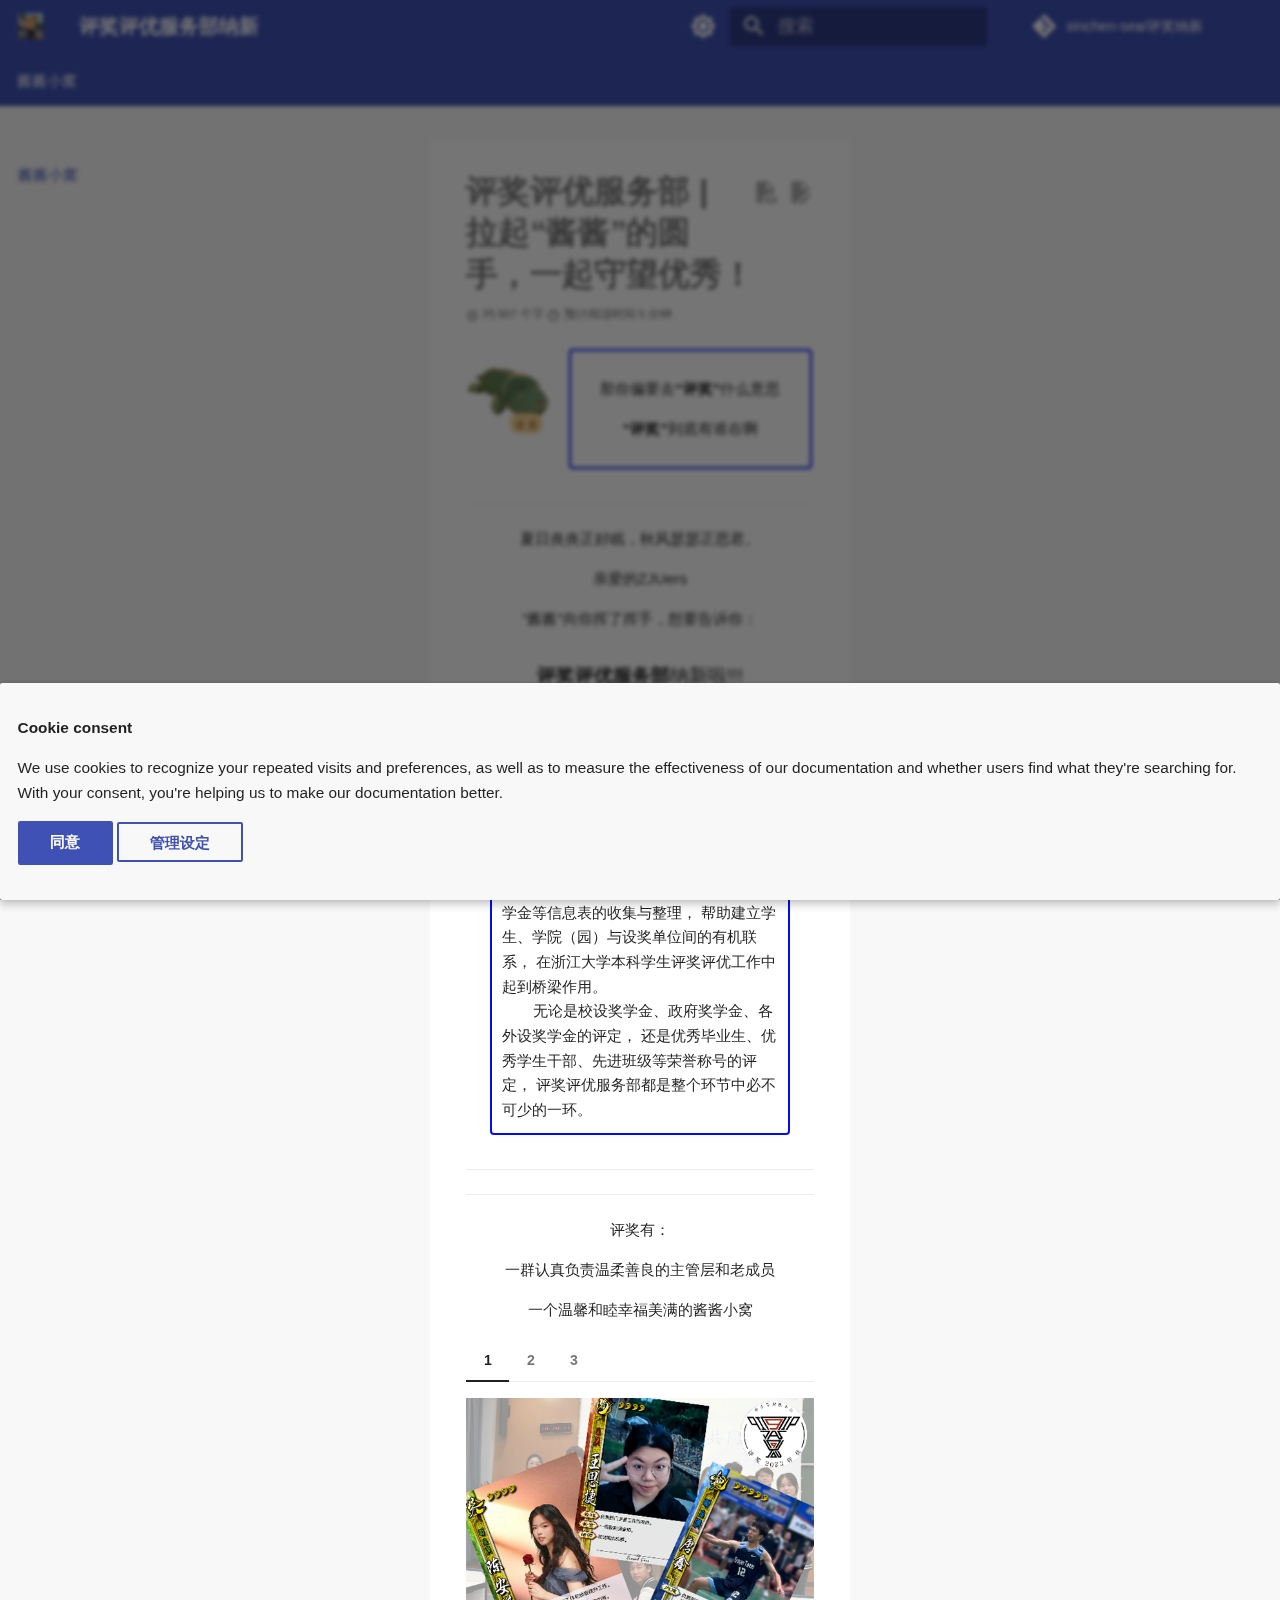
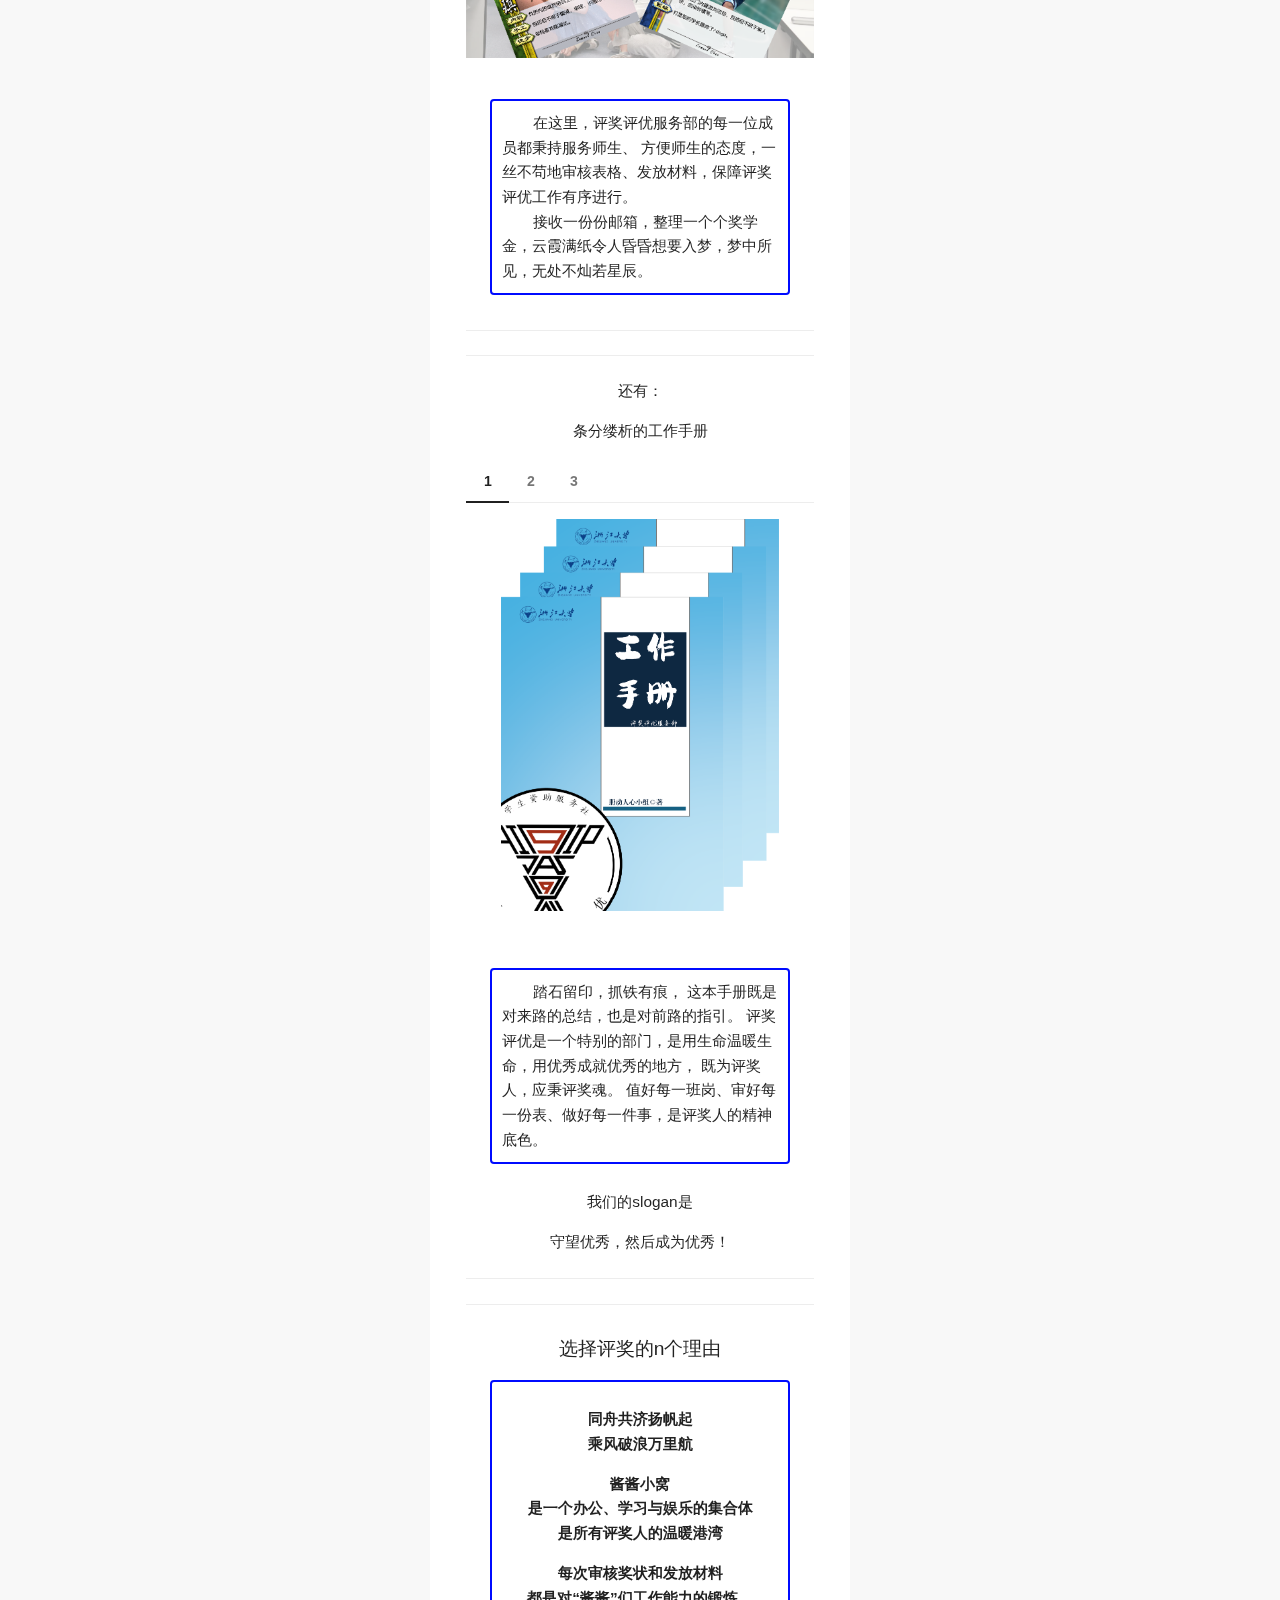
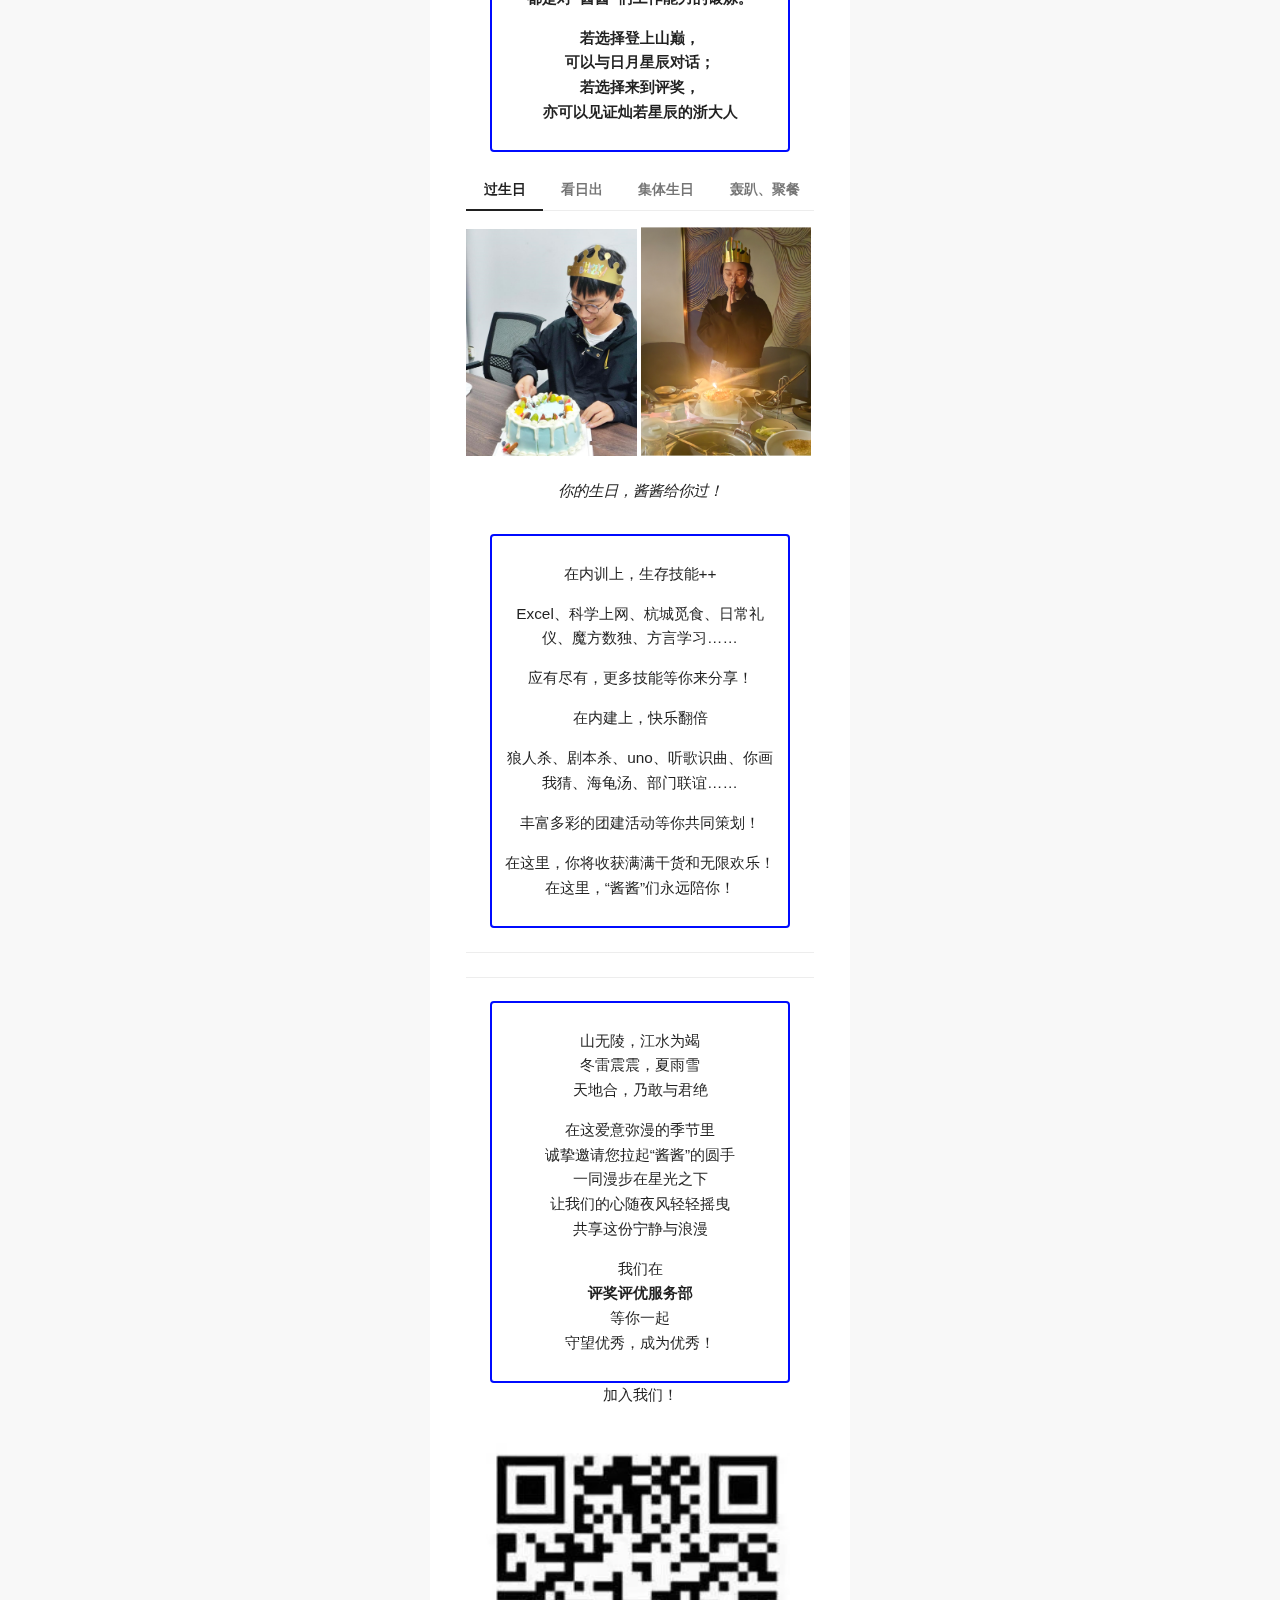
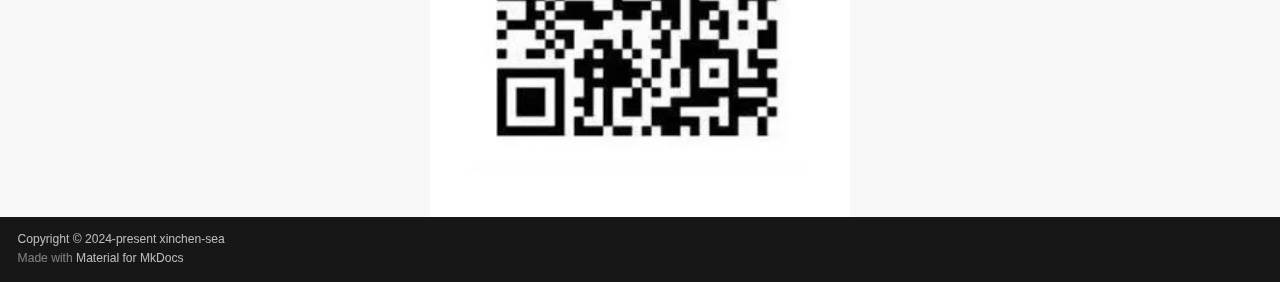
<file: index.html>
<!doctype html>
<html lang="zh" class="no-js">
  <head>
    
      <meta charset="utf-8">
      <meta name="viewport" content="width=device-width,initial-scale=1">
      
        <meta name="description" content="欢迎来到酱酱小窝">
      
      
        <meta name="author" content="xinchen-sea">
      
      
        <link rel="canonical" href="https://xinchen-sea.github.io/pingjiang-welcome/">
      
      
      
      
      <link rel="icon" href="assets/bql.ico">
      <meta name="generator" content="mkdocs-1.6.1, mkdocs-material-9.5.33">
    
    
      
        <title>评奖评优服务部纳新</title>
      
    
    
      <link rel="stylesheet" href="assets/stylesheets/main.3cba04c6.min.css">
      
        
        <link rel="stylesheet" href="assets/stylesheets/palette.06af60db.min.css">
      
      
  
  
    
    
  
    
    
  
    
    
  
    
    
  
    
    
  
    
    
  
    
    
  
    
    
  
    
    
  
    
    
  
    
    
  
    
    
  
  
  <style>:root{--md-admonition-icon--note:url('data:image/svg+xml;charset=utf-8,<svg xmlns="http://www.w3.org/2000/svg" viewBox="0 0 16 16"><path d="M1 7.775V2.75C1 1.784 1.784 1 2.75 1h5.025c.464 0 .91.184 1.238.513l6.25 6.25a1.75 1.75 0 0 1 0 2.474l-5.026 5.026a1.75 1.75 0 0 1-2.474 0l-6.25-6.25A1.752 1.752 0 0 1 1 7.775Zm1.5 0c0 .066.026.13.073.177l6.25 6.25a.25.25 0 0 0 .354 0l5.025-5.025a.25.25 0 0 0 0-.354l-6.25-6.25a.25.25 0 0 0-.177-.073H2.75a.25.25 0 0 0-.25.25ZM6 5a1 1 0 1 1 0 2 1 1 0 0 1 0-2Z"/></svg>');--md-admonition-icon--abstract:url('data:image/svg+xml;charset=utf-8,<svg xmlns="http://www.w3.org/2000/svg" viewBox="0 0 16 16"><path d="M2.5 1.75v11.5c0 .138.112.25.25.25h3.17a.75.75 0 0 1 0 1.5H2.75A1.75 1.75 0 0 1 1 13.25V1.75C1 .784 1.784 0 2.75 0h8.5C12.216 0 13 .784 13 1.75v7.736a.75.75 0 0 1-1.5 0V1.75a.25.25 0 0 0-.25-.25h-8.5a.25.25 0 0 0-.25.25Zm13.274 9.537v-.001l-4.557 4.45a.75.75 0 0 1-1.055-.008l-1.943-1.95a.75.75 0 0 1 1.062-1.058l1.419 1.425 4.026-3.932a.75.75 0 1 1 1.048 1.074ZM4.75 4h4.5a.75.75 0 0 1 0 1.5h-4.5a.75.75 0 0 1 0-1.5ZM4 7.75A.75.75 0 0 1 4.75 7h2a.75.75 0 0 1 0 1.5h-2A.75.75 0 0 1 4 7.75Z"/></svg>');--md-admonition-icon--info:url('data:image/svg+xml;charset=utf-8,<svg xmlns="http://www.w3.org/2000/svg" viewBox="0 0 16 16"><path d="M0 8a8 8 0 1 1 16 0A8 8 0 0 1 0 8Zm8-6.5a6.5 6.5 0 1 0 0 13 6.5 6.5 0 0 0 0-13ZM6.5 7.75A.75.75 0 0 1 7.25 7h1a.75.75 0 0 1 .75.75v2.75h.25a.75.75 0 0 1 0 1.5h-2a.75.75 0 0 1 0-1.5h.25v-2h-.25a.75.75 0 0 1-.75-.75ZM8 6a1 1 0 1 1 0-2 1 1 0 0 1 0 2Z"/></svg>');--md-admonition-icon--tip:url('data:image/svg+xml;charset=utf-8,<svg xmlns="http://www.w3.org/2000/svg" viewBox="0 0 24 24"><path d="M17.66 11.2c-.23-.3-.51-.56-.77-.82-.67-.6-1.43-1.03-2.07-1.66C13.33 7.26 13 4.85 13.95 3c-.95.23-1.78.75-2.49 1.32-2.59 2.08-3.61 5.75-2.39 8.9.04.1.08.2.08.33 0 .22-.15.42-.35.5-.23.1-.47.04-.66-.12a.58.58 0 0 1-.14-.17c-1.13-1.43-1.31-3.48-.55-5.12C5.78 10 4.87 12.3 5 14.47c.06.5.12 1 .29 1.5.14.6.41 1.2.71 1.73 1.08 1.73 2.95 2.97 4.96 3.22 2.14.27 4.43-.12 6.07-1.6 1.83-1.66 2.47-4.32 1.53-6.6l-.13-.26c-.21-.46-.77-1.26-.77-1.26m-3.16 6.3c-.28.24-.74.5-1.1.6-1.12.4-2.24-.16-2.9-.82 1.19-.28 1.9-1.16 2.11-2.05.17-.8-.15-1.46-.28-2.23-.12-.74-.1-1.37.17-2.06.19.38.39.76.63 1.06.77 1 1.98 1.44 2.24 2.8.04.14.06.28.06.43.03.82-.33 1.72-.93 2.27Z"/></svg>');--md-admonition-icon--success:url('data:image/svg+xml;charset=utf-8,<svg xmlns="http://www.w3.org/2000/svg" viewBox="0 0 16 16"><path d="M13.78 4.22a.75.75 0 0 1 0 1.06l-7.25 7.25a.75.75 0 0 1-1.06 0L2.22 9.28a.751.751 0 0 1 .018-1.042.751.751 0 0 1 1.042-.018L6 10.94l6.72-6.72a.75.75 0 0 1 1.06 0Z"/></svg>');--md-admonition-icon--question:url('data:image/svg+xml;charset=utf-8,<svg xmlns="http://www.w3.org/2000/svg" viewBox="0 0 16 16"><path d="M0 8a8 8 0 1 1 16 0A8 8 0 0 1 0 8Zm8-6.5a6.5 6.5 0 1 0 0 13 6.5 6.5 0 0 0 0-13ZM6.92 6.085h.001a.749.749 0 1 1-1.342-.67c.169-.339.436-.701.849-.977C6.845 4.16 7.369 4 8 4a2.756 2.756 0 0 1 1.637.525c.503.377.863.965.863 1.725 0 .448-.115.83-.329 1.15-.205.307-.47.513-.692.662-.109.072-.22.138-.313.195l-.006.004a6.24 6.24 0 0 0-.26.16.952.952 0 0 0-.276.245.75.75 0 0 1-1.248-.832c.184-.264.42-.489.692-.661.103-.067.207-.132.313-.195l.007-.004c.1-.061.182-.11.258-.161a.969.969 0 0 0 .277-.245C8.96 6.514 9 6.427 9 6.25a.612.612 0 0 0-.262-.525A1.27 1.27 0 0 0 8 5.5c-.369 0-.595.09-.74.187a1.01 1.01 0 0 0-.34.398ZM9 11a1 1 0 1 1-2 0 1 1 0 0 1 2 0Z"/></svg>');--md-admonition-icon--warning:url('data:image/svg+xml;charset=utf-8,<svg xmlns="http://www.w3.org/2000/svg" viewBox="0 0 16 16"><path d="M6.457 1.047c.659-1.234 2.427-1.234 3.086 0l6.082 11.378A1.75 1.75 0 0 1 14.082 15H1.918a1.75 1.75 0 0 1-1.543-2.575Zm1.763.707a.25.25 0 0 0-.44 0L1.698 13.132a.25.25 0 0 0 .22.368h12.164a.25.25 0 0 0 .22-.368Zm.53 3.996v2.5a.75.75 0 0 1-1.5 0v-2.5a.75.75 0 0 1 1.5 0ZM9 11a1 1 0 1 1-2 0 1 1 0 0 1 2 0Z"/></svg>');--md-admonition-icon--failure:url('data:image/svg+xml;charset=utf-8,<svg xmlns="http://www.w3.org/2000/svg" viewBox="0 0 16 16"><path d="M2.344 2.343h-.001a8 8 0 0 1 11.314 11.314A8.002 8.002 0 0 1 .234 10.089a8 8 0 0 1 2.11-7.746Zm1.06 10.253a6.5 6.5 0 1 0 9.108-9.275 6.5 6.5 0 0 0-9.108 9.275ZM6.03 4.97 8 6.94l1.97-1.97a.749.749 0 0 1 1.275.326.749.749 0 0 1-.215.734L9.06 8l1.97 1.97a.749.749 0 0 1-.326 1.275.749.749 0 0 1-.734-.215L8 9.06l-1.97 1.97a.749.749 0 0 1-1.275-.326.749.749 0 0 1 .215-.734L6.94 8 4.97 6.03a.751.751 0 0 1 .018-1.042.751.751 0 0 1 1.042-.018Z"/></svg>');--md-admonition-icon--danger:url('data:image/svg+xml;charset=utf-8,<svg xmlns="http://www.w3.org/2000/svg" viewBox="0 0 16 16"><path d="M9.504.43a1.516 1.516 0 0 1 2.437 1.713L10.415 5.5h2.123c1.57 0 2.346 1.909 1.22 3.004l-7.34 7.142a1.249 1.249 0 0 1-.871.354h-.302a1.25 1.25 0 0 1-1.157-1.723L5.633 10.5H3.462c-1.57 0-2.346-1.909-1.22-3.004L9.503.429Zm1.047 1.074L3.286 8.571A.25.25 0 0 0 3.462 9H6.75a.75.75 0 0 1 .694 1.034l-1.713 4.188 6.982-6.793A.25.25 0 0 0 12.538 7H9.25a.75.75 0 0 1-.683-1.06l2.008-4.418.003-.006a.036.036 0 0 0-.004-.009l-.006-.006-.008-.001c-.003 0-.006.002-.009.004Z"/></svg>');--md-admonition-icon--bug:url('data:image/svg+xml;charset=utf-8,<svg xmlns="http://www.w3.org/2000/svg" viewBox="0 0 16 16"><path d="M4.72.22a.75.75 0 0 1 1.06 0l1 .999a3.488 3.488 0 0 1 2.441 0l.999-1a.748.748 0 0 1 1.265.332.75.75 0 0 1-.205.729l-.775.776c.616.63.995 1.493.995 2.444v.327c0 .1-.009.197-.025.292.408.14.764.392 1.029.722l1.968-.787a.75.75 0 0 1 .556 1.392L13 7.258V9h2.25a.75.75 0 0 1 0 1.5H13v.5c0 .409-.049.806-.141 1.186l2.17.868a.75.75 0 0 1-.557 1.392l-2.184-.873A4.997 4.997 0 0 1 8 16a4.997 4.997 0 0 1-4.288-2.427l-2.183.873a.75.75 0 0 1-.558-1.392l2.17-.868A5.036 5.036 0 0 1 3 11v-.5H.75a.75.75 0 0 1 0-1.5H3V7.258L.971 6.446a.75.75 0 0 1 .558-1.392l1.967.787c.265-.33.62-.583 1.03-.722a1.677 1.677 0 0 1-.026-.292V4.5c0-.951.38-1.814.995-2.444L4.72 1.28a.75.75 0 0 1 0-1.06Zm.53 6.28a.75.75 0 0 0-.75.75V11a3.5 3.5 0 1 0 7 0V7.25a.75.75 0 0 0-.75-.75ZM6.173 5h3.654A.172.172 0 0 0 10 4.827V4.5a2 2 0 1 0-4 0v.327c0 .096.077.173.173.173Z"/></svg>');--md-admonition-icon--example:url('data:image/svg+xml;charset=utf-8,<svg xmlns="http://www.w3.org/2000/svg" viewBox="0 0 16 16"><path d="M5 5.782V2.5h-.25a.75.75 0 0 1 0-1.5h6.5a.75.75 0 0 1 0 1.5H11v3.282l3.666 5.76C15.619 13.04 14.543 15 12.767 15H3.233c-1.776 0-2.852-1.96-1.899-3.458Zm-2.4 6.565a.75.75 0 0 0 .633 1.153h9.534a.75.75 0 0 0 .633-1.153L12.225 10.5h-8.45ZM9.5 2.5h-3V6c0 .143-.04.283-.117.403L4.73 9h6.54L9.617 6.403A.746.746 0 0 1 9.5 6Z"/></svg>');--md-admonition-icon--quote:url('data:image/svg+xml;charset=utf-8,<svg xmlns="http://www.w3.org/2000/svg" viewBox="0 0 16 16"><path d="M1.75 2.5h10.5a.75.75 0 0 1 0 1.5H1.75a.75.75 0 0 1 0-1.5Zm4 5h8.5a.75.75 0 0 1 0 1.5h-8.5a.75.75 0 0 1 0-1.5Zm0 5h8.5a.75.75 0 0 1 0 1.5h-8.5a.75.75 0 0 1 0-1.5ZM2.5 7.75v6a.75.75 0 0 1-1.5 0v-6a.75.75 0 0 1 1.5 0Z"/></svg>');}</style>



  
  
    
    
      
    
    
  
    
    
      
    
    
  
    
    
      
    
    
  
  
  <style>.md-tag.md-tag--html{--md-tag-icon:url('data:image/svg+xml;charset=utf-8,<svg xmlns="http://www.w3.org/2000/svg" viewBox="0 0 384 512"><!--! Font Awesome Free 6.6.0 by @fontawesome - https://fontawesome.com License - https://fontawesome.com/license/free (Icons: CC BY 4.0, Fonts: SIL OFL 1.1, Code: MIT License) Copyright 2024 Fonticons, Inc.--><path d="m0 32 34.9 395.8L191.5 480l157.6-52.2L384 32H0zm308.2 127.9H124.4l4.1 49.4h175.6l-13.6 148.4-97.9 27v.3h-1.1l-98.7-27.3-6-75.8h47.7L138 320l53.5 14.5 53.7-14.5 6-62.2H84.3L71.5 112.2h241.1l-4.4 47.7z"/></svg>');}.md-tag.md-tag--js{--md-tag-icon:url('data:image/svg+xml;charset=utf-8,<svg xmlns="http://www.w3.org/2000/svg" viewBox="0 0 448 512"><!--! Font Awesome Free 6.6.0 by @fontawesome - https://fontawesome.com License - https://fontawesome.com/license/free (Icons: CC BY 4.0, Fonts: SIL OFL 1.1, Code: MIT License) Copyright 2024 Fonticons, Inc.--><path d="M0 32v448h448V32H0zm243.8 349.4c0 43.6-25.6 63.5-62.9 63.5-33.7 0-53.2-17.4-63.2-38.5l34.3-20.7c6.6 11.7 12.6 21.6 27.1 21.6 13.8 0 22.6-5.4 22.6-26.5V237.7h42.1v143.7zm99.6 63.5c-39.1 0-64.4-18.6-76.7-43l34.3-19.8c9 14.7 20.8 25.6 41.5 25.6 17.4 0 28.6-8.7 28.6-20.8 0-14.4-11.4-19.5-30.7-28l-10.5-4.5c-30.4-12.9-50.5-29.2-50.5-63.5 0-31.6 24.1-55.6 61.6-55.6 26.8 0 46 9.3 59.8 33.7L368 290c-7.2-12.9-15-18-27.1-18-12.3 0-20.1 7.8-20.1 18 0 12.6 7.8 17.7 25.9 25.6l10.5 4.5c35.8 15.3 55.9 31 55.9 66.2 0 37.8-29.8 58.6-69.7 58.6z"/></svg>');}.md-tag.md-tag--css{--md-tag-icon:url('data:image/svg+xml;charset=utf-8,<svg xmlns="http://www.w3.org/2000/svg" viewBox="0 0 512 512"><!--! Font Awesome Free 6.6.0 by @fontawesome - https://fontawesome.com License - https://fontawesome.com/license/free (Icons: CC BY 4.0, Fonts: SIL OFL 1.1, Code: MIT License) Copyright 2024 Fonticons, Inc.--><path d="m480 32-64 368-223.3 80L0 400l19.6-94.8h82l-8 40.6L210 390.2l134.1-44.4 18.8-97.1H29.5l16-82h333.7l10.5-52.7H56.3l16.3-82H480z"/></svg>');}</style>

    
    
      
    
    
      
    
    
      <link rel="stylesheet" href="assets/css/custom.css">
    
    <script>__md_scope=new URL(".",location),__md_hash=e=>[...e].reduce((e,_)=>(e<<5)-e+_.charCodeAt(0),0),__md_get=(e,_=localStorage,t=__md_scope)=>JSON.parse(_.getItem(t.pathname+"."+e)),__md_set=(e,_,t=localStorage,a=__md_scope)=>{try{t.setItem(a.pathname+"."+e,JSON.stringify(_))}catch(e){}}</script>
    
      

    
    
    
   <link href="assets/stylesheets/glightbox.min.css" rel="stylesheet"/><style>
    html.glightbox-open { overflow: initial; height: 100%; }
    .gslide-title { margin-top: 0px; user-select: text; }
    .gslide-desc { color: #666; user-select: text; }
    .gslide-image img { background: white; }
    .gscrollbar-fixer { padding-right: 15px; }
    .gdesc-inner { font-size: 0.75rem; }
    body[data-md-color-scheme="slate"] .gdesc-inner { background: var(--md-default-bg-color);}
    body[data-md-color-scheme="slate"] .gslide-title { color: var(--md-default-fg-color);}
    body[data-md-color-scheme="slate"] .gslide-desc { color: var(--md-default-fg-color);}</style> <script src="assets/javascripts/glightbox.min.js"></script></head>
  
  
    
    
      
    
    
    
    
    <body dir="ltr" data-md-color-scheme="default" data-md-color-primary="indigo" data-md-color-accent="indigo">
  
    
    <input class="md-toggle" data-md-toggle="drawer" type="checkbox" id="__drawer" autocomplete="off">
    <input class="md-toggle" data-md-toggle="search" type="checkbox" id="__search" autocomplete="off">
    <label class="md-overlay" for="__drawer"></label>
    <div data-md-component="skip">
      
        
        <a href="#_1" class="md-skip">
          跳转至
        </a>
      
    </div>
    <div data-md-component="announce">
      
    </div>
    
    
      

<header class="md-header" data-md-component="header">
  <nav class="md-header__inner md-grid" aria-label="页眉">
    <a href="https://xinchen-sea.github.io/pingjiang-welcome/" title="评奖评优服务部纳新" class="md-header__button md-logo" aria-label="评奖评优服务部纳新" data-md-component="logo">
      
  <img src="assets/bql.ico" alt="logo">

    </a>
    <label class="md-header__button md-icon" for="__drawer">
      
      <svg xmlns="http://www.w3.org/2000/svg" viewBox="0 0 24 24"><path d="M3 6h18v2H3V6m0 5h18v2H3v-2m0 5h18v2H3v-2Z"/></svg>
    </label>
    <div class="md-header__title" data-md-component="header-title">
      <div class="md-header__ellipsis">
        <div class="md-header__topic">
          <span class="md-ellipsis">
            评奖评优服务部纳新
          </span>
        </div>
        <div class="md-header__topic" data-md-component="header-topic">
          <span class="md-ellipsis">
            
              酱酱小窝
            
          </span>
        </div>
      </div>
    </div>
    
      
        <form class="md-header__option" data-md-component="palette">
  
    
    
    
    <input class="md-option" data-md-color-media="(prefers-color-scheme: light)" data-md-color-scheme="default" data-md-color-primary="indigo" data-md-color-accent="indigo"  aria-label="切换到深色模式"  type="radio" name="__palette" id="__palette_0">
    
      <label class="md-header__button md-icon" title="切换到深色模式" for="__palette_1" hidden>
        <svg xmlns="http://www.w3.org/2000/svg" viewBox="0 0 24 24"><path d="M12 8a4 4 0 0 0-4 4 4 4 0 0 0 4 4 4 4 0 0 0 4-4 4 4 0 0 0-4-4m0 10a6 6 0 0 1-6-6 6 6 0 0 1 6-6 6 6 0 0 1 6 6 6 6 0 0 1-6 6m8-9.31V4h-4.69L12 .69 8.69 4H4v4.69L.69 12 4 15.31V20h4.69L12 23.31 15.31 20H20v-4.69L23.31 12 20 8.69Z"/></svg>
      </label>
    
  
    
    
    
    <input class="md-option" data-md-color-media="(prefers-color-scheme: dark)" data-md-color-scheme="slate" data-md-color-primary="black" data-md-color-accent="indigo"  aria-label="切换到浅色模式"  type="radio" name="__palette" id="__palette_1">
    
      <label class="md-header__button md-icon" title="切换到浅色模式" for="__palette_0" hidden>
        <svg xmlns="http://www.w3.org/2000/svg" viewBox="0 0 24 24"><path d="M12 18c-.89 0-1.74-.2-2.5-.55C11.56 16.5 13 14.42 13 12c0-2.42-1.44-4.5-3.5-5.45C10.26 6.2 11.11 6 12 6a6 6 0 0 1 6 6 6 6 0 0 1-6 6m8-9.31V4h-4.69L12 .69 8.69 4H4v4.69L.69 12 4 15.31V20h4.69L12 23.31 15.31 20H20v-4.69L23.31 12 20 8.69Z"/></svg>
      </label>
    
  
</form>
      
    
    
      <script>var media,input,key,value,palette=__md_get("__palette");if(palette&&palette.color){"(prefers-color-scheme)"===palette.color.media&&(media=matchMedia("(prefers-color-scheme: light)"),input=document.querySelector(media.matches?"[data-md-color-media='(prefers-color-scheme: light)']":"[data-md-color-media='(prefers-color-scheme: dark)']"),palette.color.media=input.getAttribute("data-md-color-media"),palette.color.scheme=input.getAttribute("data-md-color-scheme"),palette.color.primary=input.getAttribute("data-md-color-primary"),palette.color.accent=input.getAttribute("data-md-color-accent"));for([key,value]of Object.entries(palette.color))document.body.setAttribute("data-md-color-"+key,value)}</script>
    
    
    
      <label class="md-header__button md-icon" for="__search">
        
        <svg xmlns="http://www.w3.org/2000/svg" viewBox="0 0 24 24"><path d="M9.5 3A6.5 6.5 0 0 1 16 9.5c0 1.61-.59 3.09-1.56 4.23l.27.27h.79l5 5-1.5 1.5-5-5v-.79l-.27-.27A6.516 6.516 0 0 1 9.5 16 6.5 6.5 0 0 1 3 9.5 6.5 6.5 0 0 1 9.5 3m0 2C7 5 5 7 5 9.5S7 14 9.5 14 14 12 14 9.5 12 5 9.5 5Z"/></svg>
      </label>
      <div class="md-search" data-md-component="search" role="dialog">
  <label class="md-search__overlay" for="__search"></label>
  <div class="md-search__inner" role="search">
    <form class="md-search__form" name="search">
      <input type="text" class="md-search__input" name="query" aria-label="搜索" placeholder="搜索" autocapitalize="off" autocorrect="off" autocomplete="off" spellcheck="false" data-md-component="search-query" required>
      <label class="md-search__icon md-icon" for="__search">
        
        <svg xmlns="http://www.w3.org/2000/svg" viewBox="0 0 24 24"><path d="M9.5 3A6.5 6.5 0 0 1 16 9.5c0 1.61-.59 3.09-1.56 4.23l.27.27h.79l5 5-1.5 1.5-5-5v-.79l-.27-.27A6.516 6.516 0 0 1 9.5 16 6.5 6.5 0 0 1 3 9.5 6.5 6.5 0 0 1 9.5 3m0 2C7 5 5 7 5 9.5S7 14 9.5 14 14 12 14 9.5 12 5 9.5 5Z"/></svg>
        
        <svg xmlns="http://www.w3.org/2000/svg" viewBox="0 0 512 512"><!--! Font Awesome Free 6.6.0 by @fontawesome - https://fontawesome.com License - https://fontawesome.com/license/free (Icons: CC BY 4.0, Fonts: SIL OFL 1.1, Code: MIT License) Copyright 2024 Fonticons, Inc.--><path d="M41.4 233.4c-12.5 12.5-12.5 32.8 0 45.3l160 160c12.5 12.5 32.8 12.5 45.3 0s12.5-32.8 0-45.3L109.3 256l137.3-137.4c12.5-12.5 12.5-32.8 0-45.3s-32.8-12.5-45.3 0l-160 160zm352-160-160 160c-12.5 12.5-12.5 32.8 0 45.3l160 160c12.5 12.5 32.8 12.5 45.3 0s12.5-32.8 0-45.3L301.3 256l137.3-137.4c12.5-12.5 12.5-32.8 0-45.3s-32.8-12.5-45.3 0z"/></svg>
      </label>
      <nav class="md-search__options" aria-label="查找">
        
          <a href="javascript:void(0)" class="md-search__icon md-icon" title="分享" aria-label="分享" data-clipboard data-clipboard-text="" data-md-component="search-share" tabindex="-1">
            
            <svg xmlns="http://www.w3.org/2000/svg" viewBox="0 0 24 24"><path d="M18 16.08c-.76 0-1.44.3-1.96.77L8.91 12.7c.05-.23.09-.46.09-.7 0-.24-.04-.47-.09-.7l7.05-4.11c.54.5 1.25.81 2.04.81a3 3 0 0 0 3-3 3 3 0 0 0-3-3 3 3 0 0 0-3 3c0 .24.04.47.09.7L8.04 9.81C7.5 9.31 6.79 9 6 9a3 3 0 0 0-3 3 3 3 0 0 0 3 3c.79 0 1.5-.31 2.04-.81l7.12 4.15c-.05.21-.08.43-.08.66 0 1.61 1.31 2.91 2.92 2.91 1.61 0 2.92-1.3 2.92-2.91A2.92 2.92 0 0 0 18 16.08Z"/></svg>
          </a>
        
        <button type="reset" class="md-search__icon md-icon" title="清空当前内容" aria-label="清空当前内容" tabindex="-1">
          
          <svg xmlns="http://www.w3.org/2000/svg" viewBox="0 0 24 24"><path d="M19 6.41 17.59 5 12 10.59 6.41 5 5 6.41 10.59 12 5 17.59 6.41 19 12 13.41 17.59 19 19 17.59 13.41 12 19 6.41Z"/></svg>
        </button>
      </nav>
      
        <div class="md-search__suggest" data-md-component="search-suggest"></div>
      
    </form>
    <div class="md-search__output">
      <div class="md-search__scrollwrap" tabindex="0" data-md-scrollfix>
        <div class="md-search-result" data-md-component="search-result">
          <div class="md-search-result__meta">
            正在初始化搜索引擎
          </div>
          <ol class="md-search-result__list" role="presentation"></ol>
        </div>
      </div>
    </div>
  </div>
</div>
    
    
      <div class="md-header__source">
        <a href="https://github.com/xinchen-sea/pingjiang-welcome" title="前往仓库" class="md-source" data-md-component="source">
  <div class="md-source__icon md-icon">
    
    <svg xmlns="http://www.w3.org/2000/svg" viewBox="0 0 448 512"><!--! Font Awesome Free 6.6.0 by @fontawesome - https://fontawesome.com License - https://fontawesome.com/license/free (Icons: CC BY 4.0, Fonts: SIL OFL 1.1, Code: MIT License) Copyright 2024 Fonticons, Inc.--><path d="M439.55 236.05 244 40.45a28.87 28.87 0 0 0-40.81 0l-40.66 40.63 51.52 51.52c27.06-9.14 52.68 16.77 43.39 43.68l49.66 49.66c34.23-11.8 61.18 31 35.47 56.69-26.49 26.49-70.21-2.87-56-37.34L240.22 199v121.85c25.3 12.54 22.26 41.85 9.08 55a34.34 34.34 0 0 1-48.55 0c-17.57-17.6-11.07-46.91 11.25-56v-123c-20.8-8.51-24.6-30.74-18.64-45L142.57 101 8.45 235.14a28.86 28.86 0 0 0 0 40.81l195.61 195.6a28.86 28.86 0 0 0 40.8 0l194.69-194.69a28.86 28.86 0 0 0 0-40.81z"/></svg>
  </div>
  <div class="md-source__repository">
    xinchen-sea/评奖纳新
  </div>
</a>
      </div>
    
  </nav>
  
</header>
    
    <div class="md-container" data-md-component="container">
      
      
        
          
            
<nav class="md-tabs" aria-label="标签" data-md-component="tabs">
  <div class="md-grid">
    <ul class="md-tabs__list">
      
        
  
  
    
  
  
    <li class="md-tabs__item md-tabs__item--active">
      <a href="." class="md-tabs__link">
        
  
    
  
  酱酱小窝

      </a>
    </li>
  

      
    </ul>
  </div>
</nav>
          
        
      
      <main class="md-main" data-md-component="main">
        <div class="md-main__inner md-grid">
          
            
              
              <div class="md-sidebar md-sidebar--primary" data-md-component="sidebar" data-md-type="navigation" >
                <div class="md-sidebar__scrollwrap">
                  <div class="md-sidebar__inner">
                    


  


<nav class="md-nav md-nav--primary md-nav--lifted" aria-label="导航栏" data-md-level="0">
  <label class="md-nav__title" for="__drawer">
    <a href="https://xinchen-sea.github.io/pingjiang-welcome/" title="评奖评优服务部纳新" class="md-nav__button md-logo" aria-label="评奖评优服务部纳新" data-md-component="logo">
      
  <img src="assets/bql.ico" alt="logo">

    </a>
    评奖评优服务部纳新
  </label>
  
    <div class="md-nav__source">
      <a href="https://github.com/xinchen-sea/pingjiang-welcome" title="前往仓库" class="md-source" data-md-component="source">
  <div class="md-source__icon md-icon">
    
    <svg xmlns="http://www.w3.org/2000/svg" viewBox="0 0 448 512"><!--! Font Awesome Free 6.6.0 by @fontawesome - https://fontawesome.com License - https://fontawesome.com/license/free (Icons: CC BY 4.0, Fonts: SIL OFL 1.1, Code: MIT License) Copyright 2024 Fonticons, Inc.--><path d="M439.55 236.05 244 40.45a28.87 28.87 0 0 0-40.81 0l-40.66 40.63 51.52 51.52c27.06-9.14 52.68 16.77 43.39 43.68l49.66 49.66c34.23-11.8 61.18 31 35.47 56.69-26.49 26.49-70.21-2.87-56-37.34L240.22 199v121.85c25.3 12.54 22.26 41.85 9.08 55a34.34 34.34 0 0 1-48.55 0c-17.57-17.6-11.07-46.91 11.25-56v-123c-20.8-8.51-24.6-30.74-18.64-45L142.57 101 8.45 235.14a28.86 28.86 0 0 0 0 40.81l195.61 195.6a28.86 28.86 0 0 0 40.8 0l194.69-194.69a28.86 28.86 0 0 0 0-40.81z"/></svg>
  </div>
  <div class="md-source__repository">
    xinchen-sea/评奖纳新
  </div>
</a>
    </div>
  
  <ul class="md-nav__list" data-md-scrollfix>
    
      
      
  
  
    
  
  
  
    <li class="md-nav__item md-nav__item--active">
      
      <input class="md-nav__toggle md-toggle" type="checkbox" id="__toc">
      
      
        
      
      
      <a href="." class="md-nav__link md-nav__link--active">
        
  
  <span class="md-ellipsis">
    酱酱小窝
  </span>
  

      </a>
      
    </li>
  

    
  </ul>
</nav>
                  </div>
                </div>
              </div>
            
            
              
              <div class="md-sidebar md-sidebar--secondary" data-md-component="sidebar" data-md-type="toc" >
                <div class="md-sidebar__scrollwrap">
                  <div class="md-sidebar__inner">
                    

<nav class="md-nav md-nav--secondary" aria-label="目录">
  
  
  
    
  
  
</nav>
                  </div>
                </div>
              </div>
            
          
          
            <div class="md-content" data-md-component="content">
              <article class="md-content__inner md-typeset">
                
                  

  
    <a href="https://github.com/xinchen-sea/pingjiang-welcome/edit/main/docs/index.md" title="编辑此页" class="md-content__button md-icon">
      
      <svg xmlns="http://www.w3.org/2000/svg" viewBox="0 0 24 24"><path d="M6 2c-1.1 0-2 .9-2 2v16c0 1.1.9 2 2 2h4v-1.9l10-10V8l-6-6H6m7 1.5L18.5 9H13V3.5m7.1 9.5c-.1 0-.3.1-.4.2l-1 1 2.1 2.1 1-1c.2-.2.2-.6 0-.8l-1.3-1.3c-.1-.1-.2-.2-.4-.2m-2 1.8L12 20.9V23h2.1l6.1-6.1-2.1-2.1Z"/></svg>
    </a>
  
  
    
      
    
    <a href="https://github.com/xinchen-sea/pingjiang-welcome/raw/main/docs/index.md" title="查看本页的源代码" class="md-content__button md-icon">
      
      <svg xmlns="http://www.w3.org/2000/svg" viewBox="0 0 24 24"><path d="M17 18c.56 0 1 .44 1 1s-.44 1-1 1-1-.44-1-1 .44-1 1-1m0-3c-2.73 0-5.06 1.66-6 4 .94 2.34 3.27 4 6 4s5.06-1.66 6-4c-.94-2.34-3.27-4-6-4m0 6.5a2.5 2.5 0 0 1-2.5-2.5 2.5 2.5 0 0 1 2.5-2.5 2.5 2.5 0 0 1 2.5 2.5 2.5 2.5 0 0 1-2.5 2.5m-7.86-1.75L8.85 19l.29-.74C10.43 15.06 13.5 13 17 13c1.05 0 2.06.21 3 .56V8l-6-6H6c-1.11 0-2 .89-2 2v16a2 2 0 0 0 2 2h4.5c-.55-.66-1-1.42-1.36-2.25M13 3.5 18.5 9H13V3.5Z"/></svg>
    </a>
  


<h1 id="_1">评奖评优服务部 | 拉起“酱酱”的圆手，一起守望优秀！<a class="headerlink" href="#_1" title="Permanent link">&para;</a></h1>
<div style="margin-top: -30px; font-size: 0.75em; opacity: 0.7;">
<p><span class="twemoji"><svg xmlns="http://www.w3.org/2000/svg" viewBox="0 0 24 24"><path d="M12 2A10 10 0 0 0 2 12a10 10 0 0 0 10 10 10 10 0 0 0 10-10h-2a8 8 0 0 1-8 8 8 8 0 0 1-8-8 8 8 0 0 1 8-8V2m6.78 1a.69.69 0 0 0-.48.2l-1.22 1.21 2.5 2.5L20.8 5.7c.26-.26.26-.7 0-.95L19.25 3.2c-.13-.13-.3-.2-.47-.2m-2.41 2.12L9 12.5V15h2.5l7.37-7.38-2.5-2.5Z"/></svg></span> 约 907 个字 <span class="twemoji"><svg xmlns="http://www.w3.org/2000/svg" viewBox="0 0 24 24"><path d="M12 20c4.42 0 8-3.58 8-8s-3.58-8-8-8-8 3.58-8 8 3.58 8 8 8m0-18c5.5 0 10 4.5 10 10s-4.5 10-10 10C6.47 22 2 17.5 2 12S6.5 2 12 2m.5 11H11V7h1.5v4.26l3.7-2.13.75 1.3L12.5 13Z"/></svg></span> 预计阅读时间 5 分钟</p>
</div>
<p><a class="glightbox" data-type="image" data-width="auto" data-height="auto" data-desc-position="bottom"><img align="left" alt="Image title" src="jiangjiang.png" width="25%" /></a></p>
<div class="text-box1">
<p>那你偏要去<b>“评奖”</b>什么意思</p>
<p><b>“评奖”</b>到底有谁在啊</p>
</div>

<hr />
<div style="text-align: center;">
<p>夏日炎炎正好眠，秋风瑟瑟正思君。</p>
<p>亲爱的ZJUers</p>
<p>“酱酱”向你挥了挥手，想要告诉你：</p>
<h3><b>评奖评优服务部</b>纳新啦!!!</h3>
</div>

<hr />
<hr />
<div style="text-align: center;">
<p>评奖是什么</p>
</div>

<div style="text-align: center;">
<span class="text-box2"> &emsp;&emsp;浙江大学学生资助服务社评奖评优服务部，简称“评奖”，
主要负责国家奖学金、浙江省奖学金、校设奖学金及外设奖学金等信息表的收集与整理，
帮助建立学生、学院（园）与设奖单位间的有机联系，
在浙江大学本科学生评奖评优工作中起到桥梁作用。<br>
&emsp;&emsp;无论是校设奖学金、政府奖学金、各外设奖学金的评定，
还是优秀毕业生、优秀学生干部、先进班级等荣誉称号的评定，
评奖评优服务部都是整个环节中必不可少的一环。</span>
</div>

<hr />
<hr />
<div style="text-align: center;">
<p>评奖有：</p>
<p>一群认真负责温柔善良的主管层和老成员</p>
<P>一个温馨和睦幸福美满的酱酱小窝</P>

</div>

<div class="tabbed-set tabbed-alternate" data-tabs="1:3"><input checked="checked" id="__tabbed_1_1" name="__tabbed_1" type="radio" /><input id="__tabbed_1_2" name="__tabbed_1" type="radio" /><input id="__tabbed_1_3" name="__tabbed_1" type="radio" /><div class="tabbed-labels"><label for="__tabbed_1_1">1</label><label for="__tabbed_1_2">2</label><label for="__tabbed_1_3">3</label></div>
<div class="tabbed-content">
<div class="tabbed-block">
<p><figure markdown="span">
  <a class="glightbox" data-type="image" data-width="auto" data-height="auto" data-desc-position="bottom"><img alt="Image title" src="a/zhuguan.png" /></a>
</figure></p>
</div>
<div class="tabbed-block">
<p><figure markdown="span">
  <a class="glightbox" data-type="image" data-width="auto" data-height="auto" data-desc-position="bottom"><img alt="Image title" src="pjdhz1.jpg" /></a>
</figure></p>
</div>
<div class="tabbed-block">
<p><figure markdown="span">
  <a class="glightbox" data-type="image" data-width="auto" data-height="auto" data-desc-position="bottom"><img alt="Image title" src="pjdhz2.jpg" /></a>
</figure></p>
</div>
</div>
</div>
<div style="text-align: center;">
<span class="text-box2">&emsp;&emsp;在这里，评奖评优服务部的每一位成员都秉持服务师生、
方便师生的态度，一丝不苟地审核表格、发放材料，保障评奖评优工作有序进行。<br>
&emsp;&emsp;接收一份份邮箱，整理一个个奖学金，云霞满纸令人昏昏想要入梦，梦中所见，无处不灿若星辰。</span>
</div>

<hr />
<hr />
<div style="text-align: center;">

<p>还有：</p>
<p>条分缕析的工作手册</p>


</div>

<div class="tabbed-set tabbed-alternate" data-tabs="2:3"><input checked="checked" id="__tabbed_2_1" name="__tabbed_2" type="radio" /><input id="__tabbed_2_2" name="__tabbed_2" type="radio" /><input id="__tabbed_2_3" name="__tabbed_2" type="radio" /><div class="tabbed-labels"><label for="__tabbed_2_1">1</label><label for="__tabbed_2_2">2</label><label for="__tabbed_2_3">3</label></div>
<div class="tabbed-content">
<div class="tabbed-block">
<p><figure markdown="span">
<a class="glightbox" data-type="image" data-width="auto" data-height="auto" data-desc-position="bottom"><img alt="Image title" src="shouce01.png" width="80%" /></a>
</fugure></p>
</div>
<div class="tabbed-block">
<p><figure markdown="span">
<a class="glightbox" data-type="image" data-width="auto" data-height="auto" data-desc-position="bottom"><img alt="Image title" src="shouce02.png" width="80%" /></a>
</fugure></p>
</div>
<div class="tabbed-block">
<p><a class="glightbox" data-type="image" data-width="auto" data-height="auto" data-desc-position="bottom"><img alt="Image title" src="shouce03.png" width="80%" /></a>
<a class="glightbox" data-type="image" data-width="auto" data-height="auto" data-desc-position="bottom"><img alt="Image title" src="shouce04.png" width="80%" /></a></p>
</div>
</div>
</div>
<div style="text-align: center;">

<span class="text-box2">&emsp;&emsp;踏石留印，抓铁有痕，
这本手册既是对来路的总结，也是对前路的指引。
评奖评优是一个特别的部门，是用生命温暖生命，用优秀成就优秀的地方，
既为评奖人，应秉评奖魂。
值好每一班岗、审好每一份表、做好每一件事，是评奖人的精神底色。</span>
<p>我们的slogan是</p>
<p>守望优秀，然后成为优秀！</p>
</div>

<hr />
<hr />
<div style="text-align: center;">
<h3>选择评奖的n个理由</h3>
<span class="text-box11">
<h4>同舟共济扬帆起<br>乘风破浪万里航</h4>
<h4>酱酱小窝<br>是一个办公、学习与娱乐的集合体<br>是所有评奖人的温暖港湾</h4>
<h4>每次审核奖状和发放材料<br>都是对“酱酱”们工作能力的锻炼。</h4>
<h4>若选择登上山巅，<br>可以与日月星辰对话；<br>
若选择来到评奖，<br>亦可以见证灿若星辰的浙大人</h4>
</span>
</div>

<div class="tabbed-set tabbed-alternate" data-tabs="3:4"><input checked="checked" id="__tabbed_3_1" name="__tabbed_3" type="radio" /><input id="__tabbed_3_2" name="__tabbed_3" type="radio" /><input id="__tabbed_3_3" name="__tabbed_3" type="radio" /><input id="__tabbed_3_4" name="__tabbed_3" type="radio" /><div class="tabbed-labels"><label for="__tabbed_3_1">过生日</label><label for="__tabbed_3_2">看日出</label><label for="__tabbed_3_3">集体生日</label><label for="__tabbed_3_4">轰趴、聚餐</label></div>
<div class="tabbed-content">
<div class="tabbed-block">
<p><a class="glightbox" data-type="image" data-width="auto" data-height="auto" data-desc-position="bottom"><img alt="Image title" src="a/hr.jpg" width="49%" /></a>
<a class="glightbox" data-type="image" data-width="auto" data-height="auto" data-desc-position="bottom"><img alt="Image title" src="a/yx.png" width="49%" /></a></p>
<div style="text-align: center;">
<p><figcaption>你的生日，酱酱给你过！</figcaption></p>
</div>
</div>
<div class="tabbed-block">
<p><a class="glightbox" data-type="image" data-width="auto" data-height="auto" data-desc-position="bottom"><img alt="Image title" src="a/richu.jpg" width="49%" /></a>
<a class="glightbox" data-type="image" data-width="auto" data-height="auto" data-desc-position="bottom"><img alt="Image title" src="a/richu1.jpg" width="49%" /></a></p>
<div style="text-align: center;">
<p><figcaption>不会有人还没看过日出吧？</figcaption></p>
</div>
</div>
<div class="tabbed-block">
<p><a class="glightbox" data-type="image" data-width="auto" data-height="auto" data-desc-position="bottom"><img alt="Image title" src="a/jitishengri.jpg" /></a></p>
<div style="text-align: center;">
<p><figcaption>集体生日，同庆共欢！</figcaption></p>
</div>
</div>
<div class="tabbed-block">
<p><a class="glightbox" data-type="image" data-width="auto" data-height="auto" data-desc-position="bottom"><img alt="Image title" src="a/3.jpg" /></a>
<a class="glightbox" data-type="image" data-width="auto" data-height="auto" data-desc-position="bottom"><img alt="Image title" src="a/bzj.jpg" width="49%" /></a>
<a class="glightbox" data-type="image" data-width="auto" data-height="auto" data-desc-position="bottom"><img alt="Image title" src="a/yecan.jpg" width="49%" /></a></p>
<div style="text-align: center;">
<p><figcaption>团建聚餐，说走就走！</figcaption></p>
</div>
</div>
</div>
</div>
<div style="text-align: center;">

<span class="text-box11">
<p>在内训上，生存技能++</p>
<p>Excel、科学上网、杭城觅食、日常礼仪、魔方数独、方言学习……<p>
<p>应有尽有，更多技能等你来分享！</p>
<p>在内建上，快乐翻倍</p>
<p>狼人杀、剧本杀、uno、听歌识曲、你画我猜、海龟汤、部门联谊……</p>
<p>丰富多彩的团建活动等你共同策划！</p>
<p>在这里，你将收获满满干货和无限欢乐！<br>在这里，“酱酱”们永远陪你！</p>
</span>
</div>

<hr />
<hr />
<div style="text-align: center;">

<span class="text-box11">
<p>山无陵，江水为竭<br>冬雷震震，夏雨雪<br>天地合，乃敢与君绝</p>
<p>在这爱意弥漫的季节里<br>诚挚邀请您拉起“酱酱”的圆手<br>一同漫步在星光之下
<br>让我们的心随夜风轻轻摇曳<br>共享这份宁静与浪漫</p>
<p>我们在<br><b>评奖评优服务部</b><br>等你一起<br>守望优秀，成为优秀！</p>
</span>
</div>

<div style="text-align: center;">
加入我们！
</div>
<p><a class="glightbox" data-type="image" data-width="auto" data-height="auto" data-desc-position="bottom"><img alt="wenjaun" src="wenjuan.jpg" width="99%" /></a></p>












                
              </article>
            </div>
          
          
<script>var target=document.getElementById(location.hash.slice(1));target&&target.name&&(target.checked=target.name.startsWith("__tabbed_"))</script>
        </div>
        
          <button type="button" class="md-top md-icon" data-md-component="top" hidden>
  
  <svg xmlns="http://www.w3.org/2000/svg" viewBox="0 0 448 512"><!--! Font Awesome Free 6.6.0 by @fontawesome - https://fontawesome.com License - https://fontawesome.com/license/free (Icons: CC BY 4.0, Fonts: SIL OFL 1.1, Code: MIT License) Copyright 2024 Fonticons, Inc.--><path d="M201.4 137.4c12.5-12.5 32.8-12.5 45.3 0l160 160c12.5 12.5 12.5 32.8 0 45.3s-32.8 12.5-45.3 0L224 205.3 86.6 342.6c-12.5 12.5-32.8 12.5-45.3 0s-12.5-32.8 0-45.3l160-160z"/></svg>
  回到页面顶部
</button>
        
      </main>
      
        <footer class="md-footer">
  
    
  
  <div class="md-footer-meta md-typeset">
    <div class="md-footer-meta__inner md-grid">
      <div class="md-copyright">
  
    <div class="md-copyright__highlight">
      Copyright &copy; 2024-present <a href="https://github.com/xinchen-sea" target="_blank" rel="no-opener no-referrer">xinchen-sea</a>
    </div>
  
  
    Made with
    <a href="https://squidfunk.github.io/mkdocs-material/" target="_blank" rel="noopener">
      Material for MkDocs
    </a>
  
</div>
      
    </div>
  </div>
</footer>
      
    </div>
    <div class="md-dialog" data-md-component="dialog">
      <div class="md-dialog__inner md-typeset"></div>
    </div>
    
    
      <div class="md-consent" data-md-component="consent" id="__consent" hidden>
        <div class="md-consent__overlay"></div>
        <aside class="md-consent__inner">
          <form class="md-consent__form md-grid md-typeset" name="consent">
            


  
    
  




<h4>Cookie consent</h4>
<p>We use cookies to recognize your repeated visits and preferences, as well as to measure the effectiveness of our documentation and whether users find what they're searching for. With your consent, you're helping us to make our documentation better.</p>
<input class="md-toggle" type="checkbox" id="__settings" >
<div class="md-consent__settings">
  <ul class="task-list">
    
      
      
        
        
      
      <li class="task-list-item">
        <label class="task-list-control">
          <input type="checkbox" name="github" checked>
          <span class="task-list-indicator"></span>
          GitHub
        </label>
      </li>
    
  </ul>
</div>
<div class="md-consent__controls">
  
    
      <button class="md-button md-button--primary">同意</button>
    
    
    
  
    
    
    
      <label class="md-button" for="__settings">管理设定</label>
    
  
</div>
          </form>
        </aside>
      </div>
      <script>var consent=__md_get("__consent");if(consent)for(var input of document.forms.consent.elements)input.name&&(input.checked=consent[input.name]||!1);else"file:"!==location.protocol&&setTimeout(function(){document.querySelector("[data-md-component=consent]").hidden=!1},250);var action,form=document.forms.consent;for(action of["submit","reset"])form.addEventListener(action,function(e){if(e.preventDefault(),"reset"===e.type)for(var n of document.forms.consent.elements)n.name&&(n.checked=!1);__md_set("__consent",Object.fromEntries(Array.from(new FormData(form).keys()).map(function(e){return[e,!0]}))),location.hash="",location.reload()})</script>
    
    <script id="__config" type="application/json">{"base": ".", "features": ["navigation.instant", "navigation.instant.prefetch", "navigation.tracking", "toc.follow", "navigation.tabs", "navigation.expand", "navigation.top", "navigation.footer", "navigation.path", "navigation.indexes", "content.action.edit", "content.action.view", "content.code.annotate", "content.code.copy", "content.code.select", "content.footnote.tooltips", "search.highlight", "search.suggest", "search.share"], "search": "assets/javascripts/workers/search.b8dbb3d2.min.js", "tags": {"CSS": "css", "HTML5": "html", "JavaScript": "js"}, "translations": {"clipboard.copied": "\u5df2\u590d\u5236", "clipboard.copy": "\u590d\u5236", "search.result.more.one": "\u5728\u8be5\u9875\u4e0a\u8fd8\u6709 1 \u4e2a\u7b26\u5408\u6761\u4ef6\u7684\u7ed3\u679c", "search.result.more.other": "\u5728\u8be5\u9875\u4e0a\u8fd8\u6709 # \u4e2a\u7b26\u5408\u6761\u4ef6\u7684\u7ed3\u679c", "search.result.none": "\u6ca1\u6709\u627e\u5230\u7b26\u5408\u6761\u4ef6\u7684\u7ed3\u679c", "search.result.one": "\u627e\u5230 1 \u4e2a\u7b26\u5408\u6761\u4ef6\u7684\u7ed3\u679c", "search.result.other": "# \u4e2a\u7b26\u5408\u6761\u4ef6\u7684\u7ed3\u679c", "search.result.placeholder": "\u952e\u5165\u4ee5\u5f00\u59cb\u641c\u7d22", "search.result.term.missing": "\u7f3a\u5c11", "select.version": "\u9009\u62e9\u5f53\u524d\u7248\u672c"}}</script>
    
    
      <script src="assets/javascripts/bundle.af256bd8.min.js"></script>
      
    
  <script id="init-glightbox">document.querySelectorAll('.glightbox').forEach(function(element) {
    try {
        var img = element.querySelector('img');
        if (img && img.src) {
            element.setAttribute('href', img.src);
        } else {
            console.log('No img element with src attribute found');
        }
    } catch (error) {
        console.log('Error:', error);
    }
});
const lightbox = GLightbox({"touchNavigation": true, "loop": false, "zoomable": true, "draggable": true, "openEffect": "zoom", "closeEffect": "zoom", "slideEffect": "slide"});
document$.subscribe(() => { lightbox.reload() });
</script></body>
</html>
</file>
<file: assets/css/custom.css>
/* 文本居中 */
.centered-text {
    text-align: center;
}

.text-container{
    display: inline-flex;
    justify-content: center;
    width: 350px;
    height: auto;
}

@media only screen and (min-width: 421px) {
  .md-content {
  max-width: 420px; /* 将页面最大宽度设置为600像素，可以根据需要调整 */
  margin: 0 auto;   /* 居中显示内容 */
  padding: 10px;    /* 添加内边距以防止内容紧贴边框 */
}
}

.md-typeset .admonition {
    max-width: 300px;
    margin: auto auto;
}

.text-box1 {
    border: 2px solid #000bff;
    border-radius: 4px;
    padding: 10px;
    margin: 10px auto;
    display: inline-block;
    width: 70%;
    text-align: center;
}

.text-box11 {
    border: 2px solid #000bff;
    border-radius: 4px;
    padding: 10px;
    margin: auto auto;
    display: inline-block;
    width: 300px;
    text-align: center;
}

.text-box2 {
    border: 2px solid #000bff;
    border-radius: 4px;
    padding: 10px;
    margin: 10px auto;
    display: inline-block;
    width: 300px;
    text-align: left;
}


/* 获取屏幕宽度，以调整页面大小 */
@media screen and (min-width: 960px) {
  html {
    font-size: 137.5%;
  }
}

@media screen and (min-width: 100em) {
  html {
    font-size: 137.5%;
  }
}

@media screen and (min-width: 125em) {
  html {
    font-size: 137.5%;
  }
}

@font-face {
    font-family: "Oxygen";
    src: url('https://fonts.googleapis.com/css2?family=Oxygen:wght@300;400;700&display=swap') format('woff2');
}

:root {
  --md-text-font: "JetBrains Mono", "LXGW WenKai Screen";
  --md-code-font: "JetBrains Mono";
} 

/* 自定义文字标题大小 */
.md-typeset h1 {
  font-weight: bold;
  font-size: 32px;
}

.md-typeset h2 {
  font-weight: bold;
  font-size: 28px;
}

.md-typeset h3 {
  font-weight: 500;
}

.md-typeset h5 {
  font-size: 16px;
}

.md-typeset {
  font-size: .7rem;
}

.md-typeset h1, .md-typeset h2, .md-typeset h3, .md-typeset h4 {
  letter-spacing: 0;
}

/* 除了<pre>元素内部的<code>元素之外的所有<code>元素，其字体大小继承父元素的字体大小*/
.md-typeset code:not(pre code) {
  font-size: inherit;
}

/* 版权申明的字体大小 */
.md-copyright {
  font-size: .55rem;
}


/* emoji表情垂直对齐方式为上标 */
.md-typeset :is(.emojione,.twemoji,.gemoji) {
  vertical-align: sub;
}

/* 修改主题颜色参数，有另外的设置
[data-md-color-scheme="default"] {
  --md-primary-fg-color: #efefef;
  --md-primary-bg-color: #000000;
  --md-typeset-a-color: #555555;
  --md-footer-fg-color: #000000;
  --md-footer-bg-color: #efefef;
  --md-footer-bg-color--dark: #efefef;
  --md-footer-fg-color--light: #000000;
  --md-footer-fg-color--lighter: #000000;
  --md-code-bg-color: #fafafa;
  --md-code-fg-color: var(--md-typeset-color);
}

[data-md-color-scheme="slate"] {
  --md-default-bg-color: #161616;
  --md-default-bg-color--light: #161616;
  --md-default-bg-color--lighter: #161616;
  --md-default-bg-color--lightest: #161616;
  --md-default-fg-color: rgba(255,255,255,0.9);
  --md-default-fg-color--light: rgba(255,255,255,0.85);
  --md-default-fg-color--lighter: rgba(255,255,255,0.8);
  --md-default-fg-color--lightest: rgba(255,255,255,0.6);
  --md-primary-fg-color: #0d0d0d;
  --md-typeset-a-color: #d3d3d3;
  --md-footer-fg-color: #fff;
  --md-footer-bg-color: #0d0d0d;
  --md-footer-bg-color--dark: #0d0d0d;
  --md-footer-fg-color--light: #fff;
  --md-footer-fg-color--lighter: #fff;
  --md-code-bg-color: #1d1d1d;
} */

/* 设定搜索框背景色
input.md-search__input {
  background-color: #999;
}

[data-md-color-scheme="slate"] input.md-search__input {
    background-color: #333;
}*/

/* 页面背景色*/
[data-md-color-scheme="default"] {
    --md-default-bg-color: #f8f8f8;
}

[data-md-color-scheme="slate"] {
    --md-default-bg-color: #2e2e2e;
}

/* 自定义页面背景颜色（包含侧边栏）
.md-main {
    background-color: #f4f4f4;
}*/

/* 内容区的颜色*/
.md-content{
    background-color: #ffffff;
}

[data-md-color-scheme="slate"] .md-content{
    background-color: #000000;
}



/* 修改导航栏背景颜色
.md-header {
  background-color: #333; /* 你想要的颜色
}

/* 修改导航栏文字颜色
.md-header__title, .md-header__button, .md-header__button md-icon {
  color: #f40505; /* 你想要的颜色
}

/* 修改选项卡栏背景颜色
.md-tabs {
  background-color: #333; /* 你想要的背景颜色
}

/* 修改选项卡背景颜色
.md-tabs__link {
  background-color: #333; /* 你想要的背景颜色
  color: #fff;           /* 你想要的文字颜色
}

/* 修改选项卡悬停和选中时的颜色
.md-tabs__link:hover,
.md-tabs__link--active {
  background-color: #555; /* 你想要的背景颜色
  color: #ff4081;         /* 你想要的文字颜色
}

/* 修改选项卡边框颜色
.md-tabs__link--active::before {
  background-color: #ff4081; /* 你想要的边框颜色
}*/

/* 修改两侧目录文字颜色
.md-nav__link {
  color: #f40404; /* 你想要的颜色
  background: #03a9f4;
}

/* 自定义 footer 的背景色和文字颜色
.md-footer {
    background-color: #333;  /* 设置 footer 的背景色
    color: white;            /* 设置 footer 的文字颜色
}*/

/* 视频播放设置 */
.video-container {
  display: flex;
  justify-content: center;
  align-items: center;
  margin: 20px 0;
}

video {
  max-width: 100%;
  height: auto;
}

.video-caption {
  text-align: center;
  font-size: 0.9em;
  color: #555;
  margin-top: 10px;
}
</file>
<file: assets/stylesheets/main.3cba04c6.min.css>
@charset "UTF-8";html{-webkit-text-size-adjust:none;-moz-text-size-adjust:none;text-size-adjust:none;box-sizing:border-box}*,:after,:before{box-sizing:inherit}@media (prefers-reduced-motion){*,:after,:before{transition:none!important}}body{margin:0}a,button,input,label{-webkit-tap-highlight-color:transparent}a{color:inherit;text-decoration:none}hr{border:0;box-sizing:initial;display:block;height:.05rem;overflow:visible;padding:0}small{font-size:80%}sub,sup{line-height:1em}img{border-style:none}table{border-collapse:initial;border-spacing:0}td,th{font-weight:400;vertical-align:top}button{background:#0000;border:0;font-family:inherit;font-size:inherit;margin:0;padding:0}input{border:0;outline:none}:root{--md-primary-fg-color:#4051b5;--md-primary-fg-color--light:#5d6cc0;--md-primary-fg-color--dark:#303fa1;--md-primary-bg-color:#fff;--md-primary-bg-color--light:#ffffffb3;--md-accent-fg-color:#526cfe;--md-accent-fg-color--transparent:#526cfe1a;--md-accent-bg-color:#fff;--md-accent-bg-color--light:#ffffffb3}[data-md-color-scheme=default]{color-scheme:light}[data-md-color-scheme=default] img[src$="#gh-dark-mode-only"],[data-md-color-scheme=default] img[src$="#only-dark"]{display:none}:root,[data-md-color-scheme=default]{--md-hue:225deg;--md-default-fg-color:#000000de;--md-default-fg-color--light:#0000008a;--md-default-fg-color--lighter:#00000052;--md-default-fg-color--lightest:#00000012;--md-default-bg-color:#fff;--md-default-bg-color--light:#ffffffb3;--md-default-bg-color--lighter:#ffffff4d;--md-default-bg-color--lightest:#ffffff1f;--md-code-fg-color:#36464e;--md-code-bg-color:#f5f5f5;--md-code-hl-color:#4287ff;--md-code-hl-color--light:#4287ff1a;--md-code-hl-number-color:#d52a2a;--md-code-hl-special-color:#db1457;--md-code-hl-function-color:#a846b9;--md-code-hl-constant-color:#6e59d9;--md-code-hl-keyword-color:#3f6ec6;--md-code-hl-string-color:#1c7d4d;--md-code-hl-name-color:var(--md-code-fg-color);--md-code-hl-operator-color:var(--md-default-fg-color--light);--md-code-hl-punctuation-color:var(--md-default-fg-color--light);--md-code-hl-comment-color:var(--md-default-fg-color--light);--md-code-hl-generic-color:var(--md-default-fg-color--light);--md-code-hl-variable-color:var(--md-default-fg-color--light);--md-typeset-color:var(--md-default-fg-color);--md-typeset-a-color:var(--md-primary-fg-color);--md-typeset-del-color:#f5503d26;--md-typeset-ins-color:#0bd57026;--md-typeset-kbd-color:#fafafa;--md-typeset-kbd-accent-color:#fff;--md-typeset-kbd-border-color:#b8b8b8;--md-typeset-mark-color:#ffff0080;--md-typeset-table-color:#0000001f;--md-typeset-table-color--light:rgba(0,0,0,.035);--md-admonition-fg-color:var(--md-default-fg-color);--md-admonition-bg-color:var(--md-default-bg-color);--md-warning-fg-color:#000000de;--md-warning-bg-color:#ff9;--md-footer-fg-color:#fff;--md-footer-fg-color--light:#ffffffb3;--md-footer-fg-color--lighter:#ffffff73;--md-footer-bg-color:#000000de;--md-footer-bg-color--dark:#00000052;--md-shadow-z1:0 0.2rem 0.5rem #0000000d,0 0 0.05rem #0000001a;--md-shadow-z2:0 0.2rem 0.5rem #0000001a,0 0 0.05rem #00000040;--md-shadow-z3:0 0.2rem 0.5rem #0003,0 0 0.05rem #00000059}.md-icon svg{fill:currentcolor;display:block;height:1.2rem;width:1.2rem}body{-webkit-font-smoothing:antialiased;-moz-osx-font-smoothing:grayscale;--md-text-font-family:var(--md-text-font,_),-apple-system,BlinkMacSystemFont,Helvetica,Arial,sans-serif;--md-code-font-family:var(--md-code-font,_),SFMono-Regular,Consolas,Menlo,monospace}aside,body,input{font-feature-settings:"kern","liga";color:var(--md-typeset-color);font-family:var(--md-text-font-family)}code,kbd,pre{font-feature-settings:"kern";font-family:var(--md-code-font-family)}:root{--md-typeset-table-sort-icon:url('data:image/svg+xml;charset=utf-8,<svg xmlns="http://www.w3.org/2000/svg" viewBox="0 0 24 24"><path d="m18 21-4-4h3V7h-3l4-4 4 4h-3v10h3M2 19v-2h10v2M2 13v-2h7v2M2 7V5h4v2H2Z"/></svg>');--md-typeset-table-sort-icon--asc:url('data:image/svg+xml;charset=utf-8,<svg xmlns="http://www.w3.org/2000/svg" viewBox="0 0 24 24"><path d="M19 17h3l-4 4-4-4h3V3h2M2 17h10v2H2M6 5v2H2V5m0 6h7v2H2v-2Z"/></svg>');--md-typeset-table-sort-icon--desc:url('data:image/svg+xml;charset=utf-8,<svg xmlns="http://www.w3.org/2000/svg" viewBox="0 0 24 24"><path d="M19 7h3l-4-4-4 4h3v14h2M2 17h10v2H2M6 5v2H2V5m0 6h7v2H2v-2Z"/></svg>')}.md-typeset{-webkit-print-color-adjust:exact;color-adjust:exact;font-size:.8rem;line-height:1.6}@media print{.md-typeset{font-size:.68rem}}.md-typeset blockquote,.md-typeset dl,.md-typeset figure,.md-typeset ol,.md-typeset pre,.md-typeset ul{margin-bottom:1em;margin-top:1em}.md-typeset h1{color:var(--md-default-fg-color--light);font-size:2em;line-height:1.3;margin:0 0 1.25em}.md-typeset h1,.md-typeset h2{font-weight:300;letter-spacing:-.01em}.md-typeset h2{font-size:1.5625em;line-height:1.4;margin:1.6em 0 .64em}.md-typeset h3{font-size:1.25em;font-weight:400;letter-spacing:-.01em;line-height:1.5;margin:1.6em 0 .8em}.md-typeset h2+h3{margin-top:.8em}.md-typeset h4{font-weight:700;letter-spacing:-.01em;margin:1em 0}.md-typeset h5,.md-typeset h6{color:var(--md-default-fg-color--light);font-size:.8em;font-weight:700;letter-spacing:-.01em;margin:1.25em 0}.md-typeset h5{text-transform:uppercase}.md-typeset hr{border-bottom:.05rem solid var(--md-default-fg-color--lightest);display:flow-root;margin:1.5em 0}.md-typeset a{color:var(--md-typeset-a-color);word-break:break-word}.md-typeset a,.md-typeset a:before{transition:color 125ms}.md-typeset a:focus,.md-typeset a:hover{color:var(--md-accent-fg-color)}.md-typeset a:focus code,.md-typeset a:hover code{background-color:var(--md-accent-fg-color--transparent)}.md-typeset a code{color:currentcolor;transition:background-color 125ms}.md-typeset a.focus-visible{outline-color:var(--md-accent-fg-color);outline-offset:.2rem}.md-typeset code,.md-typeset kbd,.md-typeset pre{color:var(--md-code-fg-color);direction:ltr;font-variant-ligatures:none}@media print{.md-typeset code,.md-typeset kbd,.md-typeset pre{white-space:pre-wrap}}.md-typeset code{background-color:var(--md-code-bg-color);border-radius:.1rem;-webkit-box-decoration-break:clone;box-decoration-break:clone;font-size:.85em;padding:0 .2941176471em;word-break:break-word}.md-typeset code:not(.focus-visible){-webkit-tap-highlight-color:transparent;outline:none}.md-typeset pre{display:flow-root;line-height:1.4;position:relative}.md-typeset pre>code{-webkit-box-decoration-break:slice;box-decoration-break:slice;box-shadow:none;display:block;margin:0;outline-color:var(--md-accent-fg-color);overflow:auto;padding:.7720588235em 1.1764705882em;scrollbar-color:var(--md-default-fg-color--lighter) #0000;scrollbar-width:thin;touch-action:auto;word-break:normal}.md-typeset pre>code:hover{scrollbar-color:var(--md-accent-fg-color) #0000}.md-typeset pre>code::-webkit-scrollbar{height:.2rem;width:.2rem}.md-typeset pre>code::-webkit-scrollbar-thumb{background-color:var(--md-default-fg-color--lighter)}.md-typeset pre>code::-webkit-scrollbar-thumb:hover{background-color:var(--md-accent-fg-color)}.md-typeset kbd{background-color:var(--md-typeset-kbd-color);border-radius:.1rem;box-shadow:0 .1rem 0 .05rem var(--md-typeset-kbd-border-color),0 .1rem 0 var(--md-typeset-kbd-border-color),0 -.1rem .2rem var(--md-typeset-kbd-accent-color) inset;color:var(--md-default-fg-color);display:inline-block;font-size:.75em;padding:0 .6666666667em;vertical-align:text-top;word-break:break-word}.md-typeset mark{background-color:var(--md-typeset-mark-color);-webkit-box-decoration-break:clone;box-decoration-break:clone;color:inherit;word-break:break-word}.md-typeset abbr{border-bottom:.05rem dotted var(--md-default-fg-color--light);cursor:help;text-decoration:none}.md-typeset small{opacity:.75}[dir=ltr] .md-typeset sub,[dir=ltr] .md-typeset sup{margin-left:.078125em}[dir=rtl] .md-typeset sub,[dir=rtl] .md-typeset sup{margin-right:.078125em}[dir=ltr] .md-typeset blockquote{padding-left:.6rem}[dir=rtl] .md-typeset blockquote{padding-right:.6rem}[dir=ltr] .md-typeset blockquote{border-left:.2rem solid var(--md-default-fg-color--lighter)}[dir=rtl] .md-typeset blockquote{border-right:.2rem solid var(--md-default-fg-color--lighter)}.md-typeset blockquote{color:var(--md-default-fg-color--light);margin-left:0;margin-right:0}.md-typeset ul{list-style-type:disc}[dir=ltr] .md-typeset ol,[dir=ltr] .md-typeset ul{margin-left:.625em}[dir=rtl] .md-typeset ol,[dir=rtl] .md-typeset ul{margin-right:.625em}.md-typeset ol,.md-typeset ul{padding:0}.md-typeset ol:not([hidden]),.md-typeset ul:not([hidden]){display:flow-root}.md-typeset ol ol,.md-typeset ul ol{list-style-type:lower-alpha}.md-typeset ol ol ol,.md-typeset ul ol ol{list-style-type:lower-roman}[dir=ltr] .md-typeset ol li,[dir=ltr] .md-typeset ul li{margin-left:1.25em}[dir=rtl] .md-typeset ol li,[dir=rtl] .md-typeset ul li{margin-right:1.25em}.md-typeset ol li,.md-typeset ul li{margin-bottom:.5em}.md-typeset ol li blockquote,.md-typeset ol li p,.md-typeset ul li blockquote,.md-typeset ul li p{margin:.5em 0}.md-typeset ol li:last-child,.md-typeset ul li:last-child{margin-bottom:0}[dir=ltr] .md-typeset ol li ol,[dir=ltr] .md-typeset ol li ul,[dir=ltr] .md-typeset ul li ol,[dir=ltr] .md-typeset ul li ul{margin-left:.625em}[dir=rtl] .md-typeset ol li ol,[dir=rtl] .md-typeset ol li ul,[dir=rtl] .md-typeset ul li ol,[dir=rtl] .md-typeset ul li ul{margin-right:.625em}.md-typeset ol li ol,.md-typeset ol li ul,.md-typeset ul li ol,.md-typeset ul li ul{margin-bottom:.5em;margin-top:.5em}[dir=ltr] .md-typeset dd{margin-left:1.875em}[dir=rtl] .md-typeset dd{margin-right:1.875em}.md-typeset dd{margin-bottom:1.5em;margin-top:1em}.md-typeset img,.md-typeset svg,.md-typeset video{height:auto;max-width:100%}.md-typeset img[align=left]{margin:1em 1em 1em 0}.md-typeset img[align=right]{margin:1em 0 1em 1em}.md-typeset img[align]:only-child{margin-top:0}.md-typeset figure{display:flow-root;margin:1em auto;max-width:100%;text-align:center;width:-moz-fit-content;width:fit-content}.md-typeset figure img{display:block;margin:0 auto}.md-typeset figcaption{font-style:italic;margin:1em auto;max-width:24rem}.md-typeset iframe{max-width:100%}.md-typeset table:not([class]){background-color:var(--md-default-bg-color);border:.05rem solid var(--md-typeset-table-color);border-radius:.1rem;display:inline-block;font-size:.64rem;max-width:100%;overflow:auto;touch-action:auto}@media print{.md-typeset table:not([class]){display:table}}.md-typeset table:not([class])+*{margin-top:1.5em}.md-typeset table:not([class]) td>:first-child,.md-typeset table:not([class]) th>:first-child{margin-top:0}.md-typeset table:not([class]) td>:last-child,.md-typeset table:not([class]) th>:last-child{margin-bottom:0}.md-typeset table:not([class]) td:not([align]),.md-typeset table:not([class]) th:not([align]){text-align:left}[dir=rtl] .md-typeset table:not([class]) td:not([align]),[dir=rtl] .md-typeset table:not([class]) th:not([align]){text-align:right}.md-typeset table:not([class]) th{font-weight:700;min-width:5rem;padding:.9375em 1.25em;vertical-align:top}.md-typeset table:not([class]) td{border-top:.05rem solid var(--md-typeset-table-color);padding:.9375em 1.25em;vertical-align:top}.md-typeset table:not([class]) tbody tr{transition:background-color 125ms}.md-typeset table:not([class]) tbody tr:hover{background-color:var(--md-typeset-table-color--light);box-shadow:0 .05rem 0 var(--md-default-bg-color) inset}.md-typeset table:not([class]) a{word-break:normal}.md-typeset table th[role=columnheader]{cursor:pointer}[dir=ltr] .md-typeset table th[role=columnheader]:after{margin-left:.5em}[dir=rtl] .md-typeset table th[role=columnheader]:after{margin-right:.5em}.md-typeset table th[role=columnheader]:after{content:"";display:inline-block;height:1.2em;-webkit-mask-image:var(--md-typeset-table-sort-icon);mask-image:var(--md-typeset-table-sort-icon);-webkit-mask-repeat:no-repeat;mask-repeat:no-repeat;-webkit-mask-size:contain;mask-size:contain;transition:background-color 125ms;vertical-align:text-bottom;width:1.2em}.md-typeset table th[role=columnheader]:hover:after{background-color:var(--md-default-fg-color--lighter)}.md-typeset table th[role=columnheader][aria-sort=ascending]:after{background-color:var(--md-default-fg-color--light);-webkit-mask-image:var(--md-typeset-table-sort-icon--asc);mask-image:var(--md-typeset-table-sort-icon--asc)}.md-typeset table th[role=columnheader][aria-sort=descending]:after{background-color:var(--md-default-fg-color--light);-webkit-mask-image:var(--md-typeset-table-sort-icon--desc);mask-image:var(--md-typeset-table-sort-icon--desc)}.md-typeset__scrollwrap{margin:1em -.8rem;overflow-x:auto;touch-action:auto}.md-typeset__table{display:inline-block;margin-bottom:.5em;padding:0 .8rem}@media print{.md-typeset__table{display:block}}html .md-typeset__table table{display:table;margin:0;overflow:hidden;width:100%}@media screen and (max-width:44.984375em){.md-content__inner>pre{margin:1em -.8rem}.md-content__inner>pre code{border-radius:0}}.md-typeset .md-author{border-radius:100%;display:block;flex-shrink:0;height:1.6rem;overflow:hidden;position:relative;transition:color 125ms,transform 125ms;width:1.6rem}.md-typeset .md-author img{display:block}.md-typeset .md-author--more{background:var(--md-default-fg-color--lightest);color:var(--md-default-fg-color--lighter);font-size:.6rem;font-weight:700;line-height:1.6rem;text-align:center}.md-typeset .md-author--long{height:2.4rem;width:2.4rem}.md-typeset a.md-author{transform:scale(1)}.md-typeset a.md-author img{border-radius:100%;filter:grayscale(100%) opacity(75%);transition:filter 125ms}.md-typeset a.md-author:focus,.md-typeset a.md-author:hover{transform:scale(1.1);z-index:1}.md-typeset a.md-author:focus img,.md-typeset a.md-author:hover img{filter:grayscale(0)}.md-banner{background-color:var(--md-footer-bg-color);color:var(--md-footer-fg-color);overflow:auto}@media print{.md-banner{display:none}}.md-banner--warning{background-color:var(--md-warning-bg-color);color:var(--md-warning-fg-color)}.md-banner__inner{font-size:.7rem;margin:.6rem auto;padding:0 .8rem}[dir=ltr] .md-banner__button{float:right}[dir=rtl] .md-banner__button{float:left}.md-banner__button{color:inherit;cursor:pointer;transition:opacity .25s}.no-js .md-banner__button{display:none}.md-banner__button:hover{opacity:.7}html{font-size:125%;height:100%;overflow-x:hidden}@media screen and (min-width:100em){html{font-size:137.5%}}@media screen and (min-width:125em){html{font-size:150%}}body{background-color:var(--md-default-bg-color);display:flex;flex-direction:column;font-size:.5rem;min-height:100%;position:relative;width:100%}@media print{body{display:block}}@media screen and (max-width:59.984375em){body[data-md-scrolllock]{position:fixed}}.md-grid{margin-left:auto;margin-right:auto;max-width:61rem}.md-container{display:flex;flex-direction:column;flex-grow:1}@media print{.md-container{display:block}}.md-main{flex-grow:1}.md-main__inner{display:flex;height:100%;margin-top:1.5rem}.md-ellipsis{overflow:hidden;text-overflow:ellipsis}.md-toggle{display:none}.md-option{height:0;opacity:0;position:absolute;width:0}.md-option:checked+label:not([hidden]){display:block}.md-option.focus-visible+label{outline-color:var(--md-accent-fg-color);outline-style:auto}.md-skip{background-color:var(--md-default-fg-color);border-radius:.1rem;color:var(--md-default-bg-color);font-size:.64rem;margin:.5rem;opacity:0;outline-color:var(--md-accent-fg-color);padding:.3rem .5rem;position:fixed;transform:translateY(.4rem);z-index:-1}.md-skip:focus{opacity:1;transform:translateY(0);transition:transform .25s cubic-bezier(.4,0,.2,1),opacity 175ms 75ms;z-index:10}@page{margin:25mm}:root{--md-clipboard-icon:url('data:image/svg+xml;charset=utf-8,<svg xmlns="http://www.w3.org/2000/svg" viewBox="0 0 24 24"><path d="M19 21H8V7h11m0-2H8a2 2 0 0 0-2 2v14a2 2 0 0 0 2 2h11a2 2 0 0 0 2-2V7a2 2 0 0 0-2-2m-3-4H4a2 2 0 0 0-2 2v14h2V3h12V1Z"/></svg>')}.md-clipboard{border-radius:.1rem;color:var(--md-default-fg-color--lightest);cursor:pointer;height:1.5em;outline-color:var(--md-accent-fg-color);outline-offset:.1rem;position:absolute;right:.5em;top:.5em;transition:color .25s;width:1.5em;z-index:1}@media print{.md-clipboard{display:none}}.md-clipboard:not(.focus-visible){-webkit-tap-highlight-color:transparent;outline:none}:hover>.md-clipboard{color:var(--md-default-fg-color--light)}.md-clipboard:focus,.md-clipboard:hover{color:var(--md-accent-fg-color)}.md-clipboard:after{background-color:currentcolor;content:"";display:block;height:1.125em;margin:0 auto;-webkit-mask-image:var(--md-clipboard-icon);mask-image:var(--md-clipboard-icon);-webkit-mask-position:center;mask-position:center;-webkit-mask-repeat:no-repeat;mask-repeat:no-repeat;-webkit-mask-size:contain;mask-size:contain;width:1.125em}.md-clipboard--inline{cursor:pointer}.md-clipboard--inline code{transition:color .25s,background-color .25s}.md-clipboard--inline:focus code,.md-clipboard--inline:hover code{background-color:var(--md-accent-fg-color--transparent);color:var(--md-accent-fg-color)}.md-typeset .md-code__content{display:grid}@keyframes consent{0%{opacity:0;transform:translateY(100%)}to{opacity:1;transform:translateY(0)}}@keyframes overlay{0%{opacity:0}to{opacity:1}}.md-consent__overlay{animation:overlay .25s both;-webkit-backdrop-filter:blur(.1rem);backdrop-filter:blur(.1rem);background-color:#0000008a;height:100%;opacity:1;position:fixed;top:0;width:100%;z-index:5}.md-consent__inner{animation:consent .5s cubic-bezier(.1,.7,.1,1) both;background-color:var(--md-default-bg-color);border:0;border-radius:.1rem;bottom:0;box-shadow:0 0 .2rem #0000001a,0 .2rem .4rem #0003;max-height:100%;overflow:auto;padding:0;position:fixed;width:100%;z-index:5}.md-consent__form{padding:.8rem}.md-consent__settings{display:none;margin:1em 0}input:checked+.md-consent__settings{display:block}.md-consent__controls{margin-bottom:.8rem}.md-typeset .md-consent__controls .md-button{display:inline}@media screen and (max-width:44.984375em){.md-typeset .md-consent__controls .md-button{display:block;margin-top:.4rem;text-align:center;width:100%}}.md-consent label{cursor:pointer}.md-content{flex-grow:1;min-width:0}.md-content__inner{margin:0 .8rem 1.2rem;padding-top:.6rem}@media screen and (min-width:76.25em){[dir=ltr] .md-sidebar--primary:not([hidden])~.md-content>.md-content__inner{margin-left:1.2rem}[dir=ltr] .md-sidebar--secondary:not([hidden])~.md-content>.md-content__inner,[dir=rtl] .md-sidebar--primary:not([hidden])~.md-content>.md-content__inner{margin-right:1.2rem}[dir=rtl] .md-sidebar--secondary:not([hidden])~.md-content>.md-content__inner{margin-left:1.2rem}}.md-content__inner:before{content:"";display:block;height:.4rem}.md-content__inner>:last-child{margin-bottom:0}[dir=ltr] .md-content__button{float:right}[dir=rtl] .md-content__button{float:left}[dir=ltr] .md-content__button{margin-left:.4rem}[dir=rtl] .md-content__button{margin-right:.4rem}.md-content__button{margin:.4rem 0;padding:0}@media print{.md-content__button{display:none}}.md-typeset .md-content__button{color:var(--md-default-fg-color--lighter)}.md-content__button svg{display:inline;vertical-align:top}[dir=rtl] .md-content__button svg{transform:scaleX(-1)}[dir=ltr] .md-dialog{right:.8rem}[dir=rtl] .md-dialog{left:.8rem}.md-dialog{background-color:var(--md-default-fg-color);border-radius:.1rem;bottom:.8rem;box-shadow:var(--md-shadow-z3);min-width:11.1rem;opacity:0;padding:.4rem .6rem;pointer-events:none;position:fixed;transform:translateY(100%);transition:transform 0ms .4s,opacity .4s;z-index:4}@media print{.md-dialog{display:none}}.md-dialog--active{opacity:1;pointer-events:auto;transform:translateY(0);transition:transform .4s cubic-bezier(.075,.85,.175,1),opacity .4s}.md-dialog__inner{color:var(--md-default-bg-color);font-size:.7rem}.md-feedback{margin:2em 0 1em;text-align:center}.md-feedback fieldset{border:none;margin:0;padding:0}.md-feedback__title{font-weight:700;margin:1em auto}.md-feedback__inner{position:relative}.md-feedback__list{display:flex;flex-wrap:wrap;place-content:baseline center;position:relative}.md-feedback__list:hover .md-icon:not(:disabled){color:var(--md-default-fg-color--lighter)}:disabled .md-feedback__list{min-height:1.8rem}.md-feedback__icon{color:var(--md-default-fg-color--light);cursor:pointer;flex-shrink:0;margin:0 .1rem;transition:color 125ms}.md-feedback__icon:not(:disabled).md-icon:hover{color:var(--md-accent-fg-color)}.md-feedback__icon:disabled{color:var(--md-default-fg-color--lightest);pointer-events:none}.md-feedback__note{opacity:0;position:relative;transform:translateY(.4rem);transition:transform .4s cubic-bezier(.1,.7,.1,1),opacity .15s}.md-feedback__note>*{margin:0 auto;max-width:16rem}:disabled .md-feedback__note{opacity:1;transform:translateY(0)}.md-footer{background-color:var(--md-footer-bg-color);color:var(--md-footer-fg-color)}@media print{.md-footer{display:none}}.md-footer__inner{justify-content:space-between;overflow:auto;padding:.2rem}.md-footer__inner:not([hidden]){display:flex}.md-footer__link{align-items:end;display:flex;flex-grow:0.01;margin-bottom:.4rem;margin-top:1rem;max-width:100%;outline-color:var(--md-accent-fg-color);overflow:hidden;transition:opacity .25s}.md-footer__link:focus,.md-footer__link:hover{opacity:.7}[dir=rtl] .md-footer__link svg{transform:scaleX(-1)}@media screen and (max-width:44.984375em){.md-footer__link--prev{flex-shrink:0}.md-footer__link--prev .md-footer__title{display:none}}[dir=ltr] .md-footer__link--next{margin-left:auto}[dir=rtl] .md-footer__link--next{margin-right:auto}.md-footer__link--next{text-align:right}[dir=rtl] .md-footer__link--next{text-align:left}.md-footer__title{flex-grow:1;font-size:.9rem;margin-bottom:.7rem;max-width:calc(100% - 2.4rem);padding:0 1rem;white-space:nowrap}.md-footer__button{margin:.2rem;padding:.4rem}.md-footer__direction{font-size:.64rem;opacity:.7}.md-footer-meta{background-color:var(--md-footer-bg-color--dark)}.md-footer-meta__inner{display:flex;flex-wrap:wrap;justify-content:space-between;padding:.2rem}html .md-footer-meta.md-typeset a{color:var(--md-footer-fg-color--light)}html .md-footer-meta.md-typeset a:focus,html .md-footer-meta.md-typeset a:hover{color:var(--md-footer-fg-color)}.md-copyright{color:var(--md-footer-fg-color--lighter);font-size:.64rem;margin:auto .6rem;padding:.4rem 0;width:100%}@media screen and (min-width:45em){.md-copyright{width:auto}}.md-copyright__highlight{color:var(--md-footer-fg-color--light)}.md-social{display:inline-flex;gap:.2rem;margin:0 .4rem;padding:.2rem 0 .6rem}@media screen and (min-width:45em){.md-social{padding:.6rem 0}}.md-social__link{display:inline-block;height:1.6rem;text-align:center;width:1.6rem}.md-social__link:before{line-height:1.9}.md-social__link svg{fill:currentcolor;max-height:.8rem;vertical-align:-25%}.md-typeset .md-button{border:.1rem solid;border-radius:.1rem;color:var(--md-primary-fg-color);cursor:pointer;display:inline-block;font-weight:700;padding:.625em 2em;transition:color 125ms,background-color 125ms,border-color 125ms}.md-typeset .md-button--primary{background-color:var(--md-primary-fg-color);border-color:var(--md-primary-fg-color);color:var(--md-primary-bg-color)}.md-typeset .md-button:focus,.md-typeset .md-button:hover{background-color:var(--md-accent-fg-color);border-color:var(--md-accent-fg-color);color:var(--md-accent-bg-color)}[dir=ltr] .md-typeset .md-input{border-top-left-radius:.1rem}[dir=ltr] .md-typeset .md-input,[dir=rtl] .md-typeset .md-input{border-top-right-radius:.1rem}[dir=rtl] .md-typeset .md-input{border-top-left-radius:.1rem}.md-typeset .md-input{border-bottom:.1rem solid var(--md-default-fg-color--lighter);box-shadow:var(--md-shadow-z1);font-size:.8rem;height:1.8rem;padding:0 .6rem;transition:border .25s,box-shadow .25s}.md-typeset .md-input:focus,.md-typeset .md-input:hover{border-bottom-color:var(--md-accent-fg-color);box-shadow:var(--md-shadow-z2)}.md-typeset .md-input--stretch{width:100%}.md-header{background-color:var(--md-primary-fg-color);box-shadow:0 0 .2rem #0000,0 .2rem .4rem #0000;color:var(--md-primary-bg-color);display:block;left:0;position:sticky;right:0;top:0;z-index:4}@media print{.md-header{display:none}}.md-header[hidden]{transform:translateY(-100%);transition:transform .25s cubic-bezier(.8,0,.6,1),box-shadow .25s}.md-header--shadow{box-shadow:0 0 .2rem #0000001a,0 .2rem .4rem #0003;transition:transform .25s cubic-bezier(.1,.7,.1,1),box-shadow .25s}.md-header__inner{align-items:center;display:flex;padding:0 .2rem}.md-header__button{color:currentcolor;cursor:pointer;margin:.2rem;outline-color:var(--md-accent-fg-color);padding:.4rem;position:relative;transition:opacity .25s;vertical-align:middle;z-index:1}.md-header__button:hover{opacity:.7}.md-header__button:not([hidden]){display:inline-block}.md-header__button:not(.focus-visible){-webkit-tap-highlight-color:transparent;outline:none}.md-header__button.md-logo{margin:.2rem;padding:.4rem}@media screen and (max-width:76.234375em){.md-header__button.md-logo{display:none}}.md-header__button.md-logo img,.md-header__button.md-logo svg{fill:currentcolor;display:block;height:1.2rem;width:auto}@media screen and (min-width:60em){.md-header__button[for=__search]{display:none}}.no-js .md-header__button[for=__search]{display:none}[dir=rtl] .md-header__button[for=__search] svg{transform:scaleX(-1)}@media screen and (min-width:76.25em){.md-header__button[for=__drawer]{display:none}}.md-header__topic{display:flex;max-width:100%;position:absolute;transition:transform .4s cubic-bezier(.1,.7,.1,1),opacity .15s;white-space:nowrap}.md-header__topic+.md-header__topic{opacity:0;pointer-events:none;transform:translateX(1.25rem);transition:transform .4s cubic-bezier(1,.7,.1,.1),opacity .15s;z-index:-1}[dir=rtl] .md-header__topic+.md-header__topic{transform:translateX(-1.25rem)}.md-header__topic:first-child{font-weight:700}[dir=ltr] .md-header__title{margin-left:1rem;margin-right:.4rem}[dir=rtl] .md-header__title{margin-left:.4rem;margin-right:1rem}.md-header__title{flex-grow:1;font-size:.9rem;height:2.4rem;line-height:2.4rem}.md-header__title--active .md-header__topic{opacity:0;pointer-events:none;transform:translateX(-1.25rem);transition:transform .4s cubic-bezier(1,.7,.1,.1),opacity .15s;z-index:-1}[dir=rtl] .md-header__title--active .md-header__topic{transform:translateX(1.25rem)}.md-header__title--active .md-header__topic+.md-header__topic{opacity:1;pointer-events:auto;transform:translateX(0);transition:transform .4s cubic-bezier(.1,.7,.1,1),opacity .15s;z-index:0}.md-header__title>.md-header__ellipsis{height:100%;position:relative;width:100%}.md-header__option{display:flex;flex-shrink:0;max-width:100%;transition:max-width 0ms .25s,opacity .25s .25s;white-space:nowrap}[data-md-toggle=search]:checked~.md-header .md-header__option{max-width:0;opacity:0;transition:max-width 0ms,opacity 0ms}.md-header__option>input{bottom:0}.md-header__source{display:none}@media screen and (min-width:60em){[dir=ltr] .md-header__source{margin-left:1rem}[dir=rtl] .md-header__source{margin-right:1rem}.md-header__source{display:block;max-width:11.7rem;width:11.7rem}}@media screen and (min-width:76.25em){[dir=ltr] .md-header__source{margin-left:1.4rem}[dir=rtl] .md-header__source{margin-right:1.4rem}}.md-meta{color:var(--md-default-fg-color--light);font-size:.7rem;line-height:1.3}.md-meta__list{display:inline-flex;flex-wrap:wrap;list-style:none;margin:0;padding:0}.md-meta__item:not(:last-child):after{content:"·";margin-left:.2rem;margin-right:.2rem}.md-meta__link{color:var(--md-typeset-a-color)}.md-meta__link:focus,.md-meta__link:hover{color:var(--md-accent-fg-color)}.md-draft{background-color:#ff1744;border-radius:.125em;color:#fff;display:inline-block;font-weight:700;padding-left:.5714285714em;padding-right:.5714285714em}:root{--md-nav-icon--prev:url('data:image/svg+xml;charset=utf-8,<svg xmlns="http://www.w3.org/2000/svg" viewBox="0 0 24 24"><path d="M20 11v2H8l5.5 5.5-1.42 1.42L4.16 12l7.92-7.92L13.5 5.5 8 11h12Z"/></svg>');--md-nav-icon--next:url('data:image/svg+xml;charset=utf-8,<svg xmlns="http://www.w3.org/2000/svg" viewBox="0 0 24 24"><path d="M8.59 16.58 13.17 12 8.59 7.41 10 6l6 6-6 6-1.41-1.42Z"/></svg>');--md-toc-icon:url('data:image/svg+xml;charset=utf-8,<svg xmlns="http://www.w3.org/2000/svg" viewBox="0 0 24 24"><path d="M3 9h14V7H3v2m0 4h14v-2H3v2m0 4h14v-2H3v2m16 0h2v-2h-2v2m0-10v2h2V7h-2m0 6h2v-2h-2v2Z"/></svg>')}.md-nav{font-size:.7rem;line-height:1.3}.md-nav__title{color:var(--md-default-fg-color--light);display:block;font-weight:700;overflow:hidden;padding:0 .6rem;text-overflow:ellipsis}.md-nav__title .md-nav__button{display:none}.md-nav__title .md-nav__button img{height:100%;width:auto}.md-nav__title .md-nav__button.md-logo img,.md-nav__title .md-nav__button.md-logo svg{fill:currentcolor;display:block;height:2.4rem;max-width:100%;object-fit:contain;width:auto}.md-nav__list{list-style:none;margin:0;padding:0}.md-nav__link{align-items:flex-start;display:flex;gap:.4rem;margin-top:.625em;scroll-snap-align:start;transition:color 125ms}.md-nav__link--passed{color:var(--md-default-fg-color--light)}.md-nav__item .md-nav__link--active,.md-nav__item .md-nav__link--active code{color:var(--md-typeset-a-color)}.md-nav__link .md-ellipsis{position:relative}[dir=ltr] .md-nav__link .md-icon:last-child{margin-left:auto}[dir=rtl] .md-nav__link .md-icon:last-child{margin-right:auto}.md-nav__link svg{fill:currentcolor;flex-shrink:0;height:1.3em;position:relative}.md-nav__link[for]:focus,.md-nav__link[for]:hover,.md-nav__link[href]:focus,.md-nav__link[href]:hover{color:var(--md-accent-fg-color);cursor:pointer}.md-nav__link.focus-visible{outline-color:var(--md-accent-fg-color);outline-offset:.2rem}.md-nav--primary .md-nav__link[for=__toc]{display:none}.md-nav--primary .md-nav__link[for=__toc] .md-icon:after{background-color:currentcolor;display:block;height:100%;-webkit-mask-image:var(--md-toc-icon);mask-image:var(--md-toc-icon);width:100%}.md-nav--primary .md-nav__link[for=__toc]~.md-nav{display:none}.md-nav__container>.md-nav__link{margin-top:0}.md-nav__container>.md-nav__link:first-child{flex-grow:1;min-width:0}.md-nav__icon{flex-shrink:0}.md-nav__source{display:none}@media screen and (max-width:76.234375em){.md-nav--primary,.md-nav--primary .md-nav{background-color:var(--md-default-bg-color);display:flex;flex-direction:column;height:100%;left:0;position:absolute;right:0;top:0;z-index:1}.md-nav--primary .md-nav__item,.md-nav--primary .md-nav__title{font-size:.8rem;line-height:1.5}.md-nav--primary .md-nav__title{background-color:var(--md-default-fg-color--lightest);color:var(--md-default-fg-color--light);cursor:pointer;height:5.6rem;line-height:2.4rem;padding:3rem .8rem .2rem;position:relative;white-space:nowrap}[dir=ltr] .md-nav--primary .md-nav__title .md-nav__icon{left:.4rem}[dir=rtl] .md-nav--primary .md-nav__title .md-nav__icon{right:.4rem}.md-nav--primary .md-nav__title .md-nav__icon{display:block;height:1.2rem;margin:.2rem;position:absolute;top:.4rem;width:1.2rem}.md-nav--primary .md-nav__title .md-nav__icon:after{background-color:currentcolor;content:"";display:block;height:100%;-webkit-mask-image:var(--md-nav-icon--prev);mask-image:var(--md-nav-icon--prev);-webkit-mask-position:center;mask-position:center;-webkit-mask-repeat:no-repeat;mask-repeat:no-repeat;-webkit-mask-size:contain;mask-size:contain;width:100%}.md-nav--primary .md-nav__title~.md-nav__list{background-color:var(--md-default-bg-color);box-shadow:0 .05rem 0 var(--md-default-fg-color--lightest) inset;overflow-y:auto;scroll-snap-type:y mandatory;touch-action:pan-y}.md-nav--primary .md-nav__title~.md-nav__list>:first-child{border-top:0}.md-nav--primary .md-nav__title[for=__drawer]{background-color:var(--md-primary-fg-color);color:var(--md-primary-bg-color);font-weight:700}.md-nav--primary .md-nav__title .md-logo{display:block;left:.2rem;margin:.2rem;padding:.4rem;position:absolute;right:.2rem;top:.2rem}.md-nav--primary .md-nav__list{flex:1}.md-nav--primary .md-nav__item{border-top:.05rem solid var(--md-default-fg-color--lightest)}.md-nav--primary .md-nav__item--active>.md-nav__link{color:var(--md-typeset-a-color)}.md-nav--primary .md-nav__item--active>.md-nav__link:focus,.md-nav--primary .md-nav__item--active>.md-nav__link:hover{color:var(--md-accent-fg-color)}.md-nav--primary .md-nav__link{margin-top:0;padding:.6rem .8rem}.md-nav--primary .md-nav__link svg{margin-top:.1em}.md-nav--primary .md-nav__link>.md-nav__link{padding:0}[dir=ltr] .md-nav--primary .md-nav__link .md-nav__icon{margin-right:-.2rem}[dir=rtl] .md-nav--primary .md-nav__link .md-nav__icon{margin-left:-.2rem}.md-nav--primary .md-nav__link .md-nav__icon{font-size:1.2rem;height:1.2rem;width:1.2rem}.md-nav--primary .md-nav__link .md-nav__icon:after{background-color:currentcolor;content:"";display:block;height:100%;-webkit-mask-image:var(--md-nav-icon--next);mask-image:var(--md-nav-icon--next);-webkit-mask-position:center;mask-position:center;-webkit-mask-repeat:no-repeat;mask-repeat:no-repeat;-webkit-mask-size:contain;mask-size:contain;width:100%}[dir=rtl] .md-nav--primary .md-nav__icon:after{transform:scale(-1)}.md-nav--primary .md-nav--secondary .md-nav{background-color:initial;position:static}[dir=ltr] .md-nav--primary .md-nav--secondary .md-nav .md-nav__link{padding-left:1.4rem}[dir=rtl] .md-nav--primary .md-nav--secondary .md-nav .md-nav__link{padding-right:1.4rem}[dir=ltr] .md-nav--primary .md-nav--secondary .md-nav .md-nav .md-nav__link{padding-left:2rem}[dir=rtl] .md-nav--primary .md-nav--secondary .md-nav .md-nav .md-nav__link{padding-right:2rem}[dir=ltr] .md-nav--primary .md-nav--secondary .md-nav .md-nav .md-nav .md-nav__link{padding-left:2.6rem}[dir=rtl] .md-nav--primary .md-nav--secondary .md-nav .md-nav .md-nav .md-nav__link{padding-right:2.6rem}[dir=ltr] .md-nav--primary .md-nav--secondary .md-nav .md-nav .md-nav .md-nav .md-nav__link{padding-left:3.2rem}[dir=rtl] .md-nav--primary .md-nav--secondary .md-nav .md-nav .md-nav .md-nav .md-nav__link{padding-right:3.2rem}.md-nav--secondary{background-color:initial}.md-nav__toggle~.md-nav{display:flex;opacity:0;transform:translateX(100%);transition:transform .25s cubic-bezier(.8,0,.6,1),opacity 125ms 50ms}[dir=rtl] .md-nav__toggle~.md-nav{transform:translateX(-100%)}.md-nav__toggle:checked~.md-nav{opacity:1;transform:translateX(0);transition:transform .25s cubic-bezier(.4,0,.2,1),opacity 125ms 125ms}.md-nav__toggle:checked~.md-nav>.md-nav__list{-webkit-backface-visibility:hidden;backface-visibility:hidden}}@media screen and (max-width:59.984375em){.md-nav--primary .md-nav__link[for=__toc]{display:flex}.md-nav--primary .md-nav__link[for=__toc] .md-icon:after{content:""}.md-nav--primary .md-nav__link[for=__toc]+.md-nav__link{display:none}.md-nav--primary .md-nav__link[for=__toc]~.md-nav{display:flex}.md-nav__source{background-color:var(--md-primary-fg-color--dark);color:var(--md-primary-bg-color);display:block;padding:0 .2rem}}@media screen and (min-width:60em) and (max-width:76.234375em){.md-nav--integrated .md-nav__link[for=__toc]{display:flex}.md-nav--integrated .md-nav__link[for=__toc] .md-icon:after{content:""}.md-nav--integrated .md-nav__link[for=__toc]+.md-nav__link{display:none}.md-nav--integrated .md-nav__link[for=__toc]~.md-nav{display:flex}}@media screen and (min-width:60em){.md-nav{margin-bottom:-.4rem}.md-nav--secondary .md-nav__title{background:var(--md-default-bg-color);box-shadow:0 0 .4rem .4rem var(--md-default-bg-color);position:sticky;top:0;z-index:1}.md-nav--secondary .md-nav__title[for=__toc]{scroll-snap-align:start}.md-nav--secondary .md-nav__title .md-nav__icon{display:none}[dir=ltr] .md-nav--secondary .md-nav__list{padding-left:.6rem}[dir=rtl] .md-nav--secondary .md-nav__list{padding-right:.6rem}.md-nav--secondary .md-nav__list{padding-bottom:.4rem}[dir=ltr] .md-nav--secondary .md-nav__item>.md-nav__link{margin-right:.4rem}[dir=rtl] .md-nav--secondary .md-nav__item>.md-nav__link{margin-left:.4rem}}@media screen and (min-width:76.25em){.md-nav{margin-bottom:-.4rem;transition:max-height .25s cubic-bezier(.86,0,.07,1)}.md-nav--primary .md-nav__title{background:var(--md-default-bg-color);box-shadow:0 0 .4rem .4rem var(--md-default-bg-color);position:sticky;top:0;z-index:1}.md-nav--primary .md-nav__title[for=__drawer]{scroll-snap-align:start}.md-nav--primary .md-nav__title .md-nav__icon{display:none}[dir=ltr] .md-nav--primary .md-nav__list{padding-left:.6rem}[dir=rtl] .md-nav--primary .md-nav__list{padding-right:.6rem}.md-nav--primary .md-nav__list{padding-bottom:.4rem}[dir=ltr] .md-nav--primary .md-nav__item>.md-nav__link{margin-right:.4rem}[dir=rtl] .md-nav--primary .md-nav__item>.md-nav__link{margin-left:.4rem}.md-nav__toggle~.md-nav{display:grid;grid-template-rows:0fr;opacity:0;transition:grid-template-rows .25s cubic-bezier(.86,0,.07,1),opacity .25s,visibility 0ms .25s;visibility:collapse}.md-nav__toggle~.md-nav>.md-nav__list{overflow:hidden}.md-nav__toggle.md-toggle--indeterminate~.md-nav,.md-nav__toggle:checked~.md-nav{grid-template-rows:1fr;opacity:1;transition:grid-template-rows .25s cubic-bezier(.86,0,.07,1),opacity .15s .1s,visibility 0ms;visibility:visible}.md-nav__toggle.md-toggle--indeterminate~.md-nav{transition:none}.md-nav__item--nested>.md-nav>.md-nav__title{display:none}.md-nav__item--section{display:block;margin:1.25em 0}.md-nav__item--section:last-child{margin-bottom:0}.md-nav__item--section>.md-nav__link{font-weight:700}.md-nav__item--section>.md-nav__link[for]{color:var(--md-default-fg-color--light)}.md-nav__item--section>.md-nav__link:not(.md-nav__container){pointer-events:none}.md-nav__item--section>.md-nav__link .md-icon,.md-nav__item--section>.md-nav__link>[for]{display:none}[dir=ltr] .md-nav__item--section>.md-nav{margin-left:-.6rem}[dir=rtl] .md-nav__item--section>.md-nav{margin-right:-.6rem}.md-nav__item--section>.md-nav{display:block;opacity:1;visibility:visible}.md-nav__item--section>.md-nav>.md-nav__list>.md-nav__item{padding:0}.md-nav__icon{border-radius:100%;height:.9rem;transition:background-color .25s;width:.9rem}.md-nav__icon:hover{background-color:var(--md-accent-fg-color--transparent)}.md-nav__icon:after{background-color:currentcolor;border-radius:100%;content:"";display:inline-block;height:100%;-webkit-mask-image:var(--md-nav-icon--next);mask-image:var(--md-nav-icon--next);-webkit-mask-position:center;mask-position:center;-webkit-mask-repeat:no-repeat;mask-repeat:no-repeat;-webkit-mask-size:contain;mask-size:contain;transition:transform .25s;vertical-align:-.1rem;width:100%}[dir=rtl] .md-nav__icon:after{transform:rotate(180deg)}.md-nav__item--nested .md-nav__toggle:checked~.md-nav__link .md-nav__icon:after,.md-nav__item--nested .md-toggle--indeterminate~.md-nav__link .md-nav__icon:after{transform:rotate(90deg)}.md-nav--lifted>.md-nav__list>.md-nav__item,.md-nav--lifted>.md-nav__title{display:none}.md-nav--lifted>.md-nav__list>.md-nav__item--active{display:block}.md-nav--lifted>.md-nav__list>.md-nav__item--active>.md-nav__link{background:var(--md-default-bg-color);box-shadow:0 0 .4rem .4rem var(--md-default-bg-color);margin-top:0;position:sticky;top:0;z-index:1}.md-nav--lifted>.md-nav__list>.md-nav__item--active>.md-nav__link:not(.md-nav__container){pointer-events:none}.md-nav--lifted>.md-nav__list>.md-nav__item--active.md-nav__item--section{margin:0}[dir=ltr] .md-nav--lifted>.md-nav__list>.md-nav__item>.md-nav:not(.md-nav--secondary){margin-left:-.6rem}[dir=rtl] .md-nav--lifted>.md-nav__list>.md-nav__item>.md-nav:not(.md-nav--secondary){margin-right:-.6rem}.md-nav--lifted>.md-nav__list>.md-nav__item>[for]{color:var(--md-default-fg-color--light)}.md-nav--lifted .md-nav[data-md-level="1"]{grid-template-rows:1fr;opacity:1;visibility:visible}[dir=ltr] .md-nav--integrated>.md-nav__list>.md-nav__item--active .md-nav--secondary{border-left:.05rem solid var(--md-primary-fg-color)}[dir=rtl] .md-nav--integrated>.md-nav__list>.md-nav__item--active .md-nav--secondary{border-right:.05rem solid var(--md-primary-fg-color)}.md-nav--integrated>.md-nav__list>.md-nav__item--active .md-nav--secondary{display:block;margin-bottom:1.25em;opacity:1;visibility:visible}.md-nav--integrated>.md-nav__list>.md-nav__item--active .md-nav--secondary>.md-nav__list{overflow:visible;padding-bottom:0}.md-nav--integrated>.md-nav__list>.md-nav__item--active .md-nav--secondary>.md-nav__title{display:none}}.md-pagination{font-size:.8rem;font-weight:700;gap:.4rem}.md-pagination,.md-pagination>*{align-items:center;display:flex;justify-content:center}.md-pagination>*{border-radius:.2rem;height:1.8rem;min-width:1.8rem;text-align:center}.md-pagination__current{background-color:var(--md-default-fg-color--lightest);color:var(--md-default-fg-color--light)}.md-pagination__link{transition:color 125ms,background-color 125ms}.md-pagination__link:focus,.md-pagination__link:hover{background-color:var(--md-accent-fg-color--transparent);color:var(--md-accent-fg-color)}.md-pagination__link:focus svg,.md-pagination__link:hover svg{color:var(--md-accent-fg-color)}.md-pagination__link.focus-visible{outline-color:var(--md-accent-fg-color);outline-offset:.2rem}.md-pagination__link svg{fill:currentcolor;color:var(--md-default-fg-color--lighter);display:block;max-height:100%;width:1.2rem}.md-post__back{border-bottom:.05rem solid var(--md-default-fg-color--lightest);margin-bottom:1.2rem;padding-bottom:1.2rem}@media screen and (max-width:76.234375em){.md-post__back{display:none}}[dir=rtl] .md-post__back svg{transform:scaleX(-1)}.md-post__authors{display:flex;flex-direction:column;gap:.6rem;margin:0 .6rem 1.2rem}.md-post .md-post__meta a{transition:color 125ms}.md-post .md-post__meta a:focus,.md-post .md-post__meta a:hover{color:var(--md-accent-fg-color)}.md-post__title{color:var(--md-default-fg-color--light);font-weight:700}.md-post--excerpt{margin-bottom:3.2rem}.md-post--excerpt .md-post__header{align-items:center;display:flex;gap:.6rem;min-height:1.6rem}.md-post--excerpt .md-post__authors{align-items:center;display:inline-flex;flex-direction:row;gap:.2rem;margin:0;min-height:2.4rem}[dir=ltr] .md-post--excerpt .md-post__meta .md-meta__list{margin-right:.4rem}[dir=rtl] .md-post--excerpt .md-post__meta .md-meta__list{margin-left:.4rem}.md-post--excerpt .md-post__content>:first-child{--md-scroll-margin:6rem;margin-top:0}.md-post>.md-nav--secondary{margin:1em 0}.md-profile{align-items:center;display:flex;font-size:.7rem;gap:.6rem;line-height:1.4;width:100%}.md-profile__description{flex-grow:1}.md-content--post{display:flex}@media screen and (max-width:76.234375em){.md-content--post{flex-flow:column-reverse}}.md-content--post>.md-content__inner{min-width:0}@media screen and (min-width:76.25em){[dir=ltr] .md-content--post>.md-content__inner{margin-left:1.2rem}[dir=rtl] .md-content--post>.md-content__inner{margin-right:1.2rem}}@media screen and (max-width:76.234375em){.md-sidebar.md-sidebar--post{padding:0;position:static;width:100%}.md-sidebar.md-sidebar--post .md-sidebar__scrollwrap{overflow:visible}.md-sidebar.md-sidebar--post .md-sidebar__inner{padding:0}.md-sidebar.md-sidebar--post .md-post__meta{margin-left:.6rem;margin-right:.6rem}.md-sidebar.md-sidebar--post .md-nav__item{border:none;display:inline}.md-sidebar.md-sidebar--post .md-nav__list{display:inline-flex;flex-wrap:wrap;gap:.6rem;padding-bottom:.6rem;padding-top:.6rem}.md-sidebar.md-sidebar--post .md-nav__link{padding:0}.md-sidebar.md-sidebar--post .md-nav{height:auto;margin-bottom:0;position:static}}:root{--md-progress-value:0;--md-progress-delay:400ms}.md-progress{background:var(--md-primary-bg-color);height:.075rem;opacity:min(clamp(0,var(--md-progress-value),1),clamp(0,100 - var(--md-progress-value),1));position:fixed;top:0;transform:scaleX(calc(var(--md-progress-value)*1%));transform-origin:left;transition:transform .5s cubic-bezier(.19,1,.22,1),opacity .25s var(--md-progress-delay);width:100%;z-index:4}:root{--md-search-result-icon:url('data:image/svg+xml;charset=utf-8,<svg xmlns="http://www.w3.org/2000/svg" viewBox="0 0 24 24"><path d="M14 2H6a2 2 0 0 0-2 2v16a2 2 0 0 0 2 2h7c-.41-.25-.8-.56-1.14-.9-.33-.33-.61-.7-.86-1.1H6V4h7v5h5v1.18c.71.16 1.39.43 2 .82V8l-6-6m6.31 16.9c1.33-2.11.69-4.9-1.4-6.22-2.11-1.33-4.91-.68-6.22 1.4-1.34 2.11-.69 4.89 1.4 6.22 1.46.93 3.32.93 4.79.02L22 23.39 23.39 22l-3.08-3.1m-3.81.1a2.5 2.5 0 0 1-2.5-2.5 2.5 2.5 0 0 1 2.5-2.5 2.5 2.5 0 0 1 2.5 2.5 2.5 2.5 0 0 1-2.5 2.5Z"/></svg>')}.md-search{position:relative}@media screen and (min-width:60em){.md-search{padding:.2rem 0}}.no-js .md-search{display:none}.md-search__overlay{opacity:0;z-index:1}@media screen and (max-width:59.984375em){[dir=ltr] .md-search__overlay{left:-2.2rem}[dir=rtl] .md-search__overlay{right:-2.2rem}.md-search__overlay{background-color:var(--md-default-bg-color);border-radius:1rem;height:2rem;overflow:hidden;pointer-events:none;position:absolute;top:-1rem;transform-origin:center;transition:transform .3s .1s,opacity .2s .2s;width:2rem}[data-md-toggle=search]:checked~.md-header .md-search__overlay{opacity:1;transition:transform .4s,opacity .1s}}@media screen and (min-width:60em){[dir=ltr] .md-search__overlay{left:0}[dir=rtl] .md-search__overlay{right:0}.md-search__overlay{background-color:#0000008a;cursor:pointer;height:0;position:fixed;top:0;transition:width 0ms .25s,height 0ms .25s,opacity .25s;width:0}[data-md-toggle=search]:checked~.md-header .md-search__overlay{height:200vh;opacity:1;transition:width 0ms,height 0ms,opacity .25s;width:100%}}@media screen and (max-width:29.984375em){[data-md-toggle=search]:checked~.md-header .md-search__overlay{transform:scale(45)}}@media screen and (min-width:30em) and (max-width:44.984375em){[data-md-toggle=search]:checked~.md-header .md-search__overlay{transform:scale(60)}}@media screen and (min-width:45em) and (max-width:59.984375em){[data-md-toggle=search]:checked~.md-header .md-search__overlay{transform:scale(75)}}.md-search__inner{-webkit-backface-visibility:hidden;backface-visibility:hidden}@media screen and (max-width:59.984375em){[dir=ltr] .md-search__inner{left:0}[dir=rtl] .md-search__inner{right:0}.md-search__inner{height:0;opacity:0;overflow:hidden;position:fixed;top:0;transform:translateX(5%);transition:width 0ms .3s,height 0ms .3s,transform .15s cubic-bezier(.4,0,.2,1) .15s,opacity .15s .15s;width:0;z-index:2}[dir=rtl] .md-search__inner{transform:translateX(-5%)}[data-md-toggle=search]:checked~.md-header .md-search__inner{height:100%;opacity:1;transform:translateX(0);transition:width 0ms 0ms,height 0ms 0ms,transform .15s cubic-bezier(.1,.7,.1,1) .15s,opacity .15s .15s;width:100%}}@media screen and (min-width:60em){[dir=ltr] .md-search__inner{float:right}[dir=rtl] .md-search__inner{float:left}.md-search__inner{padding:.1rem 0;position:relative;transition:width .25s cubic-bezier(.1,.7,.1,1);width:11.7rem}}@media screen and (min-width:60em) and (max-width:76.234375em){[data-md-toggle=search]:checked~.md-header .md-search__inner{width:23.4rem}}@media screen and (min-width:76.25em){[data-md-toggle=search]:checked~.md-header .md-search__inner{width:34.4rem}}.md-search__form{background-color:var(--md-default-bg-color);box-shadow:0 0 .6rem #0000;height:2.4rem;position:relative;transition:color .25s,background-color .25s;z-index:2}@media screen and (min-width:60em){.md-search__form{background-color:#00000042;border-radius:.1rem;height:1.8rem}.md-search__form:hover{background-color:#ffffff1f}}[data-md-toggle=search]:checked~.md-header .md-search__form{background-color:var(--md-default-bg-color);border-radius:.1rem .1rem 0 0;box-shadow:0 0 .6rem #00000012;color:var(--md-default-fg-color)}[dir=ltr] .md-search__input{padding-left:3.6rem;padding-right:2.2rem}[dir=rtl] .md-search__input{padding-left:2.2rem;padding-right:3.6rem}.md-search__input{background:#0000;font-size:.9rem;height:100%;position:relative;text-overflow:ellipsis;width:100%;z-index:2}.md-search__input::placeholder{transition:color .25s}.md-search__input::placeholder,.md-search__input~.md-search__icon{color:var(--md-default-fg-color--light)}.md-search__input::-ms-clear{display:none}@media screen and (max-width:59.984375em){.md-search__input{font-size:.9rem;height:2.4rem;width:100%}}@media screen and (min-width:60em){[dir=ltr] .md-search__input{padding-left:2.2rem}[dir=rtl] .md-search__input{padding-right:2.2rem}.md-search__input{color:inherit;font-size:.8rem}.md-search__input::placeholder{color:var(--md-primary-bg-color--light)}.md-search__input+.md-search__icon{color:var(--md-primary-bg-color)}[data-md-toggle=search]:checked~.md-header .md-search__input{text-overflow:clip}[data-md-toggle=search]:checked~.md-header .md-search__input+.md-search__icon{color:var(--md-default-fg-color--light)}[data-md-toggle=search]:checked~.md-header .md-search__input::placeholder{color:#0000}}.md-search__icon{cursor:pointer;display:inline-block;height:1.2rem;transition:color .25s,opacity .25s;width:1.2rem}.md-search__icon:hover{opacity:.7}[dir=ltr] .md-search__icon[for=__search]{left:.5rem}[dir=rtl] .md-search__icon[for=__search]{right:.5rem}.md-search__icon[for=__search]{position:absolute;top:.3rem;z-index:2}[dir=rtl] .md-search__icon[for=__search] svg{transform:scaleX(-1)}@media screen and (max-width:59.984375em){[dir=ltr] .md-search__icon[for=__search]{left:.8rem}[dir=rtl] .md-search__icon[for=__search]{right:.8rem}.md-search__icon[for=__search]{top:.6rem}.md-search__icon[for=__search] svg:first-child{display:none}}@media screen and (min-width:60em){.md-search__icon[for=__search]{pointer-events:none}.md-search__icon[for=__search] svg:last-child{display:none}}[dir=ltr] .md-search__options{right:.5rem}[dir=rtl] .md-search__options{left:.5rem}.md-search__options{pointer-events:none;position:absolute;top:.3rem;z-index:2}@media screen and (max-width:59.984375em){[dir=ltr] .md-search__options{right:.8rem}[dir=rtl] .md-search__options{left:.8rem}.md-search__options{top:.6rem}}[dir=ltr] .md-search__options>.md-icon{margin-left:.2rem}[dir=rtl] .md-search__options>.md-icon{margin-right:.2rem}.md-search__options>.md-icon{color:var(--md-default-fg-color--light);opacity:0;transform:scale(.75);transition:transform .15s cubic-bezier(.1,.7,.1,1),opacity .15s}.md-search__options>.md-icon:not(.focus-visible){-webkit-tap-highlight-color:transparent;outline:none}[data-md-toggle=search]:checked~.md-header .md-search__input:valid~.md-search__options>.md-icon{opacity:1;pointer-events:auto;transform:scale(1)}[data-md-toggle=search]:checked~.md-header .md-search__input:valid~.md-search__options>.md-icon:hover{opacity:.7}[dir=ltr] .md-search__suggest{padding-left:3.6rem;padding-right:2.2rem}[dir=rtl] .md-search__suggest{padding-left:2.2rem;padding-right:3.6rem}.md-search__suggest{align-items:center;color:var(--md-default-fg-color--lighter);display:flex;font-size:.9rem;height:100%;opacity:0;position:absolute;top:0;transition:opacity 50ms;white-space:nowrap;width:100%}@media screen and (min-width:60em){[dir=ltr] .md-search__suggest{padding-left:2.2rem}[dir=rtl] .md-search__suggest{padding-right:2.2rem}.md-search__suggest{font-size:.8rem}}[data-md-toggle=search]:checked~.md-header .md-search__suggest{opacity:1;transition:opacity .3s .1s}[dir=ltr] .md-search__output{border-bottom-left-radius:.1rem}[dir=ltr] .md-search__output,[dir=rtl] .md-search__output{border-bottom-right-radius:.1rem}[dir=rtl] .md-search__output{border-bottom-left-radius:.1rem}.md-search__output{overflow:hidden;position:absolute;width:100%;z-index:1}@media screen and (max-width:59.984375em){.md-search__output{bottom:0;top:2.4rem}}@media screen and (min-width:60em){.md-search__output{opacity:0;top:1.9rem;transition:opacity .4s}[data-md-toggle=search]:checked~.md-header .md-search__output{box-shadow:var(--md-shadow-z3);opacity:1}}.md-search__scrollwrap{-webkit-backface-visibility:hidden;backface-visibility:hidden;background-color:var(--md-default-bg-color);height:100%;overflow-y:auto;touch-action:pan-y}@media (-webkit-max-device-pixel-ratio:1),(max-resolution:1dppx){.md-search__scrollwrap{transform:translateZ(0)}}@media screen and (min-width:60em) and (max-width:76.234375em){.md-search__scrollwrap{width:23.4rem}}@media screen and (min-width:76.25em){.md-search__scrollwrap{width:34.4rem}}@media screen and (min-width:60em){.md-search__scrollwrap{max-height:0;scrollbar-color:var(--md-default-fg-color--lighter) #0000;scrollbar-width:thin}[data-md-toggle=search]:checked~.md-header .md-search__scrollwrap{max-height:75vh}.md-search__scrollwrap:hover{scrollbar-color:var(--md-accent-fg-color) #0000}.md-search__scrollwrap::-webkit-scrollbar{height:.2rem;width:.2rem}.md-search__scrollwrap::-webkit-scrollbar-thumb{background-color:var(--md-default-fg-color--lighter)}.md-search__scrollwrap::-webkit-scrollbar-thumb:hover{background-color:var(--md-accent-fg-color)}}.md-search-result{color:var(--md-default-fg-color);word-break:break-word}.md-search-result__meta{background-color:var(--md-default-fg-color--lightest);color:var(--md-default-fg-color--light);font-size:.64rem;line-height:1.8rem;padding:0 .8rem;scroll-snap-align:start}@media screen and (min-width:60em){[dir=ltr] .md-search-result__meta{padding-left:2.2rem}[dir=rtl] .md-search-result__meta{padding-right:2.2rem}}.md-search-result__list{list-style:none;margin:0;padding:0;-webkit-user-select:none;user-select:none}.md-search-result__item{box-shadow:0 -.05rem var(--md-default-fg-color--lightest)}.md-search-result__item:first-child{box-shadow:none}.md-search-result__link{display:block;outline:none;scroll-snap-align:start;transition:background-color .25s}.md-search-result__link:focus,.md-search-result__link:hover{background-color:var(--md-accent-fg-color--transparent)}.md-search-result__link:last-child p:last-child{margin-bottom:.6rem}.md-search-result__more>summary{cursor:pointer;display:block;outline:none;position:sticky;scroll-snap-align:start;top:0;z-index:1}.md-search-result__more>summary::marker{display:none}.md-search-result__more>summary::-webkit-details-marker{display:none}.md-search-result__more>summary>div{color:var(--md-typeset-a-color);font-size:.64rem;padding:.75em .8rem;transition:color .25s,background-color .25s}@media screen and (min-width:60em){[dir=ltr] .md-search-result__more>summary>div{padding-left:2.2rem}[dir=rtl] .md-search-result__more>summary>div{padding-right:2.2rem}}.md-search-result__more>summary:focus>div,.md-search-result__more>summary:hover>div{background-color:var(--md-accent-fg-color--transparent);color:var(--md-accent-fg-color)}.md-search-result__more[open]>summary{background-color:var(--md-default-bg-color)}.md-search-result__article{overflow:hidden;padding:0 .8rem;position:relative}@media screen and (min-width:60em){[dir=ltr] .md-search-result__article{padding-left:2.2rem}[dir=rtl] .md-search-result__article{padding-right:2.2rem}}[dir=ltr] .md-search-result__icon{left:0}[dir=rtl] .md-search-result__icon{right:0}.md-search-result__icon{color:var(--md-default-fg-color--light);height:1.2rem;margin:.5rem;position:absolute;width:1.2rem}@media screen and (max-width:59.984375em){.md-search-result__icon{display:none}}.md-search-result__icon:after{background-color:currentcolor;content:"";display:inline-block;height:100%;-webkit-mask-image:var(--md-search-result-icon);mask-image:var(--md-search-result-icon);-webkit-mask-position:center;mask-position:center;-webkit-mask-repeat:no-repeat;mask-repeat:no-repeat;-webkit-mask-size:contain;mask-size:contain;width:100%}[dir=rtl] .md-search-result__icon:after{transform:scaleX(-1)}.md-search-result .md-typeset{color:var(--md-default-fg-color--light);font-size:.64rem;line-height:1.6}.md-search-result .md-typeset h1{color:var(--md-default-fg-color);font-size:.8rem;font-weight:400;line-height:1.4;margin:.55rem 0}.md-search-result .md-typeset h1 mark{text-decoration:none}.md-search-result .md-typeset h2{color:var(--md-default-fg-color);font-size:.64rem;font-weight:700;line-height:1.6;margin:.5em 0}.md-search-result .md-typeset h2 mark{text-decoration:none}.md-search-result__terms{color:var(--md-default-fg-color);display:block;font-size:.64rem;font-style:italic;margin:.5em 0}.md-search-result mark{background-color:initial;color:var(--md-accent-fg-color);text-decoration:underline}.md-select{position:relative;z-index:1}.md-select__inner{background-color:var(--md-default-bg-color);border-radius:.1rem;box-shadow:var(--md-shadow-z2);color:var(--md-default-fg-color);left:50%;margin-top:.2rem;max-height:0;opacity:0;position:absolute;top:calc(100% - .2rem);transform:translate3d(-50%,.3rem,0);transition:transform .25s 375ms,opacity .25s .25s,max-height 0ms .5s}.md-select:focus-within .md-select__inner,.md-select:hover .md-select__inner{max-height:10rem;opacity:1;transform:translate3d(-50%,0,0);transition:transform .25s cubic-bezier(.1,.7,.1,1),opacity .25s,max-height 0ms}.md-select__inner:after{border-bottom:.2rem solid #0000;border-bottom-color:var(--md-default-bg-color);border-left:.2rem solid #0000;border-right:.2rem solid #0000;border-top:0;content:"";height:0;left:50%;margin-left:-.2rem;margin-top:-.2rem;position:absolute;top:0;width:0}.md-select__list{border-radius:.1rem;font-size:.8rem;list-style-type:none;margin:0;max-height:inherit;overflow:auto;padding:0}.md-select__item{line-height:1.8rem}[dir=ltr] .md-select__link{padding-left:.6rem;padding-right:1.2rem}[dir=rtl] .md-select__link{padding-left:1.2rem;padding-right:.6rem}.md-select__link{cursor:pointer;display:block;outline:none;scroll-snap-align:start;transition:background-color .25s,color .25s;width:100%}.md-select__link:focus,.md-select__link:hover{color:var(--md-accent-fg-color)}.md-select__link:focus{background-color:var(--md-default-fg-color--lightest)}.md-sidebar{align-self:flex-start;flex-shrink:0;padding:1.2rem 0;position:sticky;top:2.4rem;width:12.1rem}@media print{.md-sidebar{display:none}}@media screen and (max-width:76.234375em){[dir=ltr] .md-sidebar--primary{left:-12.1rem}[dir=rtl] .md-sidebar--primary{right:-12.1rem}.md-sidebar--primary{background-color:var(--md-default-bg-color);display:block;height:100%;position:fixed;top:0;transform:translateX(0);transition:transform .25s cubic-bezier(.4,0,.2,1),box-shadow .25s;width:12.1rem;z-index:5}[data-md-toggle=drawer]:checked~.md-container .md-sidebar--primary{box-shadow:var(--md-shadow-z3);transform:translateX(12.1rem)}[dir=rtl] [data-md-toggle=drawer]:checked~.md-container .md-sidebar--primary{transform:translateX(-12.1rem)}.md-sidebar--primary .md-sidebar__scrollwrap{bottom:0;left:0;margin:0;overflow:hidden;position:absolute;right:0;scroll-snap-type:none;top:0}}@media screen and (min-width:76.25em){.md-sidebar{height:0}.no-js .md-sidebar{height:auto}.md-header--lifted~.md-container .md-sidebar{top:4.8rem}}.md-sidebar--secondary{display:none;order:2}@media screen and (min-width:60em){.md-sidebar--secondary{height:0}.no-js .md-sidebar--secondary{height:auto}.md-sidebar--secondary:not([hidden]){display:block}.md-sidebar--secondary .md-sidebar__scrollwrap{touch-action:pan-y}}.md-sidebar__scrollwrap{scrollbar-gutter:stable;-webkit-backface-visibility:hidden;backface-visibility:hidden;margin:0 .2rem;overflow-y:auto;scrollbar-color:var(--md-default-fg-color--lighter) #0000;scrollbar-width:thin}.md-sidebar__scrollwrap::-webkit-scrollbar{height:.2rem;width:.2rem}.md-sidebar__scrollwrap:focus-within,.md-sidebar__scrollwrap:hover{scrollbar-color:var(--md-accent-fg-color) #0000}.md-sidebar__scrollwrap:focus-within::-webkit-scrollbar-thumb,.md-sidebar__scrollwrap:hover::-webkit-scrollbar-thumb{background-color:var(--md-default-fg-color--lighter)}.md-sidebar__scrollwrap:focus-within::-webkit-scrollbar-thumb:hover,.md-sidebar__scrollwrap:hover::-webkit-scrollbar-thumb:hover{background-color:var(--md-accent-fg-color)}@supports selector(::-webkit-scrollbar){.md-sidebar__scrollwrap{scrollbar-gutter:auto}[dir=ltr] .md-sidebar__inner{padding-right:calc(100% - 11.5rem)}[dir=rtl] .md-sidebar__inner{padding-left:calc(100% - 11.5rem)}}@media screen and (max-width:76.234375em){.md-overlay{background-color:#0000008a;height:0;opacity:0;position:fixed;top:0;transition:width 0ms .25s,height 0ms .25s,opacity .25s;width:0;z-index:5}[data-md-toggle=drawer]:checked~.md-overlay{height:100%;opacity:1;transition:width 0ms,height 0ms,opacity .25s;width:100%}}@keyframes facts{0%{height:0}to{height:.65rem}}@keyframes fact{0%{opacity:0;transform:translateY(100%)}50%{opacity:0}to{opacity:1;transform:translateY(0)}}:root{--md-source-forks-icon:url('data:image/svg+xml;charset=utf-8,<svg xmlns="http://www.w3.org/2000/svg" viewBox="0 0 16 16"><path d="M5 5.372v.878c0 .414.336.75.75.75h4.5a.75.75 0 0 0 .75-.75v-.878a2.25 2.25 0 1 1 1.5 0v.878a2.25 2.25 0 0 1-2.25 2.25h-1.5v2.128a2.251 2.251 0 1 1-1.5 0V8.5h-1.5A2.25 2.25 0 0 1 3.5 6.25v-.878a2.25 2.25 0 1 1 1.5 0ZM5 3.25a.75.75 0 1 0-1.5 0 .75.75 0 0 0 1.5 0Zm6.75.75a.75.75 0 1 0 0-1.5.75.75 0 0 0 0 1.5Zm-3 8.75a.75.75 0 1 0-1.5 0 .75.75 0 0 0 1.5 0Z"/></svg>');--md-source-repositories-icon:url('data:image/svg+xml;charset=utf-8,<svg xmlns="http://www.w3.org/2000/svg" viewBox="0 0 16 16"><path d="M2 2.5A2.5 2.5 0 0 1 4.5 0h8.75a.75.75 0 0 1 .75.75v12.5a.75.75 0 0 1-.75.75h-2.5a.75.75 0 0 1 0-1.5h1.75v-2h-8a1 1 0 0 0-.714 1.7.75.75 0 1 1-1.072 1.05A2.495 2.495 0 0 1 2 11.5Zm10.5-1h-8a1 1 0 0 0-1 1v6.708A2.486 2.486 0 0 1 4.5 9h8ZM5 12.25a.25.25 0 0 1 .25-.25h3.5a.25.25 0 0 1 .25.25v3.25a.25.25 0 0 1-.4.2l-1.45-1.087a.249.249 0 0 0-.3 0L5.4 15.7a.25.25 0 0 1-.4-.2Z"/></svg>');--md-source-stars-icon:url('data:image/svg+xml;charset=utf-8,<svg xmlns="http://www.w3.org/2000/svg" viewBox="0 0 16 16"><path d="M8 .25a.75.75 0 0 1 .673.418l1.882 3.815 4.21.612a.75.75 0 0 1 .416 1.279l-3.046 2.97.719 4.192a.751.751 0 0 1-1.088.791L8 12.347l-3.766 1.98a.75.75 0 0 1-1.088-.79l.72-4.194L.818 6.374a.75.75 0 0 1 .416-1.28l4.21-.611L7.327.668A.75.75 0 0 1 8 .25Zm0 2.445L6.615 5.5a.75.75 0 0 1-.564.41l-3.097.45 2.24 2.184a.75.75 0 0 1 .216.664l-.528 3.084 2.769-1.456a.75.75 0 0 1 .698 0l2.77 1.456-.53-3.084a.75.75 0 0 1 .216-.664l2.24-2.183-3.096-.45a.75.75 0 0 1-.564-.41L8 2.694Z"/></svg>');--md-source-version-icon:url('data:image/svg+xml;charset=utf-8,<svg xmlns="http://www.w3.org/2000/svg" viewBox="0 0 16 16"><path d="M1 7.775V2.75C1 1.784 1.784 1 2.75 1h5.025c.464 0 .91.184 1.238.513l6.25 6.25a1.75 1.75 0 0 1 0 2.474l-5.026 5.026a1.75 1.75 0 0 1-2.474 0l-6.25-6.25A1.752 1.752 0 0 1 1 7.775Zm1.5 0c0 .066.026.13.073.177l6.25 6.25a.25.25 0 0 0 .354 0l5.025-5.025a.25.25 0 0 0 0-.354l-6.25-6.25a.25.25 0 0 0-.177-.073H2.75a.25.25 0 0 0-.25.25ZM6 5a1 1 0 1 1 0 2 1 1 0 0 1 0-2Z"/></svg>')}.md-source{-webkit-backface-visibility:hidden;backface-visibility:hidden;display:block;font-size:.65rem;line-height:1.2;outline-color:var(--md-accent-fg-color);transition:opacity .25s;white-space:nowrap}.md-source:hover{opacity:.7}.md-source__icon{display:inline-block;height:2.4rem;vertical-align:middle;width:2rem}[dir=ltr] .md-source__icon svg{margin-left:.6rem}[dir=rtl] .md-source__icon svg{margin-right:.6rem}.md-source__icon svg{margin-top:.6rem}[dir=ltr] .md-source__icon+.md-source__repository{padding-left:2rem}[dir=rtl] .md-source__icon+.md-source__repository{padding-right:2rem}[dir=ltr] .md-source__icon+.md-source__repository{margin-left:-2rem}[dir=rtl] .md-source__icon+.md-source__repository{margin-right:-2rem}[dir=ltr] .md-source__repository{margin-left:.6rem}[dir=rtl] .md-source__repository{margin-right:.6rem}.md-source__repository{display:inline-block;max-width:calc(100% - 1.2rem);overflow:hidden;text-overflow:ellipsis;vertical-align:middle}.md-source__facts{display:flex;font-size:.55rem;gap:.4rem;list-style-type:none;margin:.1rem 0 0;opacity:.75;overflow:hidden;padding:0;width:100%}.md-source__repository--active .md-source__facts{animation:facts .25s ease-in}.md-source__fact{overflow:hidden;text-overflow:ellipsis}.md-source__repository--active .md-source__fact{animation:fact .4s ease-out}[dir=ltr] .md-source__fact:before{margin-right:.1rem}[dir=rtl] .md-source__fact:before{margin-left:.1rem}.md-source__fact:before{background-color:currentcolor;content:"";display:inline-block;height:.6rem;-webkit-mask-position:center;mask-position:center;-webkit-mask-repeat:no-repeat;mask-repeat:no-repeat;-webkit-mask-size:contain;mask-size:contain;vertical-align:text-top;width:.6rem}.md-source__fact:nth-child(1n+2){flex-shrink:0}.md-source__fact--version:before{-webkit-mask-image:var(--md-source-version-icon);mask-image:var(--md-source-version-icon)}.md-source__fact--stars:before{-webkit-mask-image:var(--md-source-stars-icon);mask-image:var(--md-source-stars-icon)}.md-source__fact--forks:before{-webkit-mask-image:var(--md-source-forks-icon);mask-image:var(--md-source-forks-icon)}.md-source__fact--repositories:before{-webkit-mask-image:var(--md-source-repositories-icon);mask-image:var(--md-source-repositories-icon)}.md-source-file{margin:1em 0}[dir=ltr] .md-source-file__fact{margin-right:.6rem}[dir=rtl] .md-source-file__fact{margin-left:.6rem}.md-source-file__fact{align-items:center;color:var(--md-default-fg-color--light);display:inline-flex;font-size:.68rem;gap:.3rem}.md-source-file__fact .md-icon{flex-shrink:0;margin-bottom:.05rem}[dir=ltr] .md-source-file__fact .md-author{float:left}[dir=rtl] .md-source-file__fact .md-author{float:right}.md-source-file__fact .md-author{margin-right:.2rem}.md-source-file__fact svg{width:.9rem}:root{--md-status:url('data:image/svg+xml;charset=utf-8,<svg xmlns="http://www.w3.org/2000/svg" viewBox="0 0 24 24"><path d="M11 9h2V7h-2m1 13c-4.41 0-8-3.59-8-8s3.59-8 8-8 8 3.59 8 8-3.59 8-8 8m0-18A10 10 0 0 0 2 12a10 10 0 0 0 10 10 10 10 0 0 0 10-10A10 10 0 0 0 12 2m-1 15h2v-6h-2v6Z"/></svg>');--md-status--new:url('data:image/svg+xml;charset=utf-8,<svg xmlns="http://www.w3.org/2000/svg" viewBox="0 0 24 24"><path d="m23 12-2.44-2.78.34-3.68-3.61-.82-1.89-3.18L12 3 8.6 1.54 6.71 4.72l-3.61.81.34 3.68L1 12l2.44 2.78-.34 3.69 3.61.82 1.89 3.18L12 21l3.4 1.46 1.89-3.18 3.61-.82-.34-3.68L23 12m-10 5h-2v-2h2v2m0-4h-2V7h2v6Z"/></svg>');--md-status--deprecated:url('data:image/svg+xml;charset=utf-8,<svg xmlns="http://www.w3.org/2000/svg" viewBox="0 0 24 24"><path d="M9 3v1H4v2h1v13a2 2 0 0 0 2 2h10a2 2 0 0 0 2-2V6h1V4h-5V3H9m0 5h2v9H9V8m4 0h2v9h-2V8Z"/></svg>');--md-status--encrypted:url('data:image/svg+xml;charset=utf-8,<svg xmlns="http://www.w3.org/2000/svg" viewBox="0 0 24 24"><path d="M12 1 3 5v6c0 5.55 3.84 10.74 9 12 5.16-1.26 9-6.45 9-12V5l-9-4m0 6c1.4 0 2.8 1.1 2.8 2.5V11c.6 0 1.2.6 1.2 1.3v3.5c0 .6-.6 1.2-1.3 1.2H9.2c-.6 0-1.2-.6-1.2-1.3v-3.5c0-.6.6-1.2 1.2-1.2V9.5C9.2 8.1 10.6 7 12 7m0 1.2c-.8 0-1.5.5-1.5 1.3V11h3V9.5c0-.8-.7-1.3-1.5-1.3Z"/></svg>')}.md-status:after{background-color:var(--md-default-fg-color--light);content:"";display:inline-block;height:1.125em;-webkit-mask-image:var(--md-status);mask-image:var(--md-status);-webkit-mask-position:center;mask-position:center;-webkit-mask-repeat:no-repeat;mask-repeat:no-repeat;-webkit-mask-size:contain;mask-size:contain;vertical-align:text-bottom;width:1.125em}.md-status:hover:after{background-color:currentcolor}.md-status--new:after{-webkit-mask-image:var(--md-status--new);mask-image:var(--md-status--new)}.md-status--deprecated:after{-webkit-mask-image:var(--md-status--deprecated);mask-image:var(--md-status--deprecated)}.md-status--encrypted:after{-webkit-mask-image:var(--md-status--encrypted);mask-image:var(--md-status--encrypted)}.md-tabs{background-color:var(--md-primary-fg-color);color:var(--md-primary-bg-color);display:block;line-height:1.3;overflow:auto;width:100%;z-index:3}@media print{.md-tabs{display:none}}@media screen and (max-width:76.234375em){.md-tabs{display:none}}.md-tabs[hidden]{pointer-events:none}[dir=ltr] .md-tabs__list{margin-left:.2rem}[dir=rtl] .md-tabs__list{margin-right:.2rem}.md-tabs__list{contain:content;display:flex;list-style:none;margin:0;overflow:auto;padding:0;scrollbar-width:none;white-space:nowrap}.md-tabs__list::-webkit-scrollbar{display:none}.md-tabs__item{height:2.4rem;padding-left:.6rem;padding-right:.6rem}.md-tabs__item--active .md-tabs__link{color:inherit;opacity:1}.md-tabs__link{-webkit-backface-visibility:hidden;backface-visibility:hidden;display:flex;font-size:.7rem;margin-top:.8rem;opacity:.7;outline-color:var(--md-accent-fg-color);outline-offset:.2rem;transition:transform .4s cubic-bezier(.1,.7,.1,1),opacity .25s}.md-tabs__link:focus,.md-tabs__link:hover{color:inherit;opacity:1}[dir=ltr] .md-tabs__link svg{margin-right:.4rem}[dir=rtl] .md-tabs__link svg{margin-left:.4rem}.md-tabs__link svg{fill:currentcolor;height:1.3em}.md-tabs__item:nth-child(2) .md-tabs__link{transition-delay:20ms}.md-tabs__item:nth-child(3) .md-tabs__link{transition-delay:40ms}.md-tabs__item:nth-child(4) .md-tabs__link{transition-delay:60ms}.md-tabs__item:nth-child(5) .md-tabs__link{transition-delay:80ms}.md-tabs__item:nth-child(6) .md-tabs__link{transition-delay:.1s}.md-tabs__item:nth-child(7) .md-tabs__link{transition-delay:.12s}.md-tabs__item:nth-child(8) .md-tabs__link{transition-delay:.14s}.md-tabs__item:nth-child(9) .md-tabs__link{transition-delay:.16s}.md-tabs__item:nth-child(10) .md-tabs__link{transition-delay:.18s}.md-tabs__item:nth-child(11) .md-tabs__link{transition-delay:.2s}.md-tabs__item:nth-child(12) .md-tabs__link{transition-delay:.22s}.md-tabs__item:nth-child(13) .md-tabs__link{transition-delay:.24s}.md-tabs__item:nth-child(14) .md-tabs__link{transition-delay:.26s}.md-tabs__item:nth-child(15) .md-tabs__link{transition-delay:.28s}.md-tabs__item:nth-child(16) .md-tabs__link{transition-delay:.3s}.md-tabs[hidden] .md-tabs__link{opacity:0;transform:translateY(50%);transition:transform 0ms .1s,opacity .1s}:root{--md-tag-icon:url('data:image/svg+xml;charset=utf-8,<svg xmlns="http://www.w3.org/2000/svg" viewBox="0 0 24 24"><path d="m5.41 21 .71-4h-4l.35-2h4l1.06-6h-4l.35-2h4l.71-4h2l-.71 4h6l.71-4h2l-.71 4h4l-.35 2h-4l-1.06 6h4l-.35 2h-4l-.71 4h-2l.71-4h-6l-.71 4h-2M9.53 9l-1.06 6h6l1.06-6h-6Z"/></svg>')}.md-typeset .md-tags:not([hidden]){display:inline-flex;flex-wrap:wrap;gap:.5em;margin-bottom:.75em;margin-top:-.125em}.md-typeset .md-tag{align-items:center;background:var(--md-default-fg-color--lightest);border-radius:2.4rem;display:inline-flex;font-size:.64rem;font-size:min(.8em,.64rem);font-weight:700;gap:.5em;letter-spacing:normal;line-height:1.6;padding:.3125em .78125em}.md-typeset .md-tag[href]{-webkit-tap-highlight-color:transparent;color:inherit;outline:none;transition:color 125ms,background-color 125ms}.md-typeset .md-tag[href]:focus,.md-typeset .md-tag[href]:hover{background-color:var(--md-accent-fg-color);color:var(--md-accent-bg-color)}[id]>.md-typeset .md-tag{vertical-align:text-top}.md-typeset .md-tag-icon:before{background-color:var(--md-default-fg-color--lighter);content:"";display:inline-block;height:1.2em;-webkit-mask-image:var(--md-tag-icon);mask-image:var(--md-tag-icon);-webkit-mask-position:center;mask-position:center;-webkit-mask-repeat:no-repeat;mask-repeat:no-repeat;-webkit-mask-size:contain;mask-size:contain;transition:background-color 125ms;vertical-align:text-bottom;width:1.2em}.md-typeset .md-tag-icon[href]:focus:before,.md-typeset .md-tag-icon[href]:hover:before{background-color:var(--md-accent-bg-color)}@keyframes pulse{0%{transform:scale(.95)}75%{transform:scale(1)}to{transform:scale(.95)}}:root{--md-annotation-bg-icon:url('data:image/svg+xml;charset=utf-8,<svg xmlns="http://www.w3.org/2000/svg" viewBox="0 0 24 24"><path d="M12 2A10 10 0 0 0 2 12a10 10 0 0 0 10 10 10 10 0 0 0 10-10A10 10 0 0 0 12 2Z"/></svg>');--md-annotation-icon:url('data:image/svg+xml;charset=utf-8,<svg xmlns="http://www.w3.org/2000/svg" viewBox="0 0 24 24"><path d="M17 13h-4v4h-2v-4H7v-2h4V7h2v4h4m-5-9A10 10 0 0 0 2 12a10 10 0 0 0 10 10 10 10 0 0 0 10-10A10 10 0 0 0 12 2Z"/></svg>')}.md-tooltip{-webkit-backface-visibility:hidden;backface-visibility:hidden;background-color:var(--md-default-bg-color);border-radius:.1rem;box-shadow:var(--md-shadow-z2);color:var(--md-default-fg-color);font-family:var(--md-text-font-family);left:clamp(var(--md-tooltip-0,0rem) + .8rem,var(--md-tooltip-x),100vw + var(--md-tooltip-0,0rem) + .8rem - var(--md-tooltip-width) - 2 * .8rem);max-width:calc(100vw - 1.6rem);opacity:0;position:absolute;top:var(--md-tooltip-y);transform:translateY(-.4rem);transition:transform 0ms .25s,opacity .25s,z-index .25s;width:var(--md-tooltip-width);z-index:0}.md-tooltip--active{opacity:1;transform:translateY(0);transition:transform .25s cubic-bezier(.1,.7,.1,1),opacity .25s,z-index 0ms;z-index:2}.md-tooltip--inline{font-weight:700;-webkit-user-select:none;user-select:none;width:auto}.md-tooltip--inline:not(.md-tooltip--active){transform:translateY(.2rem) scale(.9)}.md-tooltip--inline .md-tooltip__inner{font-size:.5rem;padding:.2rem .4rem}[hidden]+.md-tooltip--inline{display:none}.focus-visible>.md-tooltip,.md-tooltip:target{outline:var(--md-accent-fg-color) auto}.md-tooltip__inner{font-size:.64rem;padding:.8rem}.md-tooltip__inner.md-typeset>:first-child{margin-top:0}.md-tooltip__inner.md-typeset>:last-child{margin-bottom:0}.md-annotation{font-style:normal;font-weight:400;outline:none;text-align:initial;vertical-align:text-bottom;white-space:normal}[dir=rtl] .md-annotation{direction:rtl}code .md-annotation{font-family:var(--md-code-font-family);font-size:inherit}.md-annotation:not([hidden]){display:inline-block;line-height:1.25}.md-annotation__index{border-radius:.01px;cursor:pointer;display:inline-block;margin-left:.4ch;margin-right:.4ch;outline:none;overflow:hidden;position:relative;-webkit-user-select:none;user-select:none;vertical-align:text-top;z-index:0}.md-annotation .md-annotation__index{transition:z-index .25s}@media screen{.md-annotation__index{width:2.2ch}[data-md-visible]>.md-annotation__index{animation:pulse 2s infinite}.md-annotation__index:before{background:var(--md-default-bg-color);-webkit-mask-image:var(--md-annotation-bg-icon);mask-image:var(--md-annotation-bg-icon)}.md-annotation__index:after,.md-annotation__index:before{content:"";height:2.2ch;-webkit-mask-position:center;mask-position:center;-webkit-mask-repeat:no-repeat;mask-repeat:no-repeat;-webkit-mask-size:contain;mask-size:contain;position:absolute;top:-.1ch;width:2.2ch;z-index:-1}.md-annotation__index:after{background-color:var(--md-default-fg-color--lighter);-webkit-mask-image:var(--md-annotation-icon);mask-image:var(--md-annotation-icon);transform:scale(1.0001);transition:background-color .25s,transform .25s}.md-tooltip--active+.md-annotation__index:after{transform:rotate(45deg)}.md-tooltip--active+.md-annotation__index:after,:hover>.md-annotation__index:after{background-color:var(--md-accent-fg-color)}}.md-tooltip--active+.md-annotation__index{animation-play-state:paused;transition-duration:0ms;z-index:2}.md-annotation__index [data-md-annotation-id]{display:inline-block}@media print{.md-annotation__index [data-md-annotation-id]{background:var(--md-default-fg-color--lighter);border-radius:2ch;color:var(--md-default-bg-color);font-weight:700;padding:0 .6ch;white-space:nowrap}.md-annotation__index [data-md-annotation-id]:after{content:attr(data-md-annotation-id)}}.md-typeset .md-annotation-list{counter-reset:xxx;list-style:none}.md-typeset .md-annotation-list li{position:relative}[dir=ltr] .md-typeset .md-annotation-list li:before{left:-2.125em}[dir=rtl] .md-typeset .md-annotation-list li:before{right:-2.125em}.md-typeset .md-annotation-list li:before{background:var(--md-default-fg-color--lighter);border-radius:2ch;color:var(--md-default-bg-color);content:counter(xxx);counter-increment:xxx;font-size:.8875em;font-weight:700;height:2ch;line-height:1.25;min-width:2ch;padding:0 .6ch;position:absolute;text-align:center;top:.25em}:root{--md-tooltip-width:20rem;--md-tooltip-tail:0.3rem}.md-tooltip2{-webkit-backface-visibility:hidden;backface-visibility:hidden;color:var(--md-default-fg-color);font-family:var(--md-text-font-family);opacity:0;pointer-events:none;position:absolute;top:calc(var(--md-tooltip-host-y) + var(--md-tooltip-y));transform:translateY(-.4rem);transform-origin:calc(var(--md-tooltip-host-x) + var(--md-tooltip-x)) 0;transition:transform 0ms .25s,opacity .25s,z-index .25s;width:100%;z-index:0}.md-tooltip2:before{border-left:var(--md-tooltip-tail) solid #0000;border-right:var(--md-tooltip-tail) solid #0000;content:"";display:block;left:clamp(1.5 * .8rem,var(--md-tooltip-host-x) + var(--md-tooltip-x) - var(--md-tooltip-tail),100vw - 2 * var(--md-tooltip-tail) - 1.5 * .8rem);position:absolute;z-index:1}.md-tooltip2--top:before{border-top:var(--md-tooltip-tail) solid var(--md-default-bg-color);bottom:calc(var(--md-tooltip-tail)*-1 + .025rem);filter:drop-shadow(0 1px 0 hsla(0,0%,0%,.05))}.md-tooltip2--bottom:before{border-bottom:var(--md-tooltip-tail) solid var(--md-default-bg-color);filter:drop-shadow(0 -1px 0 hsla(0,0%,0%,.05));top:calc(var(--md-tooltip-tail)*-1 + .025rem)}.md-tooltip2--active{opacity:1;transform:translateY(0);transition:transform .4s cubic-bezier(0,1,.5,1),opacity .25s,z-index 0ms;z-index:2}.md-tooltip2__inner{scrollbar-gutter:stable;background-color:var(--md-default-bg-color);border-radius:.1rem;box-shadow:var(--md-shadow-z2);left:clamp(.8rem,var(--md-tooltip-host-x) - .8rem,100vw - var(--md-tooltip-width) - .8rem);max-height:40vh;max-width:calc(100vw - 1.6rem);position:relative;scrollbar-width:thin}.md-tooltip2__inner::-webkit-scrollbar{height:.2rem;width:.2rem}.md-tooltip2__inner::-webkit-scrollbar-thumb{background-color:var(--md-default-fg-color--lighter)}.md-tooltip2__inner::-webkit-scrollbar-thumb:hover{background-color:var(--md-accent-fg-color)}[role=tooltip]>.md-tooltip2__inner{font-size:.5rem;font-weight:700;left:clamp(.8rem,var(--md-tooltip-host-x) + var(--md-tooltip-x) - var(--md-tooltip-width)/2,100vw - var(--md-tooltip-width) - .8rem);max-width:min(100vw - 2 * .8rem,400px);padding:.2rem .4rem;-webkit-user-select:none;user-select:none;width:-moz-fit-content;width:fit-content}.md-tooltip2__inner.md-typeset>:first-child{margin-top:0}.md-tooltip2__inner.md-typeset>:last-child{margin-bottom:0}[dir=ltr] .md-top{margin-left:50%}[dir=rtl] .md-top{margin-right:50%}.md-top{background-color:var(--md-default-bg-color);border-radius:1.6rem;box-shadow:var(--md-shadow-z2);color:var(--md-default-fg-color--light);cursor:pointer;display:block;font-size:.7rem;outline:none;padding:.4rem .8rem;position:fixed;top:3.2rem;transform:translate(-50%);transition:color 125ms,background-color 125ms,transform 125ms cubic-bezier(.4,0,.2,1),opacity 125ms;z-index:2}@media print{.md-top{display:none}}[dir=rtl] .md-top{transform:translate(50%)}.md-top[hidden]{opacity:0;pointer-events:none;transform:translate(-50%,.2rem);transition-duration:0ms}[dir=rtl] .md-top[hidden]{transform:translate(50%,.2rem)}.md-top:focus,.md-top:hover{background-color:var(--md-accent-fg-color);color:var(--md-accent-bg-color)}.md-top svg{display:inline-block;vertical-align:-.5em}@keyframes hoverfix{0%{pointer-events:none}}:root{--md-version-icon:url('data:image/svg+xml;charset=utf-8,<svg xmlns="http://www.w3.org/2000/svg" viewBox="0 0 320 512"><!--! Font Awesome Free 6.6.0 by @fontawesome - https://fontawesome.com License - https://fontawesome.com/license/free (Icons: CC BY 4.0, Fonts: SIL OFL 1.1, Code: MIT License) Copyright 2024 Fonticons, Inc.--><path d="M137.4 374.6c12.5 12.5 32.8 12.5 45.3 0l128-128c9.2-9.2 11.9-22.9 6.9-34.9S301 191.9 288 191.9L32 192c-12.9 0-24.6 7.8-29.6 19.8s-2.2 25.7 6.9 34.9l128 128z"/></svg>')}.md-version{flex-shrink:0;font-size:.8rem;height:2.4rem}[dir=ltr] .md-version__current{margin-left:1.4rem;margin-right:.4rem}[dir=rtl] .md-version__current{margin-left:.4rem;margin-right:1.4rem}.md-version__current{color:inherit;cursor:pointer;outline:none;position:relative;top:.05rem}[dir=ltr] .md-version__current:after{margin-left:.4rem}[dir=rtl] .md-version__current:after{margin-right:.4rem}.md-version__current:after{background-color:currentcolor;content:"";display:inline-block;height:.6rem;-webkit-mask-image:var(--md-version-icon);mask-image:var(--md-version-icon);-webkit-mask-position:center;mask-position:center;-webkit-mask-repeat:no-repeat;mask-repeat:no-repeat;-webkit-mask-size:contain;mask-size:contain;width:.4rem}.md-version__alias{margin-left:.3rem;opacity:.7}.md-version__list{background-color:var(--md-default-bg-color);border-radius:.1rem;box-shadow:var(--md-shadow-z2);color:var(--md-default-fg-color);list-style-type:none;margin:.2rem .8rem;max-height:0;opacity:0;overflow:auto;padding:0;position:absolute;scroll-snap-type:y mandatory;top:.15rem;transition:max-height 0ms .5s,opacity .25s .25s;z-index:3}.md-version:focus-within .md-version__list,.md-version:hover .md-version__list{max-height:10rem;opacity:1;transition:max-height 0ms,opacity .25s}@media (hover:none),(pointer:coarse){.md-version:hover .md-version__list{animation:hoverfix .25s forwards}.md-version:focus-within .md-version__list{animation:none}}.md-version__item{line-height:1.8rem}[dir=ltr] .md-version__link{padding-left:.6rem;padding-right:1.2rem}[dir=rtl] .md-version__link{padding-left:1.2rem;padding-right:.6rem}.md-version__link{cursor:pointer;display:block;outline:none;scroll-snap-align:start;transition:color .25s,background-color .25s;white-space:nowrap;width:100%}.md-version__link:focus,.md-version__link:hover{color:var(--md-accent-fg-color)}.md-version__link:focus{background-color:var(--md-default-fg-color--lightest)}:root{--md-admonition-icon--note:url('data:image/svg+xml;charset=utf-8,<svg xmlns="http://www.w3.org/2000/svg" viewBox="0 0 24 24"><path d="M12 2C6.47 2 2 6.47 2 12s4.47 10 10 10 10-4.47 10-10S17.53 2 12 2m3.1 5.07c.14 0 .28.05.4.16l1.27 1.27c.23.22.23.57 0 .78l-1 1-2.05-2.05 1-1c.1-.11.24-.16.38-.16m-1.97 1.74 2.06 2.06-6.06 6.06H7.07v-2.06l6.06-6.06Z"/></svg>');--md-admonition-icon--abstract:url('data:image/svg+xml;charset=utf-8,<svg xmlns="http://www.w3.org/2000/svg" viewBox="0 0 24 24"><path d="M17 9H7V7h10m0 6H7v-2h10m-3 6H7v-2h7M12 3a1 1 0 0 1 1 1 1 1 0 0 1-1 1 1 1 0 0 1-1-1 1 1 0 0 1 1-1m7 0h-4.18C14.4 1.84 13.3 1 12 1c-1.3 0-2.4.84-2.82 2H5a2 2 0 0 0-2 2v14a2 2 0 0 0 2 2h14a2 2 0 0 0 2-2V5a2 2 0 0 0-2-2Z"/></svg>');--md-admonition-icon--info:url('data:image/svg+xml;charset=utf-8,<svg xmlns="http://www.w3.org/2000/svg" viewBox="0 0 24 24"><path d="M13 9h-2V7h2m0 10h-2v-6h2m-1-9A10 10 0 0 0 2 12a10 10 0 0 0 10 10 10 10 0 0 0 10-10A10 10 0 0 0 12 2Z"/></svg>');--md-admonition-icon--tip:url('data:image/svg+xml;charset=utf-8,<svg xmlns="http://www.w3.org/2000/svg" viewBox="0 0 24 24"><path d="M17.66 11.2c-.23-.3-.51-.56-.77-.82-.67-.6-1.43-1.03-2.07-1.66C13.33 7.26 13 4.85 13.95 3c-.95.23-1.78.75-2.49 1.32-2.59 2.08-3.61 5.75-2.39 8.9.04.1.08.2.08.33 0 .22-.15.42-.35.5-.23.1-.47.04-.66-.12a.58.58 0 0 1-.14-.17c-1.13-1.43-1.31-3.48-.55-5.12C5.78 10 4.87 12.3 5 14.47c.06.5.12 1 .29 1.5.14.6.41 1.2.71 1.73 1.08 1.73 2.95 2.97 4.96 3.22 2.14.27 4.43-.12 6.07-1.6 1.83-1.66 2.47-4.32 1.53-6.6l-.13-.26c-.21-.46-.77-1.26-.77-1.26m-3.16 6.3c-.28.24-.74.5-1.1.6-1.12.4-2.24-.16-2.9-.82 1.19-.28 1.9-1.16 2.11-2.05.17-.8-.15-1.46-.28-2.23-.12-.74-.1-1.37.17-2.06.19.38.39.76.63 1.06.77 1 1.98 1.44 2.24 2.8.04.14.06.28.06.43.03.82-.33 1.72-.93 2.27Z"/></svg>');--md-admonition-icon--success:url('data:image/svg+xml;charset=utf-8,<svg xmlns="http://www.w3.org/2000/svg" viewBox="0 0 24 24"><path d="M21 7 9 19l-5.5-5.5 1.41-1.41L9 16.17 19.59 5.59 21 7Z"/></svg>');--md-admonition-icon--question:url('data:image/svg+xml;charset=utf-8,<svg xmlns="http://www.w3.org/2000/svg" viewBox="0 0 24 24"><path d="m15.07 11.25-.9.92C13.45 12.89 13 13.5 13 15h-2v-.5c0-1.11.45-2.11 1.17-2.83l1.24-1.26c.37-.36.59-.86.59-1.41a2 2 0 0 0-2-2 2 2 0 0 0-2 2H8a4 4 0 0 1 4-4 4 4 0 0 1 4 4 3.2 3.2 0 0 1-.93 2.25M13 19h-2v-2h2M12 2A10 10 0 0 0 2 12a10 10 0 0 0 10 10 10 10 0 0 0 10-10c0-5.53-4.5-10-10-10Z"/></svg>');--md-admonition-icon--warning:url('data:image/svg+xml;charset=utf-8,<svg xmlns="http://www.w3.org/2000/svg" viewBox="0 0 24 24"><path d="M13 14h-2V9h2m0 9h-2v-2h2M1 21h22L12 2 1 21Z"/></svg>');--md-admonition-icon--failure:url('data:image/svg+xml;charset=utf-8,<svg xmlns="http://www.w3.org/2000/svg" viewBox="0 0 24 24"><path d="M19 6.41 17.59 5 12 10.59 6.41 5 5 6.41 10.59 12 5 17.59 6.41 19 12 13.41 17.59 19 19 17.59 13.41 12 19 6.41Z"/></svg>');--md-admonition-icon--danger:url('data:image/svg+xml;charset=utf-8,<svg xmlns="http://www.w3.org/2000/svg" viewBox="0 0 24 24"><path d="m11.5 20 4.86-9.73H13V4l-5 9.73h3.5V20M12 2c2.75 0 5.1 1 7.05 2.95C21 6.9 22 9.25 22 12s-1 5.1-2.95 7.05C17.1 21 14.75 22 12 22s-5.1-1-7.05-2.95C3 17.1 2 14.75 2 12s1-5.1 2.95-7.05C6.9 3 9.25 2 12 2Z"/></svg>');--md-admonition-icon--bug:url('data:image/svg+xml;charset=utf-8,<svg xmlns="http://www.w3.org/2000/svg" viewBox="0 0 24 24"><path d="M11 13h2v1h-2v-1m10-8v6c0 5.5-3.8 10.7-9 12-5.2-1.3-9-6.5-9-12V5l9-4 9 4m-4 5h-2.2c-.2-.6-.6-1.1-1.1-1.5l1.2-1.2-.7-.7L12.8 8H12c-.2 0-.5 0-.7.1L9.9 6.6l-.8.8 1.2 1.2c-.5.3-.9.8-1.1 1.4H7v1h2v1H7v1h2v1H7v1h2.2c.4 1.2 1.5 2 2.8 2s2.4-.8 2.8-2H17v-1h-2v-1h2v-1h-2v-1h2v-1m-6 2h2v-1h-2v1Z"/></svg>');--md-admonition-icon--example:url('data:image/svg+xml;charset=utf-8,<svg xmlns="http://www.w3.org/2000/svg" viewBox="0 0 24 24"><path d="M7 2v2h1v14a4 4 0 0 0 4 4 4 4 0 0 0 4-4V4h1V2H7m4 14c-.6 0-1-.4-1-1s.4-1 1-1 1 .4 1 1-.4 1-1 1m2-4c-.6 0-1-.4-1-1s.4-1 1-1 1 .4 1 1-.4 1-1 1m1-5h-4V4h4v3Z"/></svg>');--md-admonition-icon--quote:url('data:image/svg+xml;charset=utf-8,<svg xmlns="http://www.w3.org/2000/svg" viewBox="0 0 24 24"><path d="M14 17h3l2-4V7h-6v6h3M6 17h3l2-4V7H5v6h3l-2 4Z"/></svg>')}.md-typeset .admonition,.md-typeset details{background-color:var(--md-admonition-bg-color);border:.075rem solid #448aff;border-radius:.2rem;box-shadow:var(--md-shadow-z1);color:var(--md-admonition-fg-color);display:flow-root;font-size:.64rem;margin:1.5625em 0;padding:0 .6rem;page-break-inside:avoid;transition:box-shadow 125ms}@media print{.md-typeset .admonition,.md-typeset details{box-shadow:none}}.md-typeset .admonition:focus-within,.md-typeset details:focus-within{box-shadow:0 0 0 .2rem #448aff1a}.md-typeset .admonition>*,.md-typeset details>*{box-sizing:border-box}.md-typeset .admonition .admonition,.md-typeset .admonition details,.md-typeset details .admonition,.md-typeset details details{margin-bottom:1em;margin-top:1em}.md-typeset .admonition .md-typeset__scrollwrap,.md-typeset details .md-typeset__scrollwrap{margin:1em -.6rem}.md-typeset .admonition .md-typeset__table,.md-typeset details .md-typeset__table{padding:0 .6rem}.md-typeset .admonition>.tabbed-set:only-child,.md-typeset details>.tabbed-set:only-child{margin-top:0}html .md-typeset .admonition>:last-child,html .md-typeset details>:last-child{margin-bottom:.6rem}[dir=ltr] .md-typeset .admonition-title,[dir=ltr] .md-typeset summary{padding-left:2rem;padding-right:.6rem}[dir=rtl] .md-typeset .admonition-title,[dir=rtl] .md-typeset summary{padding-left:.6rem;padding-right:2rem}[dir=ltr] .md-typeset .admonition-title,[dir=ltr] .md-typeset summary{border-left-width:.2rem}[dir=rtl] .md-typeset .admonition-title,[dir=rtl] .md-typeset summary{border-right-width:.2rem}[dir=ltr] .md-typeset .admonition-title,[dir=ltr] .md-typeset summary{border-top-left-radius:.1rem}[dir=ltr] .md-typeset .admonition-title,[dir=ltr] .md-typeset summary,[dir=rtl] .md-typeset .admonition-title,[dir=rtl] .md-typeset summary{border-top-right-radius:.1rem}[dir=rtl] .md-typeset .admonition-title,[dir=rtl] .md-typeset summary{border-top-left-radius:.1rem}.md-typeset .admonition-title,.md-typeset summary{background-color:#448aff1a;border:none;font-weight:700;margin:0 -.6rem;padding-bottom:.4rem;padding-top:.4rem;position:relative}html .md-typeset .admonition-title:last-child,html .md-typeset summary:last-child{margin-bottom:0}[dir=ltr] .md-typeset .admonition-title:before,[dir=ltr] .md-typeset summary:before{left:.6rem}[dir=rtl] .md-typeset .admonition-title:before,[dir=rtl] .md-typeset summary:before{right:.6rem}.md-typeset .admonition-title:before,.md-typeset summary:before{background-color:#448aff;content:"";height:1rem;-webkit-mask-image:var(--md-admonition-icon--note);mask-image:var(--md-admonition-icon--note);-webkit-mask-position:center;mask-position:center;-webkit-mask-repeat:no-repeat;mask-repeat:no-repeat;-webkit-mask-size:contain;mask-size:contain;position:absolute;top:.625em;width:1rem}.md-typeset .admonition-title code,.md-typeset summary code{box-shadow:0 0 0 .05rem var(--md-default-fg-color--lightest)}.md-typeset .admonition.note,.md-typeset details.note{border-color:#448aff}.md-typeset .admonition.note:focus-within,.md-typeset details.note:focus-within{box-shadow:0 0 0 .2rem #448aff1a}.md-typeset .note>.admonition-title,.md-typeset .note>summary{background-color:#448aff1a}.md-typeset .note>.admonition-title:before,.md-typeset .note>summary:before{background-color:#448aff;-webkit-mask-image:var(--md-admonition-icon--note);mask-image:var(--md-admonition-icon--note)}.md-typeset .note>.admonition-title:after,.md-typeset .note>summary:after{color:#448aff}.md-typeset .admonition.abstract,.md-typeset details.abstract{border-color:#00b0ff}.md-typeset .admonition.abstract:focus-within,.md-typeset details.abstract:focus-within{box-shadow:0 0 0 .2rem #00b0ff1a}.md-typeset .abstract>.admonition-title,.md-typeset .abstract>summary{background-color:#00b0ff1a}.md-typeset .abstract>.admonition-title:before,.md-typeset .abstract>summary:before{background-color:#00b0ff;-webkit-mask-image:var(--md-admonition-icon--abstract);mask-image:var(--md-admonition-icon--abstract)}.md-typeset .abstract>.admonition-title:after,.md-typeset .abstract>summary:after{color:#00b0ff}.md-typeset .admonition.info,.md-typeset details.info{border-color:#00b8d4}.md-typeset .admonition.info:focus-within,.md-typeset details.info:focus-within{box-shadow:0 0 0 .2rem #00b8d41a}.md-typeset .info>.admonition-title,.md-typeset .info>summary{background-color:#00b8d41a}.md-typeset .info>.admonition-title:before,.md-typeset .info>summary:before{background-color:#00b8d4;-webkit-mask-image:var(--md-admonition-icon--info);mask-image:var(--md-admonition-icon--info)}.md-typeset .info>.admonition-title:after,.md-typeset .info>summary:after{color:#00b8d4}.md-typeset .admonition.tip,.md-typeset details.tip{border-color:#00bfa5}.md-typeset .admonition.tip:focus-within,.md-typeset details.tip:focus-within{box-shadow:0 0 0 .2rem #00bfa51a}.md-typeset .tip>.admonition-title,.md-typeset .tip>summary{background-color:#00bfa51a}.md-typeset .tip>.admonition-title:before,.md-typeset .tip>summary:before{background-color:#00bfa5;-webkit-mask-image:var(--md-admonition-icon--tip);mask-image:var(--md-admonition-icon--tip)}.md-typeset .tip>.admonition-title:after,.md-typeset .tip>summary:after{color:#00bfa5}.md-typeset .admonition.success,.md-typeset details.success{border-color:#00c853}.md-typeset .admonition.success:focus-within,.md-typeset details.success:focus-within{box-shadow:0 0 0 .2rem #00c8531a}.md-typeset .success>.admonition-title,.md-typeset .success>summary{background-color:#00c8531a}.md-typeset .success>.admonition-title:before,.md-typeset .success>summary:before{background-color:#00c853;-webkit-mask-image:var(--md-admonition-icon--success);mask-image:var(--md-admonition-icon--success)}.md-typeset .success>.admonition-title:after,.md-typeset .success>summary:after{color:#00c853}.md-typeset .admonition.question,.md-typeset details.question{border-color:#64dd17}.md-typeset .admonition.question:focus-within,.md-typeset details.question:focus-within{box-shadow:0 0 0 .2rem #64dd171a}.md-typeset .question>.admonition-title,.md-typeset .question>summary{background-color:#64dd171a}.md-typeset .question>.admonition-title:before,.md-typeset .question>summary:before{background-color:#64dd17;-webkit-mask-image:var(--md-admonition-icon--question);mask-image:var(--md-admonition-icon--question)}.md-typeset .question>.admonition-title:after,.md-typeset .question>summary:after{color:#64dd17}.md-typeset .admonition.warning,.md-typeset details.warning{border-color:#ff9100}.md-typeset .admonition.warning:focus-within,.md-typeset details.warning:focus-within{box-shadow:0 0 0 .2rem #ff91001a}.md-typeset .warning>.admonition-title,.md-typeset .warning>summary{background-color:#ff91001a}.md-typeset .warning>.admonition-title:before,.md-typeset .warning>summary:before{background-color:#ff9100;-webkit-mask-image:var(--md-admonition-icon--warning);mask-image:var(--md-admonition-icon--warning)}.md-typeset .warning>.admonition-title:after,.md-typeset .warning>summary:after{color:#ff9100}.md-typeset .admonition.failure,.md-typeset details.failure{border-color:#ff5252}.md-typeset .admonition.failure:focus-within,.md-typeset details.failure:focus-within{box-shadow:0 0 0 .2rem #ff52521a}.md-typeset .failure>.admonition-title,.md-typeset .failure>summary{background-color:#ff52521a}.md-typeset .failure>.admonition-title:before,.md-typeset .failure>summary:before{background-color:#ff5252;-webkit-mask-image:var(--md-admonition-icon--failure);mask-image:var(--md-admonition-icon--failure)}.md-typeset .failure>.admonition-title:after,.md-typeset .failure>summary:after{color:#ff5252}.md-typeset .admonition.danger,.md-typeset details.danger{border-color:#ff1744}.md-typeset .admonition.danger:focus-within,.md-typeset details.danger:focus-within{box-shadow:0 0 0 .2rem #ff17441a}.md-typeset .danger>.admonition-title,.md-typeset .danger>summary{background-color:#ff17441a}.md-typeset .danger>.admonition-title:before,.md-typeset .danger>summary:before{background-color:#ff1744;-webkit-mask-image:var(--md-admonition-icon--danger);mask-image:var(--md-admonition-icon--danger)}.md-typeset .danger>.admonition-title:after,.md-typeset .danger>summary:after{color:#ff1744}.md-typeset .admonition.bug,.md-typeset details.bug{border-color:#f50057}.md-typeset .admonition.bug:focus-within,.md-typeset details.bug:focus-within{box-shadow:0 0 0 .2rem #f500571a}.md-typeset .bug>.admonition-title,.md-typeset .bug>summary{background-color:#f500571a}.md-typeset .bug>.admonition-title:before,.md-typeset .bug>summary:before{background-color:#f50057;-webkit-mask-image:var(--md-admonition-icon--bug);mask-image:var(--md-admonition-icon--bug)}.md-typeset .bug>.admonition-title:after,.md-typeset .bug>summary:after{color:#f50057}.md-typeset .admonition.example,.md-typeset details.example{border-color:#7c4dff}.md-typeset .admonition.example:focus-within,.md-typeset details.example:focus-within{box-shadow:0 0 0 .2rem #7c4dff1a}.md-typeset .example>.admonition-title,.md-typeset .example>summary{background-color:#7c4dff1a}.md-typeset .example>.admonition-title:before,.md-typeset .example>summary:before{background-color:#7c4dff;-webkit-mask-image:var(--md-admonition-icon--example);mask-image:var(--md-admonition-icon--example)}.md-typeset .example>.admonition-title:after,.md-typeset .example>summary:after{color:#7c4dff}.md-typeset .admonition.quote,.md-typeset details.quote{border-color:#9e9e9e}.md-typeset .admonition.quote:focus-within,.md-typeset details.quote:focus-within{box-shadow:0 0 0 .2rem #9e9e9e1a}.md-typeset .quote>.admonition-title,.md-typeset .quote>summary{background-color:#9e9e9e1a}.md-typeset .quote>.admonition-title:before,.md-typeset .quote>summary:before{background-color:#9e9e9e;-webkit-mask-image:var(--md-admonition-icon--quote);mask-image:var(--md-admonition-icon--quote)}.md-typeset .quote>.admonition-title:after,.md-typeset .quote>summary:after{color:#9e9e9e}:root{--md-footnotes-icon:url('data:image/svg+xml;charset=utf-8,<svg xmlns="http://www.w3.org/2000/svg" viewBox="0 0 24 24"><path d="M19 7v4H5.83l3.58-3.59L8 6l-6 6 6 6 1.41-1.42L5.83 13H21V7h-2Z"/></svg>')}.md-typeset .footnote{color:var(--md-default-fg-color--light);font-size:.64rem}[dir=ltr] .md-typeset .footnote>ol{margin-left:0}[dir=rtl] .md-typeset .footnote>ol{margin-right:0}.md-typeset .footnote>ol>li{transition:color 125ms}.md-typeset .footnote>ol>li:target{color:var(--md-default-fg-color)}.md-typeset .footnote>ol>li:focus-within .footnote-backref{opacity:1;transform:translateX(0);transition:none}.md-typeset .footnote>ol>li:hover .footnote-backref,.md-typeset .footnote>ol>li:target .footnote-backref{opacity:1;transform:translateX(0)}.md-typeset .footnote>ol>li>:first-child{margin-top:0}.md-typeset .footnote-ref{font-size:.75em;font-weight:700}html .md-typeset .footnote-ref{outline-offset:.1rem}.md-typeset [id^="fnref:"]:target>.footnote-ref{outline:auto}.md-typeset .footnote-backref{color:var(--md-typeset-a-color);display:inline-block;font-size:0;opacity:0;transform:translateX(.25rem);transition:color .25s,transform .25s .25s,opacity 125ms .25s;vertical-align:text-bottom}@media print{.md-typeset .footnote-backref{color:var(--md-typeset-a-color);opacity:1;transform:translateX(0)}}[dir=rtl] .md-typeset .footnote-backref{transform:translateX(-.25rem)}.md-typeset .footnote-backref:hover{color:var(--md-accent-fg-color)}.md-typeset .footnote-backref:before{background-color:currentcolor;content:"";display:inline-block;height:.8rem;-webkit-mask-image:var(--md-footnotes-icon);mask-image:var(--md-footnotes-icon);-webkit-mask-position:center;mask-position:center;-webkit-mask-repeat:no-repeat;mask-repeat:no-repeat;-webkit-mask-size:contain;mask-size:contain;width:.8rem}[dir=rtl] .md-typeset .footnote-backref:before svg{transform:scaleX(-1)}[dir=ltr] .md-typeset .headerlink{margin-left:.5rem}[dir=rtl] .md-typeset .headerlink{margin-right:.5rem}.md-typeset .headerlink{color:var(--md-default-fg-color--lighter);display:inline-block;opacity:0;transition:color .25s,opacity 125ms}@media print{.md-typeset .headerlink{display:none}}.md-typeset .headerlink:focus,.md-typeset :hover>.headerlink,.md-typeset :target>.headerlink{opacity:1;transition:color .25s,opacity 125ms}.md-typeset .headerlink:focus,.md-typeset .headerlink:hover,.md-typeset :target>.headerlink{color:var(--md-accent-fg-color)}.md-typeset :target{--md-scroll-margin:3.6rem;--md-scroll-offset:0rem;scroll-margin-top:calc(var(--md-scroll-margin) - var(--md-scroll-offset))}@media screen and (min-width:76.25em){.md-header--lifted~.md-container .md-typeset :target{--md-scroll-margin:6rem}}.md-typeset h1:target,.md-typeset h2:target,.md-typeset h3:target{--md-scroll-offset:0.2rem}.md-typeset h4:target{--md-scroll-offset:0.15rem}.md-typeset div.arithmatex{overflow:auto}@media screen and (max-width:44.984375em){.md-typeset div.arithmatex{margin:0 -.8rem}.md-typeset div.arithmatex>*{width:min-content}}.md-typeset div.arithmatex>*{margin-left:auto!important;margin-right:auto!important;padding:0 .8rem;touch-action:auto}.md-typeset div.arithmatex>* mjx-container{margin:0!important}.md-typeset div.arithmatex mjx-assistive-mml{height:0}.md-typeset del.critic{background-color:var(--md-typeset-del-color)}.md-typeset del.critic,.md-typeset ins.critic{-webkit-box-decoration-break:clone;box-decoration-break:clone}.md-typeset ins.critic{background-color:var(--md-typeset-ins-color)}.md-typeset .critic.comment{-webkit-box-decoration-break:clone;box-decoration-break:clone;color:var(--md-code-hl-comment-color)}.md-typeset .critic.comment:before{content:"/* "}.md-typeset .critic.comment:after{content:" */"}.md-typeset .critic.block{box-shadow:none;display:block;margin:1em 0;overflow:auto;padding-left:.8rem;padding-right:.8rem}.md-typeset .critic.block>:first-child{margin-top:.5em}.md-typeset .critic.block>:last-child{margin-bottom:.5em}:root{--md-details-icon:url('data:image/svg+xml;charset=utf-8,<svg xmlns="http://www.w3.org/2000/svg" viewBox="0 0 24 24"><path d="M8.59 16.58 13.17 12 8.59 7.41 10 6l6 6-6 6-1.41-1.42Z"/></svg>')}.md-typeset details{display:flow-root;overflow:visible;padding-top:0}.md-typeset details[open]>summary:after{transform:rotate(90deg)}.md-typeset details:not([open]){box-shadow:none;padding-bottom:0}.md-typeset details:not([open])>summary{border-radius:.1rem}[dir=ltr] .md-typeset summary{padding-right:1.8rem}[dir=rtl] .md-typeset summary{padding-left:1.8rem}[dir=ltr] .md-typeset summary{border-top-left-radius:.1rem}[dir=ltr] .md-typeset summary,[dir=rtl] .md-typeset summary{border-top-right-radius:.1rem}[dir=rtl] .md-typeset summary{border-top-left-radius:.1rem}.md-typeset summary{cursor:pointer;display:block;min-height:1rem;overflow:hidden}.md-typeset summary.focus-visible{outline-color:var(--md-accent-fg-color);outline-offset:.2rem}.md-typeset summary:not(.focus-visible){-webkit-tap-highlight-color:transparent;outline:none}[dir=ltr] .md-typeset summary:after{right:.4rem}[dir=rtl] .md-typeset summary:after{left:.4rem}.md-typeset summary:after{background-color:currentcolor;content:"";height:1rem;-webkit-mask-image:var(--md-details-icon);mask-image:var(--md-details-icon);-webkit-mask-position:center;mask-position:center;-webkit-mask-repeat:no-repeat;mask-repeat:no-repeat;-webkit-mask-size:contain;mask-size:contain;position:absolute;top:.625em;transform:rotate(0deg);transition:transform .25s;width:1rem}[dir=rtl] .md-typeset summary:after{transform:rotate(180deg)}.md-typeset summary::marker{display:none}.md-typeset summary::-webkit-details-marker{display:none}.md-typeset .emojione,.md-typeset .gemoji,.md-typeset .twemoji{--md-icon-size:1.125em;display:inline-flex;height:var(--md-icon-size);vertical-align:text-top}.md-typeset .emojione svg,.md-typeset .gemoji svg,.md-typeset .twemoji svg{fill:currentcolor;max-height:100%;width:var(--md-icon-size)}.md-typeset .lg,.md-typeset .xl,.md-typeset .xxl,.md-typeset .xxxl{vertical-align:text-bottom}.md-typeset .middle{vertical-align:middle}.md-typeset .lg{--md-icon-size:1.5em}.md-typeset .xl{--md-icon-size:2.25em}.md-typeset .xxl{--md-icon-size:3em}.md-typeset .xxxl{--md-icon-size:4em}.highlight .o,.highlight .ow{color:var(--md-code-hl-operator-color)}.highlight .p{color:var(--md-code-hl-punctuation-color)}.highlight .cpf,.highlight .l,.highlight .s,.highlight .s1,.highlight .s2,.highlight .sb,.highlight .sc,.highlight .si,.highlight .ss{color:var(--md-code-hl-string-color)}.highlight .cp,.highlight .se,.highlight .sh,.highlight .sr,.highlight .sx{color:var(--md-code-hl-special-color)}.highlight .il,.highlight .m,.highlight .mb,.highlight .mf,.highlight .mh,.highlight .mi,.highlight .mo{color:var(--md-code-hl-number-color)}.highlight .k,.highlight .kd,.highlight .kn,.highlight .kp,.highlight .kr,.highlight .kt{color:var(--md-code-hl-keyword-color)}.highlight .kc,.highlight .n{color:var(--md-code-hl-name-color)}.highlight .bp,.highlight .nb,.highlight .no{color:var(--md-code-hl-constant-color)}.highlight .nc,.highlight .ne,.highlight .nf,.highlight .nn{color:var(--md-code-hl-function-color)}.highlight .nd,.highlight .ni,.highlight .nl,.highlight .nt{color:var(--md-code-hl-keyword-color)}.highlight .c,.highlight .c1,.highlight .ch,.highlight .cm,.highlight .cs,.highlight .sd{color:var(--md-code-hl-comment-color)}.highlight .na,.highlight .nv,.highlight .vc,.highlight .vg,.highlight .vi{color:var(--md-code-hl-variable-color)}.highlight .ge,.highlight .gh,.highlight .go,.highlight .gp,.highlight .gr,.highlight .gs,.highlight .gt,.highlight .gu{color:var(--md-code-hl-generic-color)}.highlight .gd,.highlight .gi{border-radius:.1rem;margin:0 -.125em;padding:0 .125em}.highlight .gd{background-color:var(--md-typeset-del-color)}.highlight .gi{background-color:var(--md-typeset-ins-color)}.highlight .hll{background-color:var(--md-code-hl-color--light);box-shadow:2px 0 0 0 var(--md-code-hl-color) inset;display:block;margin:0 -1.1764705882em;padding:0 1.1764705882em}.highlight span.filename{background-color:var(--md-code-bg-color);border-bottom:.05rem solid var(--md-default-fg-color--lightest);border-top-left-radius:.1rem;border-top-right-radius:.1rem;display:flow-root;font-size:.85em;font-weight:700;margin-top:1em;padding:.6617647059em 1.1764705882em;position:relative}.highlight span.filename+pre{margin-top:0}.highlight span.filename+pre>code{border-top-left-radius:0;border-top-right-radius:0}.highlight [data-linenos]:before{background-color:var(--md-code-bg-color);box-shadow:-.05rem 0 var(--md-default-fg-color--lightest) inset;color:var(--md-default-fg-color--light);content:attr(data-linenos);float:left;left:-1.1764705882em;margin-left:-1.1764705882em;margin-right:1.1764705882em;padding-left:1.1764705882em;position:sticky;-webkit-user-select:none;user-select:none;z-index:3}.highlight code a[id]{position:absolute;visibility:hidden}.highlight code[data-md-copying]{display:initial}.highlight code[data-md-copying] .hll{display:contents}.highlight code[data-md-copying] .md-annotation{display:none}.highlighttable{display:flow-root}.highlighttable tbody,.highlighttable td{display:block;padding:0}.highlighttable tr{display:flex}.highlighttable pre{margin:0}.highlighttable th.filename{flex-grow:1;padding:0;text-align:left}.highlighttable th.filename span.filename{margin-top:0}.highlighttable .linenos{background-color:var(--md-code-bg-color);border-bottom-left-radius:.1rem;border-top-left-radius:.1rem;font-size:.85em;padding:.7720588235em 0 .7720588235em 1.1764705882em;-webkit-user-select:none;user-select:none}.highlighttable .linenodiv{box-shadow:-.05rem 0 var(--md-default-fg-color--lightest) inset;padding-right:.5882352941em}.highlighttable .linenodiv pre{color:var(--md-default-fg-color--light);text-align:right}.highlighttable .code{flex:1;min-width:0}.linenodiv a{color:inherit}.md-typeset .highlighttable{direction:ltr;margin:1em 0}.md-typeset .highlighttable>tbody>tr>.code>div>pre>code{border-bottom-left-radius:0;border-top-left-radius:0}.md-typeset .highlight+.result{border:.05rem solid var(--md-code-bg-color);border-bottom-left-radius:.1rem;border-bottom-right-radius:.1rem;border-top-width:.1rem;margin-top:-1.125em;overflow:visible;padding:0 1em}.md-typeset .highlight+.result:after{clear:both;content:"";display:block}@media screen and (max-width:44.984375em){.md-content__inner>.highlight{margin:1em -.8rem}.md-content__inner>.highlight>.filename,.md-content__inner>.highlight>.highlighttable>tbody>tr>.code>div>pre>code,.md-content__inner>.highlight>.highlighttable>tbody>tr>.filename span.filename,.md-content__inner>.highlight>.highlighttable>tbody>tr>.linenos,.md-content__inner>.highlight>pre>code{border-radius:0}.md-content__inner>.highlight+.result{border-left-width:0;border-radius:0;border-right-width:0;margin-left:-.8rem;margin-right:-.8rem}}.md-typeset .keys kbd:after,.md-typeset .keys kbd:before{-moz-osx-font-smoothing:initial;-webkit-font-smoothing:initial;color:inherit;margin:0;position:relative}.md-typeset .keys span{color:var(--md-default-fg-color--light);padding:0 .2em}.md-typeset .keys .key-alt:before,.md-typeset .keys .key-left-alt:before,.md-typeset .keys .key-right-alt:before{content:"⎇";padding-right:.4em}.md-typeset .keys .key-command:before,.md-typeset .keys .key-left-command:before,.md-typeset .keys .key-right-command:before{content:"⌘";padding-right:.4em}.md-typeset .keys .key-control:before,.md-typeset .keys .key-left-control:before,.md-typeset .keys .key-right-control:before{content:"⌃";padding-right:.4em}.md-typeset .keys .key-left-meta:before,.md-typeset .keys .key-meta:before,.md-typeset .keys .key-right-meta:before{content:"◆";padding-right:.4em}.md-typeset .keys .key-left-option:before,.md-typeset .keys .key-option:before,.md-typeset .keys .key-right-option:before{content:"⌥";padding-right:.4em}.md-typeset .keys .key-left-shift:before,.md-typeset .keys .key-right-shift:before,.md-typeset .keys .key-shift:before{content:"⇧";padding-right:.4em}.md-typeset .keys .key-left-super:before,.md-typeset .keys .key-right-super:before,.md-typeset .keys .key-super:before{content:"❖";padding-right:.4em}.md-typeset .keys .key-left-windows:before,.md-typeset .keys .key-right-windows:before,.md-typeset .keys .key-windows:before{content:"⊞";padding-right:.4em}.md-typeset .keys .key-arrow-down:before{content:"↓";padding-right:.4em}.md-typeset .keys .key-arrow-left:before{content:"←";padding-right:.4em}.md-typeset .keys .key-arrow-right:before{content:"→";padding-right:.4em}.md-typeset .keys .key-arrow-up:before{content:"↑";padding-right:.4em}.md-typeset .keys .key-backspace:before{content:"⌫";padding-right:.4em}.md-typeset .keys .key-backtab:before{content:"⇤";padding-right:.4em}.md-typeset .keys .key-caps-lock:before{content:"⇪";padding-right:.4em}.md-typeset .keys .key-clear:before{content:"⌧";padding-right:.4em}.md-typeset .keys .key-context-menu:before{content:"☰";padding-right:.4em}.md-typeset .keys .key-delete:before{content:"⌦";padding-right:.4em}.md-typeset .keys .key-eject:before{content:"⏏";padding-right:.4em}.md-typeset .keys .key-end:before{content:"⤓";padding-right:.4em}.md-typeset .keys .key-escape:before{content:"⎋";padding-right:.4em}.md-typeset .keys .key-home:before{content:"⤒";padding-right:.4em}.md-typeset .keys .key-insert:before{content:"⎀";padding-right:.4em}.md-typeset .keys .key-page-down:before{content:"⇟";padding-right:.4em}.md-typeset .keys .key-page-up:before{content:"⇞";padding-right:.4em}.md-typeset .keys .key-print-screen:before{content:"⎙";padding-right:.4em}.md-typeset .keys .key-tab:after{content:"⇥";padding-left:.4em}.md-typeset .keys .key-num-enter:after{content:"⌤";padding-left:.4em}.md-typeset .keys .key-enter:after{content:"⏎";padding-left:.4em}:root{--md-tabbed-icon--prev:url('data:image/svg+xml;charset=utf-8,<svg xmlns="http://www.w3.org/2000/svg" viewBox="0 0 24 24"><path d="M15.41 16.58 10.83 12l4.58-4.59L14 6l-6 6 6 6 1.41-1.42Z"/></svg>');--md-tabbed-icon--next:url('data:image/svg+xml;charset=utf-8,<svg xmlns="http://www.w3.org/2000/svg" viewBox="0 0 24 24"><path d="M8.59 16.58 13.17 12 8.59 7.41 10 6l6 6-6 6-1.41-1.42Z"/></svg>')}.md-typeset .tabbed-set{border-radius:.1rem;display:flex;flex-flow:column wrap;margin:1em 0;position:relative}.md-typeset .tabbed-set>input{height:0;opacity:0;position:absolute;width:0}.md-typeset .tabbed-set>input:target{--md-scroll-offset:0.625em}.md-typeset .tabbed-set>input.focus-visible~.tabbed-labels:before{background-color:var(--md-accent-fg-color)}.md-typeset .tabbed-labels{-ms-overflow-style:none;box-shadow:0 -.05rem var(--md-default-fg-color--lightest) inset;display:flex;max-width:100%;overflow:auto;scrollbar-width:none}@media print{.md-typeset .tabbed-labels{display:contents}}@media screen{.js .md-typeset .tabbed-labels{position:relative}.js .md-typeset .tabbed-labels:before{background:var(--md-default-fg-color);bottom:0;content:"";display:block;height:2px;left:0;position:absolute;transform:translateX(var(--md-indicator-x));transition:width 225ms,background-color .25s,transform .25s;transition-timing-function:cubic-bezier(.4,0,.2,1);width:var(--md-indicator-width)}}.md-typeset .tabbed-labels::-webkit-scrollbar{display:none}.md-typeset .tabbed-labels>label{border-bottom:.1rem solid #0000;border-radius:.1rem .1rem 0 0;color:var(--md-default-fg-color--light);cursor:pointer;flex-shrink:0;font-size:.64rem;font-weight:700;padding:.78125em 1.25em .625em;scroll-margin-inline-start:1rem;transition:background-color .25s,color .25s;white-space:nowrap;width:auto}@media print{.md-typeset .tabbed-labels>label:first-child{order:1}.md-typeset .tabbed-labels>label:nth-child(2){order:2}.md-typeset .tabbed-labels>label:nth-child(3){order:3}.md-typeset .tabbed-labels>label:nth-child(4){order:4}.md-typeset .tabbed-labels>label:nth-child(5){order:5}.md-typeset .tabbed-labels>label:nth-child(6){order:6}.md-typeset .tabbed-labels>label:nth-child(7){order:7}.md-typeset .tabbed-labels>label:nth-child(8){order:8}.md-typeset .tabbed-labels>label:nth-child(9){order:9}.md-typeset .tabbed-labels>label:nth-child(10){order:10}.md-typeset .tabbed-labels>label:nth-child(11){order:11}.md-typeset .tabbed-labels>label:nth-child(12){order:12}.md-typeset .tabbed-labels>label:nth-child(13){order:13}.md-typeset .tabbed-labels>label:nth-child(14){order:14}.md-typeset .tabbed-labels>label:nth-child(15){order:15}.md-typeset .tabbed-labels>label:nth-child(16){order:16}.md-typeset .tabbed-labels>label:nth-child(17){order:17}.md-typeset .tabbed-labels>label:nth-child(18){order:18}.md-typeset .tabbed-labels>label:nth-child(19){order:19}.md-typeset .tabbed-labels>label:nth-child(20){order:20}}.md-typeset .tabbed-labels>label:hover{color:var(--md-default-fg-color)}.md-typeset .tabbed-labels>label>[href]:first-child{color:inherit}.md-typeset .tabbed-labels--linked>label{padding:0}.md-typeset .tabbed-labels--linked>label>a{display:block;padding:.78125em 1.25em .625em}.md-typeset .tabbed-content{width:100%}@media print{.md-typeset .tabbed-content{display:contents}}.md-typeset .tabbed-block{display:none}@media print{.md-typeset .tabbed-block{display:block}.md-typeset .tabbed-block:first-child{order:1}.md-typeset .tabbed-block:nth-child(2){order:2}.md-typeset .tabbed-block:nth-child(3){order:3}.md-typeset .tabbed-block:nth-child(4){order:4}.md-typeset .tabbed-block:nth-child(5){order:5}.md-typeset .tabbed-block:nth-child(6){order:6}.md-typeset .tabbed-block:nth-child(7){order:7}.md-typeset .tabbed-block:nth-child(8){order:8}.md-typeset .tabbed-block:nth-child(9){order:9}.md-typeset .tabbed-block:nth-child(10){order:10}.md-typeset .tabbed-block:nth-child(11){order:11}.md-typeset .tabbed-block:nth-child(12){order:12}.md-typeset .tabbed-block:nth-child(13){order:13}.md-typeset .tabbed-block:nth-child(14){order:14}.md-typeset .tabbed-block:nth-child(15){order:15}.md-typeset .tabbed-block:nth-child(16){order:16}.md-typeset .tabbed-block:nth-child(17){order:17}.md-typeset .tabbed-block:nth-child(18){order:18}.md-typeset .tabbed-block:nth-child(19){order:19}.md-typeset .tabbed-block:nth-child(20){order:20}}.md-typeset .tabbed-block>.highlight:first-child>pre,.md-typeset .tabbed-block>pre:first-child{margin:0}.md-typeset .tabbed-block>.highlight:first-child>pre>code,.md-typeset .tabbed-block>pre:first-child>code{border-top-left-radius:0;border-top-right-radius:0}.md-typeset .tabbed-block>.highlight:first-child>.filename{border-top-left-radius:0;border-top-right-radius:0;margin:0}.md-typeset .tabbed-block>.highlight:first-child>.highlighttable{margin:0}.md-typeset .tabbed-block>.highlight:first-child>.highlighttable>tbody>tr>.filename span.filename,.md-typeset .tabbed-block>.highlight:first-child>.highlighttable>tbody>tr>.linenos{border-top-left-radius:0;border-top-right-radius:0;margin:0}.md-typeset .tabbed-block>.highlight:first-child>.highlighttable>tbody>tr>.code>div>pre>code{border-top-left-radius:0;border-top-right-radius:0}.md-typeset .tabbed-block>.highlight:first-child+.result{margin-top:-.125em}.md-typeset .tabbed-block>.tabbed-set{margin:0}.md-typeset .tabbed-button{align-self:center;border-radius:100%;color:var(--md-default-fg-color--light);cursor:pointer;display:block;height:.9rem;margin-top:.1rem;pointer-events:auto;transition:background-color .25s;width:.9rem}.md-typeset .tabbed-button:hover{background-color:var(--md-accent-fg-color--transparent);color:var(--md-accent-fg-color)}.md-typeset .tabbed-button:after{background-color:currentcolor;content:"";display:block;height:100%;-webkit-mask-image:var(--md-tabbed-icon--prev);mask-image:var(--md-tabbed-icon--prev);-webkit-mask-position:center;mask-position:center;-webkit-mask-repeat:no-repeat;mask-repeat:no-repeat;-webkit-mask-size:contain;mask-size:contain;transition:background-color .25s,transform .25s;width:100%}.md-typeset .tabbed-control{background:linear-gradient(to right,var(--md-default-bg-color) 60%,#0000);display:flex;height:1.9rem;justify-content:start;pointer-events:none;position:absolute;transition:opacity 125ms;width:1.2rem}[dir=rtl] .md-typeset .tabbed-control{transform:rotate(180deg)}.md-typeset .tabbed-control[hidden]{opacity:0}.md-typeset .tabbed-control--next{background:linear-gradient(to left,var(--md-default-bg-color) 60%,#0000);justify-content:end;right:0}.md-typeset .tabbed-control--next .tabbed-button:after{-webkit-mask-image:var(--md-tabbed-icon--next);mask-image:var(--md-tabbed-icon--next)}@media screen and (max-width:44.984375em){[dir=ltr] .md-content__inner>.tabbed-set .tabbed-labels{padding-left:.8rem}[dir=rtl] .md-content__inner>.tabbed-set .tabbed-labels{padding-right:.8rem}.md-content__inner>.tabbed-set .tabbed-labels{margin:0 -.8rem;max-width:100vw;scroll-padding-inline-start:.8rem}[dir=ltr] .md-content__inner>.tabbed-set .tabbed-labels:after{padding-right:.8rem}[dir=rtl] .md-content__inner>.tabbed-set .tabbed-labels:after{padding-left:.8rem}.md-content__inner>.tabbed-set .tabbed-labels:after{content:""}[dir=ltr] .md-content__inner>.tabbed-set .tabbed-labels~.tabbed-control--prev{padding-left:.8rem}[dir=rtl] .md-content__inner>.tabbed-set .tabbed-labels~.tabbed-control--prev{padding-right:.8rem}[dir=ltr] .md-content__inner>.tabbed-set .tabbed-labels~.tabbed-control--prev{margin-left:-.8rem}[dir=rtl] .md-content__inner>.tabbed-set .tabbed-labels~.tabbed-control--prev{margin-right:-.8rem}.md-content__inner>.tabbed-set .tabbed-labels~.tabbed-control--prev{width:2rem}[dir=ltr] .md-content__inner>.tabbed-set .tabbed-labels~.tabbed-control--next{padding-right:.8rem}[dir=rtl] .md-content__inner>.tabbed-set .tabbed-labels~.tabbed-control--next{padding-left:.8rem}[dir=ltr] .md-content__inner>.tabbed-set .tabbed-labels~.tabbed-control--next{margin-right:-.8rem}[dir=rtl] .md-content__inner>.tabbed-set .tabbed-labels~.tabbed-control--next{margin-left:-.8rem}.md-content__inner>.tabbed-set .tabbed-labels~.tabbed-control--next{width:2rem}}@media screen{.md-typeset .tabbed-set>input:first-child:checked~.tabbed-labels>:first-child,.md-typeset .tabbed-set>input:nth-child(10):checked~.tabbed-labels>:nth-child(10),.md-typeset .tabbed-set>input:nth-child(11):checked~.tabbed-labels>:nth-child(11),.md-typeset .tabbed-set>input:nth-child(12):checked~.tabbed-labels>:nth-child(12),.md-typeset .tabbed-set>input:nth-child(13):checked~.tabbed-labels>:nth-child(13),.md-typeset .tabbed-set>input:nth-child(14):checked~.tabbed-labels>:nth-child(14),.md-typeset .tabbed-set>input:nth-child(15):checked~.tabbed-labels>:nth-child(15),.md-typeset .tabbed-set>input:nth-child(16):checked~.tabbed-labels>:nth-child(16),.md-typeset .tabbed-set>input:nth-child(17):checked~.tabbed-labels>:nth-child(17),.md-typeset .tabbed-set>input:nth-child(18):checked~.tabbed-labels>:nth-child(18),.md-typeset .tabbed-set>input:nth-child(19):checked~.tabbed-labels>:nth-child(19),.md-typeset .tabbed-set>input:nth-child(2):checked~.tabbed-labels>:nth-child(2),.md-typeset .tabbed-set>input:nth-child(20):checked~.tabbed-labels>:nth-child(20),.md-typeset .tabbed-set>input:nth-child(3):checked~.tabbed-labels>:nth-child(3),.md-typeset .tabbed-set>input:nth-child(4):checked~.tabbed-labels>:nth-child(4),.md-typeset .tabbed-set>input:nth-child(5):checked~.tabbed-labels>:nth-child(5),.md-typeset .tabbed-set>input:nth-child(6):checked~.tabbed-labels>:nth-child(6),.md-typeset .tabbed-set>input:nth-child(7):checked~.tabbed-labels>:nth-child(7),.md-typeset .tabbed-set>input:nth-child(8):checked~.tabbed-labels>:nth-child(8),.md-typeset .tabbed-set>input:nth-child(9):checked~.tabbed-labels>:nth-child(9){color:var(--md-default-fg-color)}.md-typeset .no-js .tabbed-set>input:first-child:checked~.tabbed-labels>:first-child,.md-typeset .no-js .tabbed-set>input:nth-child(10):checked~.tabbed-labels>:nth-child(10),.md-typeset .no-js .tabbed-set>input:nth-child(11):checked~.tabbed-labels>:nth-child(11),.md-typeset .no-js .tabbed-set>input:nth-child(12):checked~.tabbed-labels>:nth-child(12),.md-typeset .no-js .tabbed-set>input:nth-child(13):checked~.tabbed-labels>:nth-child(13),.md-typeset .no-js .tabbed-set>input:nth-child(14):checked~.tabbed-labels>:nth-child(14),.md-typeset .no-js .tabbed-set>input:nth-child(15):checked~.tabbed-labels>:nth-child(15),.md-typeset .no-js .tabbed-set>input:nth-child(16):checked~.tabbed-labels>:nth-child(16),.md-typeset .no-js .tabbed-set>input:nth-child(17):checked~.tabbed-labels>:nth-child(17),.md-typeset .no-js .tabbed-set>input:nth-child(18):checked~.tabbed-labels>:nth-child(18),.md-typeset .no-js .tabbed-set>input:nth-child(19):checked~.tabbed-labels>:nth-child(19),.md-typeset .no-js .tabbed-set>input:nth-child(2):checked~.tabbed-labels>:nth-child(2),.md-typeset .no-js .tabbed-set>input:nth-child(20):checked~.tabbed-labels>:nth-child(20),.md-typeset .no-js .tabbed-set>input:nth-child(3):checked~.tabbed-labels>:nth-child(3),.md-typeset .no-js .tabbed-set>input:nth-child(4):checked~.tabbed-labels>:nth-child(4),.md-typeset .no-js .tabbed-set>input:nth-child(5):checked~.tabbed-labels>:nth-child(5),.md-typeset .no-js .tabbed-set>input:nth-child(6):checked~.tabbed-labels>:nth-child(6),.md-typeset .no-js .tabbed-set>input:nth-child(7):checked~.tabbed-labels>:nth-child(7),.md-typeset .no-js .tabbed-set>input:nth-child(8):checked~.tabbed-labels>:nth-child(8),.md-typeset .no-js .tabbed-set>input:nth-child(9):checked~.tabbed-labels>:nth-child(9),.no-js .md-typeset .tabbed-set>input:first-child:checked~.tabbed-labels>:first-child,.no-js .md-typeset .tabbed-set>input:nth-child(10):checked~.tabbed-labels>:nth-child(10),.no-js .md-typeset .tabbed-set>input:nth-child(11):checked~.tabbed-labels>:nth-child(11),.no-js .md-typeset .tabbed-set>input:nth-child(12):checked~.tabbed-labels>:nth-child(12),.no-js .md-typeset .tabbed-set>input:nth-child(13):checked~.tabbed-labels>:nth-child(13),.no-js .md-typeset .tabbed-set>input:nth-child(14):checked~.tabbed-labels>:nth-child(14),.no-js .md-typeset .tabbed-set>input:nth-child(15):checked~.tabbed-labels>:nth-child(15),.no-js .md-typeset .tabbed-set>input:nth-child(16):checked~.tabbed-labels>:nth-child(16),.no-js .md-typeset .tabbed-set>input:nth-child(17):checked~.tabbed-labels>:nth-child(17),.no-js .md-typeset .tabbed-set>input:nth-child(18):checked~.tabbed-labels>:nth-child(18),.no-js .md-typeset .tabbed-set>input:nth-child(19):checked~.tabbed-labels>:nth-child(19),.no-js .md-typeset .tabbed-set>input:nth-child(2):checked~.tabbed-labels>:nth-child(2),.no-js .md-typeset .tabbed-set>input:nth-child(20):checked~.tabbed-labels>:nth-child(20),.no-js .md-typeset .tabbed-set>input:nth-child(3):checked~.tabbed-labels>:nth-child(3),.no-js .md-typeset .tabbed-set>input:nth-child(4):checked~.tabbed-labels>:nth-child(4),.no-js .md-typeset .tabbed-set>input:nth-child(5):checked~.tabbed-labels>:nth-child(5),.no-js .md-typeset .tabbed-set>input:nth-child(6):checked~.tabbed-labels>:nth-child(6),.no-js .md-typeset .tabbed-set>input:nth-child(7):checked~.tabbed-labels>:nth-child(7),.no-js .md-typeset .tabbed-set>input:nth-child(8):checked~.tabbed-labels>:nth-child(8),.no-js .md-typeset .tabbed-set>input:nth-child(9):checked~.tabbed-labels>:nth-child(9){border-color:var(--md-default-fg-color)}}.md-typeset .tabbed-set>input:first-child.focus-visible~.tabbed-labels>:first-child,.md-typeset .tabbed-set>input:nth-child(10).focus-visible~.tabbed-labels>:nth-child(10),.md-typeset .tabbed-set>input:nth-child(11).focus-visible~.tabbed-labels>:nth-child(11),.md-typeset .tabbed-set>input:nth-child(12).focus-visible~.tabbed-labels>:nth-child(12),.md-typeset .tabbed-set>input:nth-child(13).focus-visible~.tabbed-labels>:nth-child(13),.md-typeset .tabbed-set>input:nth-child(14).focus-visible~.tabbed-labels>:nth-child(14),.md-typeset .tabbed-set>input:nth-child(15).focus-visible~.tabbed-labels>:nth-child(15),.md-typeset .tabbed-set>input:nth-child(16).focus-visible~.tabbed-labels>:nth-child(16),.md-typeset .tabbed-set>input:nth-child(17).focus-visible~.tabbed-labels>:nth-child(17),.md-typeset .tabbed-set>input:nth-child(18).focus-visible~.tabbed-labels>:nth-child(18),.md-typeset .tabbed-set>input:nth-child(19).focus-visible~.tabbed-labels>:nth-child(19),.md-typeset .tabbed-set>input:nth-child(2).focus-visible~.tabbed-labels>:nth-child(2),.md-typeset .tabbed-set>input:nth-child(20).focus-visible~.tabbed-labels>:nth-child(20),.md-typeset .tabbed-set>input:nth-child(3).focus-visible~.tabbed-labels>:nth-child(3),.md-typeset .tabbed-set>input:nth-child(4).focus-visible~.tabbed-labels>:nth-child(4),.md-typeset .tabbed-set>input:nth-child(5).focus-visible~.tabbed-labels>:nth-child(5),.md-typeset .tabbed-set>input:nth-child(6).focus-visible~.tabbed-labels>:nth-child(6),.md-typeset .tabbed-set>input:nth-child(7).focus-visible~.tabbed-labels>:nth-child(7),.md-typeset .tabbed-set>input:nth-child(8).focus-visible~.tabbed-labels>:nth-child(8),.md-typeset .tabbed-set>input:nth-child(9).focus-visible~.tabbed-labels>:nth-child(9){color:var(--md-accent-fg-color)}.md-typeset .tabbed-set>input:first-child:checked~.tabbed-content>:first-child,.md-typeset .tabbed-set>input:nth-child(10):checked~.tabbed-content>:nth-child(10),.md-typeset .tabbed-set>input:nth-child(11):checked~.tabbed-content>:nth-child(11),.md-typeset .tabbed-set>input:nth-child(12):checked~.tabbed-content>:nth-child(12),.md-typeset .tabbed-set>input:nth-child(13):checked~.tabbed-content>:nth-child(13),.md-typeset .tabbed-set>input:nth-child(14):checked~.tabbed-content>:nth-child(14),.md-typeset .tabbed-set>input:nth-child(15):checked~.tabbed-content>:nth-child(15),.md-typeset .tabbed-set>input:nth-child(16):checked~.tabbed-content>:nth-child(16),.md-typeset .tabbed-set>input:nth-child(17):checked~.tabbed-content>:nth-child(17),.md-typeset .tabbed-set>input:nth-child(18):checked~.tabbed-content>:nth-child(18),.md-typeset .tabbed-set>input:nth-child(19):checked~.tabbed-content>:nth-child(19),.md-typeset .tabbed-set>input:nth-child(2):checked~.tabbed-content>:nth-child(2),.md-typeset .tabbed-set>input:nth-child(20):checked~.tabbed-content>:nth-child(20),.md-typeset .tabbed-set>input:nth-child(3):checked~.tabbed-content>:nth-child(3),.md-typeset .tabbed-set>input:nth-child(4):checked~.tabbed-content>:nth-child(4),.md-typeset .tabbed-set>input:nth-child(5):checked~.tabbed-content>:nth-child(5),.md-typeset .tabbed-set>input:nth-child(6):checked~.tabbed-content>:nth-child(6),.md-typeset .tabbed-set>input:nth-child(7):checked~.tabbed-content>:nth-child(7),.md-typeset .tabbed-set>input:nth-child(8):checked~.tabbed-content>:nth-child(8),.md-typeset .tabbed-set>input:nth-child(9):checked~.tabbed-content>:nth-child(9){display:block}:root{--md-tasklist-icon:url('data:image/svg+xml;charset=utf-8,<svg xmlns="http://www.w3.org/2000/svg" viewBox="0 0 24 24"><path d="M1 12C1 5.925 5.925 1 12 1s11 4.925 11 11-4.925 11-11 11S1 18.075 1 12Zm16.28-2.72a.751.751 0 0 0-.018-1.042.751.751 0 0 0-1.042-.018l-5.97 5.97-2.47-2.47a.751.751 0 0 0-1.042.018.751.751 0 0 0-.018 1.042l3 3a.75.75 0 0 0 1.06 0Z"/></svg>');--md-tasklist-icon--checked:url('data:image/svg+xml;charset=utf-8,<svg xmlns="http://www.w3.org/2000/svg" viewBox="0 0 24 24"><path d="M1 12C1 5.925 5.925 1 12 1s11 4.925 11 11-4.925 11-11 11S1 18.075 1 12Zm16.28-2.72a.751.751 0 0 0-.018-1.042.751.751 0 0 0-1.042-.018l-5.97 5.97-2.47-2.47a.751.751 0 0 0-1.042.018.751.751 0 0 0-.018 1.042l3 3a.75.75 0 0 0 1.06 0Z"/></svg>')}.md-typeset .task-list-item{list-style-type:none;position:relative}[dir=ltr] .md-typeset .task-list-item [type=checkbox]{left:-2em}[dir=rtl] .md-typeset .task-list-item [type=checkbox]{right:-2em}.md-typeset .task-list-item [type=checkbox]{position:absolute;top:.45em}.md-typeset .task-list-control [type=checkbox]{opacity:0;z-index:-1}[dir=ltr] .md-typeset .task-list-indicator:before{left:-1.5em}[dir=rtl] .md-typeset .task-list-indicator:before{right:-1.5em}.md-typeset .task-list-indicator:before{background-color:var(--md-default-fg-color--lightest);content:"";height:1.25em;-webkit-mask-image:var(--md-tasklist-icon);mask-image:var(--md-tasklist-icon);-webkit-mask-position:center;mask-position:center;-webkit-mask-repeat:no-repeat;mask-repeat:no-repeat;-webkit-mask-size:contain;mask-size:contain;position:absolute;top:.15em;width:1.25em}.md-typeset [type=checkbox]:checked+.task-list-indicator:before{background-color:#00e676;-webkit-mask-image:var(--md-tasklist-icon--checked);mask-image:var(--md-tasklist-icon--checked)}:root>*{--md-mermaid-font-family:var(--md-text-font-family),sans-serif;--md-mermaid-edge-color:var(--md-code-fg-color);--md-mermaid-node-bg-color:var(--md-accent-fg-color--transparent);--md-mermaid-node-fg-color:var(--md-accent-fg-color);--md-mermaid-label-bg-color:var(--md-default-bg-color);--md-mermaid-label-fg-color:var(--md-code-fg-color);--md-mermaid-sequence-actor-bg-color:var(--md-mermaid-label-bg-color);--md-mermaid-sequence-actor-fg-color:var(--md-mermaid-label-fg-color);--md-mermaid-sequence-actor-border-color:var(--md-mermaid-node-fg-color);--md-mermaid-sequence-actor-line-color:var(--md-default-fg-color--lighter);--md-mermaid-sequence-actorman-bg-color:var(--md-mermaid-label-bg-color);--md-mermaid-sequence-actorman-line-color:var(--md-mermaid-node-fg-color);--md-mermaid-sequence-box-bg-color:var(--md-mermaid-node-bg-color);--md-mermaid-sequence-box-fg-color:var(--md-mermaid-edge-color);--md-mermaid-sequence-label-bg-color:var(--md-mermaid-node-bg-color);--md-mermaid-sequence-label-fg-color:var(--md-mermaid-node-fg-color);--md-mermaid-sequence-loop-bg-color:var(--md-mermaid-node-bg-color);--md-mermaid-sequence-loop-fg-color:var(--md-mermaid-edge-color);--md-mermaid-sequence-loop-border-color:var(--md-mermaid-node-fg-color);--md-mermaid-sequence-message-fg-color:var(--md-mermaid-edge-color);--md-mermaid-sequence-message-line-color:var(--md-mermaid-edge-color);--md-mermaid-sequence-note-bg-color:var(--md-mermaid-label-bg-color);--md-mermaid-sequence-note-fg-color:var(--md-mermaid-edge-color);--md-mermaid-sequence-note-border-color:var(--md-mermaid-label-fg-color);--md-mermaid-sequence-number-bg-color:var(--md-mermaid-node-fg-color);--md-mermaid-sequence-number-fg-color:var(--md-accent-bg-color)}.mermaid{line-height:normal;margin:1em 0}.md-typeset .grid{grid-gap:.4rem;display:grid;grid-template-columns:repeat(auto-fit,minmax(min(100%,16rem),1fr));margin:1em 0}.md-typeset .grid.cards>ol,.md-typeset .grid.cards>ul{display:contents}.md-typeset .grid.cards>ol>li,.md-typeset .grid.cards>ul>li,.md-typeset .grid>.card{border:.05rem solid var(--md-default-fg-color--lightest);border-radius:.1rem;display:block;margin:0;padding:.8rem;transition:border .25s,box-shadow .25s}.md-typeset .grid.cards>ol>li:focus-within,.md-typeset .grid.cards>ol>li:hover,.md-typeset .grid.cards>ul>li:focus-within,.md-typeset .grid.cards>ul>li:hover,.md-typeset .grid>.card:focus-within,.md-typeset .grid>.card:hover{border-color:#0000;box-shadow:var(--md-shadow-z2)}.md-typeset .grid.cards>ol>li>hr,.md-typeset .grid.cards>ul>li>hr,.md-typeset .grid>.card>hr{margin-bottom:1em;margin-top:1em}.md-typeset .grid.cards>ol>li>:first-child,.md-typeset .grid.cards>ul>li>:first-child,.md-typeset .grid>.card>:first-child{margin-top:0}.md-typeset .grid.cards>ol>li>:last-child,.md-typeset .grid.cards>ul>li>:last-child,.md-typeset .grid>.card>:last-child{margin-bottom:0}.md-typeset .grid>*,.md-typeset .grid>.admonition,.md-typeset .grid>.highlight>*,.md-typeset .grid>.highlighttable,.md-typeset .grid>.md-typeset details,.md-typeset .grid>details,.md-typeset .grid>pre{margin-bottom:0;margin-top:0}.md-typeset .grid>.highlight>pre:only-child,.md-typeset .grid>.highlight>pre>code,.md-typeset .grid>.highlighttable,.md-typeset .grid>.highlighttable>tbody,.md-typeset .grid>.highlighttable>tbody>tr,.md-typeset .grid>.highlighttable>tbody>tr>.code,.md-typeset .grid>.highlighttable>tbody>tr>.code>.highlight,.md-typeset .grid>.highlighttable>tbody>tr>.code>.highlight>pre,.md-typeset .grid>.highlighttable>tbody>tr>.code>.highlight>pre>code{height:100%}.md-typeset .grid>.tabbed-set{margin-bottom:0;margin-top:0}@media screen and (min-width:45em){[dir=ltr] .md-typeset .inline{float:left}[dir=rtl] .md-typeset .inline{float:right}[dir=ltr] .md-typeset .inline{margin-right:.8rem}[dir=rtl] .md-typeset .inline{margin-left:.8rem}.md-typeset .inline{margin-bottom:.8rem;margin-top:0;width:11.7rem}[dir=ltr] .md-typeset .inline.end{float:right}[dir=rtl] .md-typeset .inline.end{float:left}[dir=ltr] .md-typeset .inline.end{margin-left:.8rem;margin-right:0}[dir=rtl] .md-typeset .inline.end{margin-left:0;margin-right:.8rem}}
</file>
<file: assets/stylesheets/palette.06af60db.min.css>
@media screen{[data-md-color-scheme=slate]{--md-default-fg-color:hsla(var(--md-hue),15%,90%,0.82);--md-default-fg-color--light:hsla(var(--md-hue),15%,90%,0.56);--md-default-fg-color--lighter:hsla(var(--md-hue),15%,90%,0.32);--md-default-fg-color--lightest:hsla(var(--md-hue),15%,90%,0.12);--md-default-bg-color:hsla(var(--md-hue),15%,14%,1);--md-default-bg-color--light:hsla(var(--md-hue),15%,14%,0.54);--md-default-bg-color--lighter:hsla(var(--md-hue),15%,14%,0.26);--md-default-bg-color--lightest:hsla(var(--md-hue),15%,14%,0.07);--md-code-fg-color:hsla(var(--md-hue),18%,86%,0.82);--md-code-bg-color:hsla(var(--md-hue),15%,18%,1);--md-code-hl-color:#2977ff;--md-code-hl-color--light:#2977ff1a;--md-code-hl-number-color:#e6695b;--md-code-hl-special-color:#f06090;--md-code-hl-function-color:#c973d9;--md-code-hl-constant-color:#9383e2;--md-code-hl-keyword-color:#6791e0;--md-code-hl-string-color:#2fb170;--md-code-hl-name-color:var(--md-code-fg-color);--md-code-hl-operator-color:var(--md-default-fg-color--light);--md-code-hl-punctuation-color:var(--md-default-fg-color--light);--md-code-hl-comment-color:var(--md-default-fg-color--light);--md-code-hl-generic-color:var(--md-default-fg-color--light);--md-code-hl-variable-color:var(--md-default-fg-color--light);--md-typeset-color:var(--md-default-fg-color);--md-typeset-a-color:var(--md-primary-fg-color);--md-typeset-kbd-color:hsla(var(--md-hue),15%,90%,0.12);--md-typeset-kbd-accent-color:hsla(var(--md-hue),15%,90%,0.2);--md-typeset-kbd-border-color:hsla(var(--md-hue),15%,14%,1);--md-typeset-mark-color:#4287ff4d;--md-typeset-table-color:hsla(var(--md-hue),15%,95%,0.12);--md-typeset-table-color--light:hsla(var(--md-hue),15%,95%,0.035);--md-admonition-fg-color:var(--md-default-fg-color);--md-admonition-bg-color:var(--md-default-bg-color);--md-footer-bg-color:hsla(var(--md-hue),15%,10%,0.87);--md-footer-bg-color--dark:hsla(var(--md-hue),15%,8%,1);--md-shadow-z1:0 0.2rem 0.5rem #0000000d,0 0 0.05rem #0000001a;--md-shadow-z2:0 0.2rem 0.5rem #00000040,0 0 0.05rem #00000040;--md-shadow-z3:0 0.2rem 0.5rem #0006,0 0 0.05rem #00000059;color-scheme:dark}[data-md-color-scheme=slate] img[src$="#gh-light-mode-only"],[data-md-color-scheme=slate] img[src$="#only-light"]{display:none}[data-md-color-scheme=slate][data-md-color-primary=pink]{--md-typeset-a-color:#ed5487}[data-md-color-scheme=slate][data-md-color-primary=purple]{--md-typeset-a-color:#c46fd3}[data-md-color-scheme=slate][data-md-color-primary=deep-purple]{--md-typeset-a-color:#a47bea}[data-md-color-scheme=slate][data-md-color-primary=indigo]{--md-typeset-a-color:#5488e8}[data-md-color-scheme=slate][data-md-color-primary=teal]{--md-typeset-a-color:#00ccb8}[data-md-color-scheme=slate][data-md-color-primary=green]{--md-typeset-a-color:#71c174}[data-md-color-scheme=slate][data-md-color-primary=deep-orange]{--md-typeset-a-color:#ff764d}[data-md-color-scheme=slate][data-md-color-primary=brown]{--md-typeset-a-color:#c1775c}[data-md-color-scheme=slate][data-md-color-primary=black],[data-md-color-scheme=slate][data-md-color-primary=blue-grey],[data-md-color-scheme=slate][data-md-color-primary=grey],[data-md-color-scheme=slate][data-md-color-primary=white]{--md-typeset-a-color:#5e8bde}[data-md-color-switching] *,[data-md-color-switching] :after,[data-md-color-switching] :before{transition-duration:0ms!important}}[data-md-color-accent=red]{--md-accent-fg-color:#ff1947;--md-accent-fg-color--transparent:#ff19471a;--md-accent-bg-color:#fff;--md-accent-bg-color--light:#ffffffb3}[data-md-color-accent=pink]{--md-accent-fg-color:#f50056;--md-accent-fg-color--transparent:#f500561a;--md-accent-bg-color:#fff;--md-accent-bg-color--light:#ffffffb3}[data-md-color-accent=purple]{--md-accent-fg-color:#df41fb;--md-accent-fg-color--transparent:#df41fb1a;--md-accent-bg-color:#fff;--md-accent-bg-color--light:#ffffffb3}[data-md-color-accent=deep-purple]{--md-accent-fg-color:#7c4dff;--md-accent-fg-color--transparent:#7c4dff1a;--md-accent-bg-color:#fff;--md-accent-bg-color--light:#ffffffb3}[data-md-color-accent=indigo]{--md-accent-fg-color:#526cfe;--md-accent-fg-color--transparent:#526cfe1a;--md-accent-bg-color:#fff;--md-accent-bg-color--light:#ffffffb3}[data-md-color-accent=blue]{--md-accent-fg-color:#4287ff;--md-accent-fg-color--transparent:#4287ff1a;--md-accent-bg-color:#fff;--md-accent-bg-color--light:#ffffffb3}[data-md-color-accent=light-blue]{--md-accent-fg-color:#0091eb;--md-accent-fg-color--transparent:#0091eb1a;--md-accent-bg-color:#fff;--md-accent-bg-color--light:#ffffffb3}[data-md-color-accent=cyan]{--md-accent-fg-color:#00bad6;--md-accent-fg-color--transparent:#00bad61a;--md-accent-bg-color:#fff;--md-accent-bg-color--light:#ffffffb3}[data-md-color-accent=teal]{--md-accent-fg-color:#00bda4;--md-accent-fg-color--transparent:#00bda41a;--md-accent-bg-color:#fff;--md-accent-bg-color--light:#ffffffb3}[data-md-color-accent=green]{--md-accent-fg-color:#00c753;--md-accent-fg-color--transparent:#00c7531a;--md-accent-bg-color:#fff;--md-accent-bg-color--light:#ffffffb3}[data-md-color-accent=light-green]{--md-accent-fg-color:#63de17;--md-accent-fg-color--transparent:#63de171a;--md-accent-bg-color:#fff;--md-accent-bg-color--light:#ffffffb3}[data-md-color-accent=lime]{--md-accent-fg-color:#b0eb00;--md-accent-fg-color--transparent:#b0eb001a;--md-accent-bg-color:#000000de;--md-accent-bg-color--light:#0000008a}[data-md-color-accent=yellow]{--md-accent-fg-color:#ffd500;--md-accent-fg-color--transparent:#ffd5001a;--md-accent-bg-color:#000000de;--md-accent-bg-color--light:#0000008a}[data-md-color-accent=amber]{--md-accent-fg-color:#fa0;--md-accent-fg-color--transparent:#ffaa001a;--md-accent-bg-color:#000000de;--md-accent-bg-color--light:#0000008a}[data-md-color-accent=orange]{--md-accent-fg-color:#ff9100;--md-accent-fg-color--transparent:#ff91001a;--md-accent-bg-color:#000000de;--md-accent-bg-color--light:#0000008a}[data-md-color-accent=deep-orange]{--md-accent-fg-color:#ff6e42;--md-accent-fg-color--transparent:#ff6e421a;--md-accent-bg-color:#fff;--md-accent-bg-color--light:#ffffffb3}[data-md-color-primary=red]{--md-primary-fg-color:#ef5552;--md-primary-fg-color--light:#e57171;--md-primary-fg-color--dark:#e53734;--md-primary-bg-color:#fff;--md-primary-bg-color--light:#ffffffb3}[data-md-color-primary=pink]{--md-primary-fg-color:#e92063;--md-primary-fg-color--light:#ec417a;--md-primary-fg-color--dark:#c3185d;--md-primary-bg-color:#fff;--md-primary-bg-color--light:#ffffffb3}[data-md-color-primary=purple]{--md-primary-fg-color:#ab47bd;--md-primary-fg-color--light:#bb69c9;--md-primary-fg-color--dark:#8c24a8;--md-primary-bg-color:#fff;--md-primary-bg-color--light:#ffffffb3}[data-md-color-primary=deep-purple]{--md-primary-fg-color:#7e56c2;--md-primary-fg-color--light:#9574cd;--md-primary-fg-color--dark:#673ab6;--md-primary-bg-color:#fff;--md-primary-bg-color--light:#ffffffb3}[data-md-color-primary=indigo]{--md-primary-fg-color:#4051b5;--md-primary-fg-color--light:#5d6cc0;--md-primary-fg-color--dark:#303fa1;--md-primary-bg-color:#fff;--md-primary-bg-color--light:#ffffffb3}[data-md-color-primary=blue]{--md-primary-fg-color:#2094f3;--md-primary-fg-color--light:#42a5f5;--md-primary-fg-color--dark:#1975d2;--md-primary-bg-color:#fff;--md-primary-bg-color--light:#ffffffb3}[data-md-color-primary=light-blue]{--md-primary-fg-color:#02a6f2;--md-primary-fg-color--light:#28b5f6;--md-primary-fg-color--dark:#0287cf;--md-primary-bg-color:#fff;--md-primary-bg-color--light:#ffffffb3}[data-md-color-primary=cyan]{--md-primary-fg-color:#00bdd6;--md-primary-fg-color--light:#25c5da;--md-primary-fg-color--dark:#0097a8;--md-primary-bg-color:#fff;--md-primary-bg-color--light:#ffffffb3}[data-md-color-primary=teal]{--md-primary-fg-color:#009485;--md-primary-fg-color--light:#26a699;--md-primary-fg-color--dark:#007a6c;--md-primary-bg-color:#fff;--md-primary-bg-color--light:#ffffffb3}[data-md-color-primary=green]{--md-primary-fg-color:#4cae4f;--md-primary-fg-color--light:#68bb6c;--md-primary-fg-color--dark:#398e3d;--md-primary-bg-color:#fff;--md-primary-bg-color--light:#ffffffb3}[data-md-color-primary=light-green]{--md-primary-fg-color:#8bc34b;--md-primary-fg-color--light:#9ccc66;--md-primary-fg-color--dark:#689f38;--md-primary-bg-color:#fff;--md-primary-bg-color--light:#ffffffb3}[data-md-color-primary=lime]{--md-primary-fg-color:#cbdc38;--md-primary-fg-color--light:#d3e156;--md-primary-fg-color--dark:#b0b52c;--md-primary-bg-color:#000000de;--md-primary-bg-color--light:#0000008a}[data-md-color-primary=yellow]{--md-primary-fg-color:#ffec3d;--md-primary-fg-color--light:#ffee57;--md-primary-fg-color--dark:#fbc02d;--md-primary-bg-color:#000000de;--md-primary-bg-color--light:#0000008a}[data-md-color-primary=amber]{--md-primary-fg-color:#ffc105;--md-primary-fg-color--light:#ffc929;--md-primary-fg-color--dark:#ffa200;--md-primary-bg-color:#000000de;--md-primary-bg-color--light:#0000008a}[data-md-color-primary=orange]{--md-primary-fg-color:#ffa724;--md-primary-fg-color--light:#ffa724;--md-primary-fg-color--dark:#fa8900;--md-primary-bg-color:#000000de;--md-primary-bg-color--light:#0000008a}[data-md-color-primary=deep-orange]{--md-primary-fg-color:#ff6e42;--md-primary-fg-color--light:#ff8a66;--md-primary-fg-color--dark:#f4511f;--md-primary-bg-color:#fff;--md-primary-bg-color--light:#ffffffb3}[data-md-color-primary=brown]{--md-primary-fg-color:#795649;--md-primary-fg-color--light:#8d6e62;--md-primary-fg-color--dark:#5d4037;--md-primary-bg-color:#fff;--md-primary-bg-color--light:#ffffffb3}[data-md-color-primary=grey]{--md-primary-fg-color:#757575;--md-primary-fg-color--light:#9e9e9e;--md-primary-fg-color--dark:#616161;--md-primary-bg-color:#fff;--md-primary-bg-color--light:#ffffffb3;--md-typeset-a-color:#4051b5}[data-md-color-primary=blue-grey]{--md-primary-fg-color:#546d78;--md-primary-fg-color--light:#607c8a;--md-primary-fg-color--dark:#455a63;--md-primary-bg-color:#fff;--md-primary-bg-color--light:#ffffffb3;--md-typeset-a-color:#4051b5}[data-md-color-primary=light-green]:not([data-md-color-scheme=slate]){--md-typeset-a-color:#72ad2e}[data-md-color-primary=lime]:not([data-md-color-scheme=slate]){--md-typeset-a-color:#8b990a}[data-md-color-primary=yellow]:not([data-md-color-scheme=slate]){--md-typeset-a-color:#b8a500}[data-md-color-primary=amber]:not([data-md-color-scheme=slate]){--md-typeset-a-color:#d19d00}[data-md-color-primary=orange]:not([data-md-color-scheme=slate]){--md-typeset-a-color:#e68a00}[data-md-color-primary=white]{--md-primary-fg-color:hsla(var(--md-hue),0%,100%,1);--md-primary-fg-color--light:hsla(var(--md-hue),0%,100%,0.7);--md-primary-fg-color--dark:hsla(var(--md-hue),0%,0%,0.07);--md-primary-bg-color:hsla(var(--md-hue),0%,0%,0.87);--md-primary-bg-color--light:hsla(var(--md-hue),0%,0%,0.54);--md-typeset-a-color:#4051b5}[data-md-color-primary=white] .md-button{color:var(--md-typeset-a-color)}[data-md-color-primary=white] .md-button--primary{background-color:var(--md-typeset-a-color);border-color:var(--md-typeset-a-color);color:hsla(var(--md-hue),0%,100%,1)}@media screen and (min-width:60em){[data-md-color-primary=white] .md-search__form{background-color:hsla(var(--md-hue),0%,0%,.07)}[data-md-color-primary=white] .md-search__form:hover{background-color:hsla(var(--md-hue),0%,0%,.32)}[data-md-color-primary=white] .md-search__input+.md-search__icon{color:hsla(var(--md-hue),0%,0%,.87)}}@media screen and (min-width:76.25em){[data-md-color-primary=white] .md-tabs{border-bottom:.05rem solid #00000012}}[data-md-color-primary=black]{--md-primary-fg-color:hsla(var(--md-hue),15%,9%,1);--md-primary-fg-color--light:hsla(var(--md-hue),15%,9%,0.54);--md-primary-fg-color--dark:hsla(var(--md-hue),15%,9%,1);--md-primary-bg-color:hsla(var(--md-hue),15%,100%,1);--md-primary-bg-color--light:hsla(var(--md-hue),15%,100%,0.7);--md-typeset-a-color:#4051b5}[data-md-color-primary=black] .md-button{color:var(--md-typeset-a-color)}[data-md-color-primary=black] .md-button--primary{background-color:var(--md-typeset-a-color);border-color:var(--md-typeset-a-color);color:hsla(var(--md-hue),0%,100%,1)}[data-md-color-primary=black] .md-header{background-color:hsla(var(--md-hue),15%,9%,1)}@media screen and (max-width:59.984375em){[data-md-color-primary=black] .md-nav__source{background-color:hsla(var(--md-hue),15%,11%,.87)}}@media screen and (max-width:76.234375em){html [data-md-color-primary=black] .md-nav--primary .md-nav__title[for=__drawer]{background-color:hsla(var(--md-hue),15%,9%,1)}}@media screen and (min-width:76.25em){[data-md-color-primary=black] .md-tabs{background-color:hsla(var(--md-hue),15%,9%,1)}}
</file>
